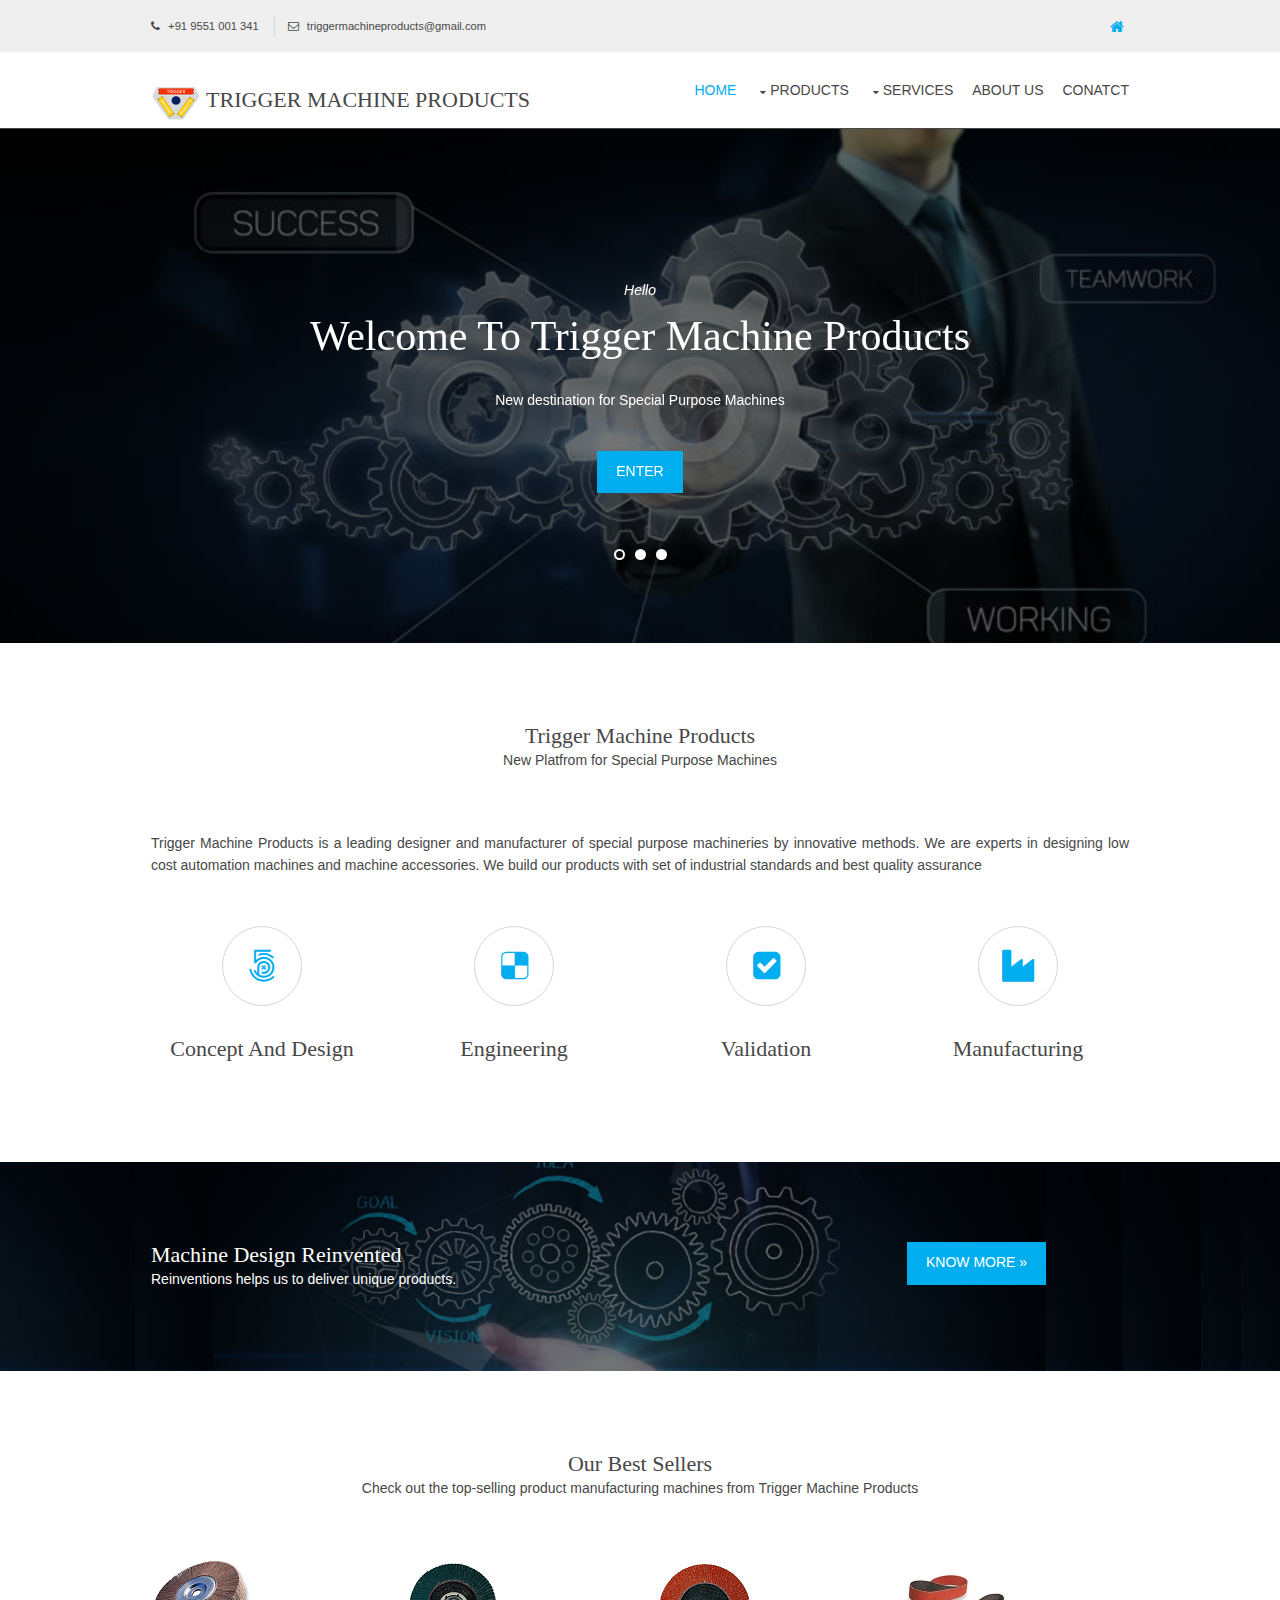
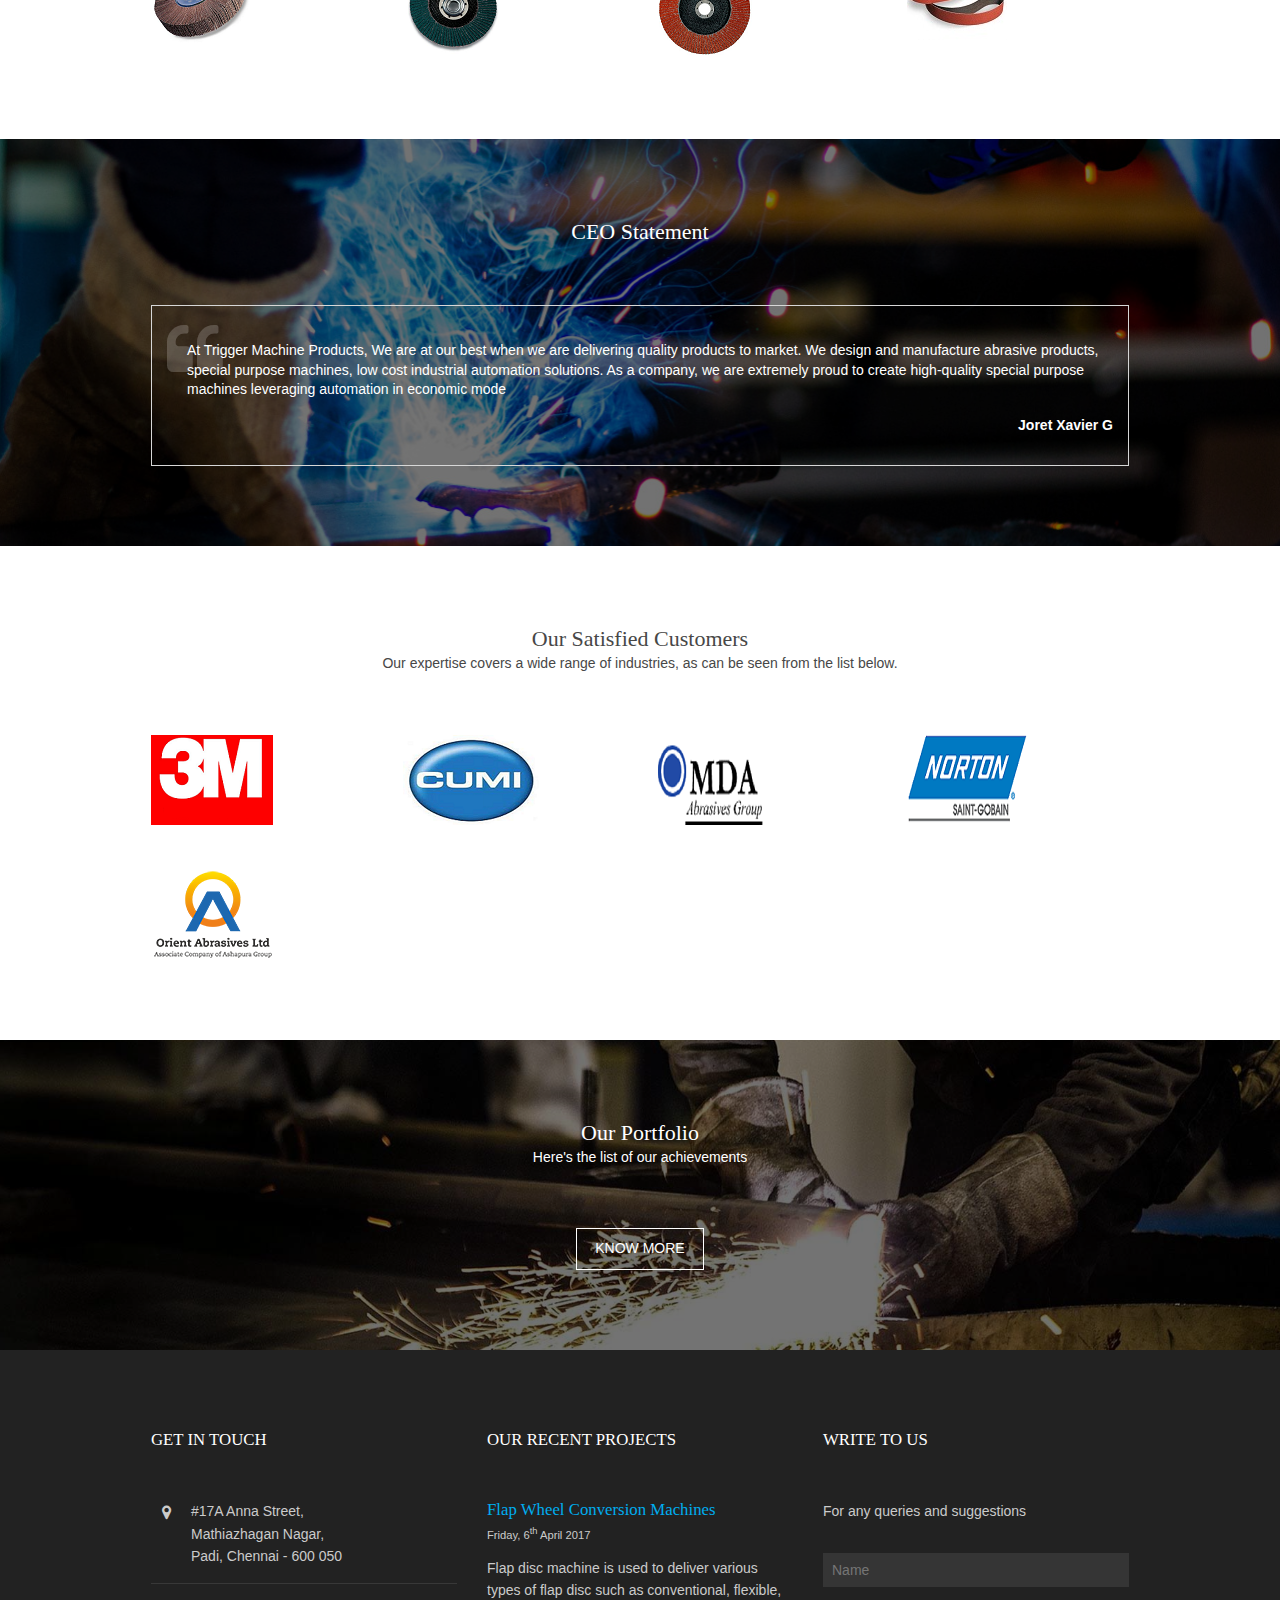
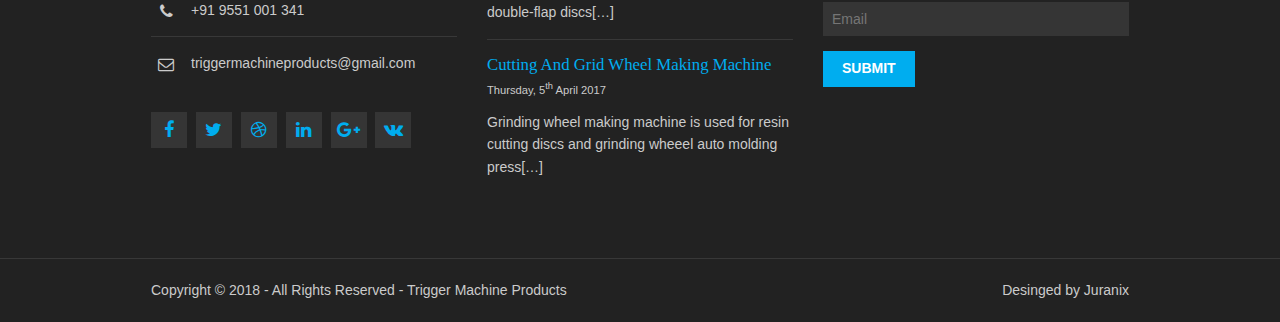
<file: index.html>
<!DOCTYPE html>
<!--
Template Name: Jeren
Author: <a href="http://www.os-templates.com/">OS Templates</a>
Author URI: http://www.os-templates.com/
Licence: Free to use under our free template licence terms
Licence URI: http://www.os-templates.com/template-terms
-->
<html lang="">
<!-- To declare your language - read more here: https://www.w3.org/International/questions/qa-html-language-declarations -->
<head>
<title>Trigger Machine Products</title>
<meta charset="utf-8">
<meta name="viewport" content="width=device-width, initial-scale=1.0, maximum-scale=1.0, user-scalable=no">
<link href="layout/styles/layout.css" rel="stylesheet" type="text/css" media="all">
<link rel="shortcut icon" href="images/favicon.png" type="image/x-icon">
<link rel="icon" href="images/favicon.png" type="image/x-icon">
</head>
<body id="top">
<!-- ################################################################################################ -->
<!-- ################################################################################################ -->
<!-- ################################################################################################ -->
<div class="wrapper row0">
  <div id="topbar" class="hoc clear"> 
    <!-- ################################################################################################ -->
    <div class="fl_left">
      <ul class="nospace">
        <li><i class="fa fa-phone"></i> +91 9551 001 341</li>
        <li><i class="fa fa-envelope-o"></i> triggermachineproducts@gmail.com</li>
      </ul>
    </div>
    <div class="fl_right">
      <ul class="nospace">
        <li><a href="#"><i class="fa fa-lg fa-home"></i></a></li>
        <!--<li><a href="#">About</a></li>
        <li><a href="#">Contact</a></li>
        <li><a href="#">Login</a></li>
        <li><a href="#">Register</a></li> -->
      </ul>
    </div>
    <!-- ################################################################################################ -->
  </div>
</div>
<!-- ################################################################################################ -->
<!-- ################################################################################################ -->
<!-- ################################################################################################ -->
<div class="wrapper row1">
  <header id="header" class="hoc clear"> 
    <!-- ################################################################################################ -->
    <div id="logo" class="fl_left">
      <h1><a><img src="images/logo.png" alt=""></a><a href="index.html"> Trigger Machine Products</a></h1>
    </div>
    <nav id="mainav" class="fl_right">
      <ul class="clear">
        <li class="active"><a href="index.html">Home</a></li>
        <li><a class="drop" href="#">Products</a>
          <ul>
            <li><a class="drop" href="#">Abrasive Belt Conversion</a>
				<ul>
					<li><a href="#">Jumbo Slitting Machine</a></li>
					<li><a class="drop" href="#">Length Cutting Machine</a>
						<ul>
							<li><a href="#">Wide Belt Cutting</a></li>
							<li><a href="pages/abrasivelengthcuttingmachine-narrowbeltcutting.html">Narrow Belt Cutting</a></li>
						</ul>
					</li>
					<li><a href="#">Skiving machine</a></li>
					<li><a href="#">Belt slitting machine</a></li>
					<li><a href="pages/abrasivebeltconversion-beltpress.html">Belt press</a></li>					
				</ul>
				
			</li>
            <li><a class="drop" href="#">Abrasive Flap Wheel Conversion</a>
				<ul>
					<li><a href="pages/abrasiveflapwheelconversion-slittingmachine.html">Slitting Machine</a></li>
					<li><a href="pages/abrasiveflapwheel-makingmachine.html">Flap Wheel Making Machine</a></li>
					<li><a href="#">Curing Machine</a></li>
					<li><a href="pages/abrasiveflapwheelconversion-gluemixingstirrer.html">Glue Mixing Stirrer</a></li>					
				</ul>
			</li>
            <li><a class="drop" href="#">Abrasive Disc Conversion</a>
				<ul>
					<li><a href="#">Abrasive Disc Punching Machine</a></li>
				</ul>
				
			</li>
            <li><a class="drop" href="#">Abrasive Testing Machines</a>
				<ul>	
					<li><a href="#">Belt Join Testing Machine</a>
					<li><a href="#">Flap Disc Testing Machine</a>
					<li><a href="#">Abrasive Sheet Rub Testing Machine</a>
				</ul>
			</li>
			<li><a class="drop" href="#">Non-woven Conversion Machinery</a>
				<ul>
					<li><a href="#">Non-woven Slitting Machine</a></li>
					<li><a href="#">Non-woven Cutting Machine</a></li>
				</ul>
			</li>
			<li><a class="drop" href="#">Industrial Material Handling Equipments</a>
				<ul>
					<li><a class="drop" href="#">Safety Chuck</a>
						<ul>
							<li><a href="pages/industrialequipmentshandling-drivenend-safteychuck.html">Driven End Safety Chuck</a></li>
							<li><a href="pages/industrialequipmentshandling-driveend-safteychuck.html">Drive End Safety Chuck</a></li>						
						</ul>
					</li>
					</li>
					</li>
					<li><a href="#">Air Shaft</a></li>
					<li><a href="#">Structural Framework</a></li>
					<li><a href="#">Belt Conveyor</a></li>
					<li><a href="#">Screw Conveyor</a></li>
					<li><a href="#">Material Feeding Equipment</a></li>
					<li><a href="#">Material Handling Tilting Tables</a></li>
					<li><a href="#">Bucket Elevators</a></li>
					
				</ul>
			</li>
			<li><a class="drop" href="#">Plastic Recycling Machinery</a>
				<ul>
					<li><a href="#">Plastic Shredder</a></li>
					<li><a href="#">Injection Moulding Machine</a></li>
				</ul>				
			</li>            
          </ul>
        </li>
        <li><a class="drop" href="#">Services</a>
          <ul>
            <li><a href="#">Industrial Application Products</a></li>
			<li><a href="#">Machine Maintenance</a></li>
            <!-- <li><a class="drop" href="#">Level 2 + Drop</a>
              <ul>
                <li><a href="#">Level 3</a></li>
                <li><a href="#">Level 3</a></li>
                <li><a href="#">Level 3</a></li>
              </ul>
            </li>
            <li><a href="#">About</a></li>-->
          </ul>
        </li>
        <li><a href="#">About US</a></li>
        <li><a href="#">Conatct</a></li>
      </ul>
    </nav>
    <!-- ################################################################################################ -->
  </header>
</div>
<!-- ################################################################################################ -->
<!-- ################################################################################################ -->
<!-- ################################################################################################ -->
<div class="bgded overlay" style="background-image:url('images/backgrounds/01.png');">
  <div id="pageintro" class="hoc clear"> 
    <!-- ################################################################################################ -->
    <div class="flexslider basicslider">
      <ul class="slides">
        <li>
          <article>
            <p>Hello</p>
            <h3 class="heading">Welcome to Trigger Machine Products</h3>
            <p>New destination for Special Purpose Machines</p>
            <footer><a class="btn" href="#">Enter</a></footer>
          </article>
        </li>
        <li>
          <article>
            <p>We lead</p>
            <h3 class="heading">Industrial Automation Solutions</h3>
            <p>New experience in automation for business needs</p>
            <footer><a class="btn inverse" href="#">Enter Here</a></footer>
          </article>
        </li>
        <li>
          <article>
            <p>We deliver</p>
            <h3 class="heading">Machine Accessories</h3>
            <p>We have world class materials to provide you the best industrial solutions and equipments</p>
            <footer><a class="btn" href="#">Visit</a></footer>
          </article>
        </li>
      </ul>
    </div>
    <!-- ################################################################################################ -->
  </div>
</div>
<!-- ################################################################################################ -->
<!-- ################################################################################################ -->
<!-- ################################################################################################ -->
<div class="wrapper row3">
  <main class="hoc container clear"> 
    <!-- main body -->
    <!-- ################################################################################################ -->
    <div class="sectiontitle">
      <h3 class="heading">Trigger Machine Products</h3>
      <p>New Platfrom for Special Purpose Machines</p>
    </div>
    <p class="btmspace-50 justified">Trigger Machine Products is a leading designer and manufacturer of special purpose machineries by innovative methods. We are experts in designing low cost automation machines and machine accessories. We build our products with set of industrial standards and best quality assurance</p>
    <ul class="nospace group center">
      <li class="one_quarter first">
        <article><a href="#"><i class="icon btmspace-30 fa fa-500px"></i></a>
          <h6 class="heading">Concept and Design</h6>
        </article>
      </li>
      <li class="one_quarter">
        <article><a href="#"><i class="icon btmspace-30 fa fa-delicious"></i></a>
          <h6 class="heading">Engineering</h6>
        </article>
      </li>
      <li class="one_quarter">
        <article><a href="#"><i class="icon btmspace-30 fa fa-check-square"></i></a>
          <h6 class="heading">Validation</h6>
        </article>
      </li>
      <li class="one_quarter">
        <article><a href="#"><i class="icon btmspace-30 fa fa-industry"></i></a>
          <h6 class="heading">Manufacturing</h6>
        </article>
      </li>
    </ul>
    <!-- ################################################################################################ -->
    <!-- / main body -->
    <div class="clear"></div>
  </main>
</div>
<!-- ################################################################################################ -->
<!-- ################################################################################################ -->
<!-- ################################################################################################ -->
<div class="wrapper bgded overlay" style="background-image:url('images/backgrounds/02.png');">
  <article class="hoc container clear"> 
    <!-- ################################################################################################ -->
    <div class="three_quarter first">
      <h6 class="nospace">Machine Design Reinvented</h6>
      <p class="nospace">Reinventions helps us to deliver unique products.</p>
    </div>
    <footer class="one_quarter"><a class="btn" href="#">Know More &raquo;</a></footer>
    <!-- ################################################################################################ -->
  </article>
</div>
<!-- ################################################################################################ -->
<!-- ################################################################################################ -->
<!-- ################################################################################################ -->

<div class="wrapper bgded overlay light" style="background-image:url('images/backgrounds/03.png');">
  <!--<section class="hoc container clear"> 
    <!-- ################################################################################################ -->
    <!-- <div class="sectiontitle">
      <h3 class="heading">Euismod interdum viverra</h3>
      <p>Id eros nec finibus convallis nulla curabitur enim est egestas.</p>
    </div>
    <ul class="nospace group services">
      <li class="one_third first">
        <article><a href="#"><i class="icon fa fa-camera"></i></a>
          <h6 class="heading">Hendrerit bibendum</h6>
          <p>Id erat etiam molestie mi et tincidunt facilisis nulla urna viverra nibh in ullamcorper&hellip;</p>
          <footer><a href="#">Read More &raquo;</a></footer>
        </article>
      </li>
      <li class="one_third">
        <article><a href="#"><i class="icon fa fa-bank"></i></a>
          <h6 class="heading">Vestibulum suscipit</h6>
          <p>Enim nullam tincidunt tortor eget amet dui duis sed vestibulum velit praesent blandit lorem viverra&hellip;</p>
          <footer><a href="#">Read More &raquo;</a></footer>
        </article>
      </li>
      <li class="one_third">
        <article><a href="#"><i class="icon fa fa-cny"></i></a>
          <h6 class="heading">Velit eu maximus massa</h6>
          <p>Turpis vel egestas ante etiam maximus placerat placerat aliquam in lectus ut lectus&hellip;</p>
          <footer><a href="#">Read More &raquo;</a></footer>
        </article>
      </li>
      <li class="one_third first">
        <article><a href="#"><i class="icon fa fa-coffee"></i></a>
          <h6 class="heading">Dignissim id maecenas</h6>
          <p>Scelerisque sollicitudin aenean efficitur magna non aliquet convallis phasellus ut rutrum&hellip;</p>
          <footer><a href="#">Read More &raquo;</a></footer>
        </article>
      </li>
      <li class="one_third">
        <article><a href="#"><i class="icon fa fa-flask"></i></a>
          <h6 class="heading">Tempus odio a ipsum</h6>
          <p>Neque vivamus eu arcu enim phasellus efficitur euismod augue sed bibendum ipsum sodales&hellip;</p>
          <footer><a href="#">Read More &raquo;</a></footer>
        </article>
      </li>
      <li class="one_third">
        <article><a href="#"><i class="icon fa fa-legal"></i></a>
          <h6 class="heading">Consequat scelerisque</h6>
          <p>Eget aenean tellus leo consequat sit amet quam ut interdum commodo nunc nunc ipsum lacus&hellip;</p>
          <footer><a href="#">Read More &raquo;</a></footer>
        </article>
      </li>
    </ul> -->
    <!-- ################################################################################################ -->
   <!-- <div class="clear"></div>
  </section> -->
</div>
<!-- ################################################################################################ -->
<!-- ################################################################################################ -->
<!-- ################################################################################################ -->
<div class="wrapper row3">
  <article class="hoc container clear"> 
    <!-- ################################################################################################ -->
    <div class="sectiontitle">
      <h3 class="heading">Our Best Sellers</h3>
      <p>Check out the top-selling product manufacturing machines from Trigger Machine Products</p>
    </div>
    <figure>
      <ul class="nospace group logos">
        <li class="one_quarter first"><a href="#"><img src="images/gallery/flap.png" alt=""></a></li>
        <li class="one_quarter"><a href="#"><img src="images/gallery/flapdisc.png" alt=""></a></li>
        <li class="one_quarter"><a href="#"><img src="images/gallery/flapdisc1.png" alt=""></a></li>      
        <li class="one_quarter"><a href="#"><img src="images/gallery/abrasive_belt.png" alt=""></a></li>			
      </ul>
    </figure>
    <!-- ################################################################################################ -->
  </article>
</div>
<!-- ################################################################################################ -->
<!-- ################################################################################################ -->
<!-- ################################################################################################ -->
<div class="wrapper bgded overlay" style="background-image:url('images/backgrounds/04.png');">
  <article class="hoc container"> 
    <!-- ################################################################################################ -->
    <div class="sectiontitle">
      <h3 class="heading">CEO statement</h3>
      <!-- <p>Message from our CEO.</p> -->
    </div>
    <ul class="nospace group">
      <li class="first borderedbox inspace-15">
        <blockquote>At Trigger Machine Products, We are at our best when we are delivering quality products to market. We design and manufacture abrasive products, special purpose machines, low cost industrial automation  solutions. As a company, we are extremely proud to create high-quality special purpose machines leveraging automation in economic mode</blockquote>
        <p class="right bold">Joret Xavier G</p>
      </li><!--
      <li class="one_half borderedbox inspace-15">
        <blockquote>In condimentum risus in faucibus metus nec mi porta congue interdum mauris commodo nulla sit amet convallis nunc a neque a metus ullamcorper bibendum nec sed nunc a metus facilisis volutpat faucibus</blockquote>
        <p class="right bold">John Doe / CEO</p>
      </li> -->
    </ul>
    <!-- ################################################################################################ -->
  </article>
</div>
<!-- ################################################################################################ -->
<!-- ################################################################################################ -->
<!-- ################################################################################################ -->
<div class="wrapper row3">
  <section class="hoc container clear"> 
    <!-- ################################################################################################ -->
    <div class="sectiontitle">
      <h3 class="heading">Our Satisfied Customers</h3>
      <p>Our expertise covers a wide range of industries, as can be seen from the list below.</p>
    </div>
	<figure>
      <ul class="nospace group logos">
        <li class="one_quarter first"><a href="#"><img src="images/3m.png" alt=""></a></li>
        <li class="one_quarter"><a href="#"><img src="images/cumi.png" alt=""></a></li>
        <li class="one_quarter"><a href="#"><img src="images/mda.png" alt=""></a></li>
        <li class="one_quarter"><a href="#"><img src="images/norton.png" alt=""></a></li>		
      </ul>
    </figure><br><br>
	<figure>
      <ul class="nospace group logos">
        <li class="one_quarter first"><a href="#"><img src="images/orientabrasive.png" alt=""></a></li>       
      </ul>
    </figure>
	<!--
    <ul class="nospace group">
      <li class="one_third first">
        <article class="excerpt"><a href="#"><img class="inspace-10 borderedbox" src="images/3m.png" alt=""></a>          
        </article>
      </li>
      <li class="one_third">
        <article class="excerpt"><a href="#"><img class="inspace-10 borderedbox" src="images/cumi.png" alt=""></a>          
        </article>
      </li>
      <li class="one_third">
        <article class="excerpt"><a href="#"><img class="inspace-10 borderedbox" src="images/mda.png" alt=""></a>          
        </article>
      </li>
	  <li class="one_third">
        <article class="excerpt"><a href="#"><img class="inspace-10 borderedbox" src="images/norton.png" alt=""></a>          
        </article>
      </li>
	  <li class="one_third">
        <article class="excerpt"><a href="#"><img class="inspace-10 borderedbox" src="images/orient.png" alt=""></a>          
        </article>
      </li>
    </ul>  -->
    <!-- ################################################################################################ -->
  </section>
</div>
<!-- ################################################################################################ -->
<!-- ################################################################################################ -->
<!-- ################################################################################################ -->
<div class="wrapper bgded overlay" style="background-image:url('images/backgrounds/05.png');">
  <article class="hoc container center"> 
    <!-- ################################################################################################ -->
    <div class="sectiontitle">
      <h3 class="heading">Our Portfolio</h3>
      <p>Here's the list of our achievements</p>
    </div>
    <footer><a class="btn inverse" href="#">Know More</a></footer>
    <!-- ################################################################################################ -->
  </article>
</div>
<!-- ################################################################################################ -->
<!-- ################################################################################################ -->
<!-- ################################################################################################ -->
<div class="wrapper row4">
  <footer id="footer" class="hoc clear"> 
    <!-- ################################################################################################ -->
    <div class="one_third first">
      <h6 class="heading">GET IN TOUCH</h6>
      <ul class="nospace btmspace-30 linklist contact">
        <li><i class="fa fa-map-marker"></i>
          <address>
          #17A Anna Street,<br>Mathiazhagan Nagar,<br>Padi, Chennai - 600 050
          </address>
        </li>
        <li><i class="fa fa-phone"></i> +91 9551 001 341</li>
        <li><i class="fa fa-envelope-o"></i> triggermachineproducts@gmail.com</li>
      </ul>
      <ul class="faico clear">
        <li><a class="faicon-facebook" href="#"><i class="fa fa-facebook"></i></a></li>
        <li><a class="faicon-twitter" href="#"><i class="fa fa-twitter"></i></a></li>
        <li><a class="faicon-dribble" href="#"><i class="fa fa-dribbble"></i></a></li>
        <li><a class="faicon-linkedin" href="#"><i class="fa fa-linkedin"></i></a></li>
        <li><a class="faicon-google-plus" href="#"><i class="fa fa-google-plus"></i></a></li>
        <li><a class="faicon-vk" href="#"><i class="fa fa-vk"></i></a></li>
      </ul>
    </div>
    <div class="one_third">
      <h6 class="heading">OUR RECENT PROJECTS</h6>
      <ul class="nospace linklist">
        <li>
          <article>
            <h2 class="nospace font-x1"><a href="#">Flap Wheel Conversion Machines</a></h2>
            <time class="font-xs block btmspace-10" datetime="2045-04-06">Friday, 6<sup>th</sup> April 2017</time>
            <p class="nospace">Flap disc machine is used to deliver various types of flap disc such as conventional, flexible, double-flap discs[&hellip;]</p>
          </article>
        </li>
        <li>
          <article>
            <h2 class="nospace font-x1"><a href="#">Cutting and Grid Wheel Making Machine</a></h2>
            <time class="font-xs block btmspace-10" datetime="2045-04-05">Thursday, 5<sup>th</sup> April 2017</time>
            <p class="nospace">Grinding wheel making machine is used for resin cutting discs and grinding wheeel auto molding press[&hellip;]</p>
          </article>
        </li>
      </ul>
    </div>
    <div class="one_third">
      <h6 class="heading">WRITE TO US</h6>
      <p class="nospace btmspace-30">For any queries and suggestions</p>
      <form method="post" action="#">
        <fieldset>
          <legend>Newsletter:</legend>
          <input class="btmspace-15" type="text" value="" placeholder="Name">
          <input class="btmspace-15" type="text" value="" placeholder="Email">
          <button type="submit" value="submit">Submit</button>
        </fieldset>
      </form>
    </div>
    <!-- ################################################################################################ -->
  </footer>
</div>
<!-- ################################################################################################ -->
<!-- ################################################################################################ -->
<!-- ################################################################################################ -->
<div class="wrapper row5">
  <div id="copyright" class="hoc clear"> 
    <!-- ################################################################################################ -->
    <p class="fl_left">Copyright &copy; 2018 - All Rights Reserved - <a href="#">Trigger Machine Products</a></p>
    <p class="fl_right">Desinged by <a target="_blank" href="https://sites.google.com/view/rajivece/" title="Juranix">Juranix</a></p>
    <!-- ################################################################################################ -->
  </div>
</div>
<!-- ################################################################################################ -->
<!-- ################################################################################################ -->
<!-- ################################################################################################ -->
<a id="backtotop" href="#top"><i class="fa fa-chevron-up"></i></a>
<!-- JAVASCRIPTS -->
<script src="layout/scripts/jquery.min.js"></script>
<script src="layout/scripts/jquery.backtotop.js"></script>
<script src="layout/scripts/jquery.mobilemenu.js"></script>
<script src="layout/scripts/jquery.flexslider-min.js"></script>
</body>
</html>
</file>
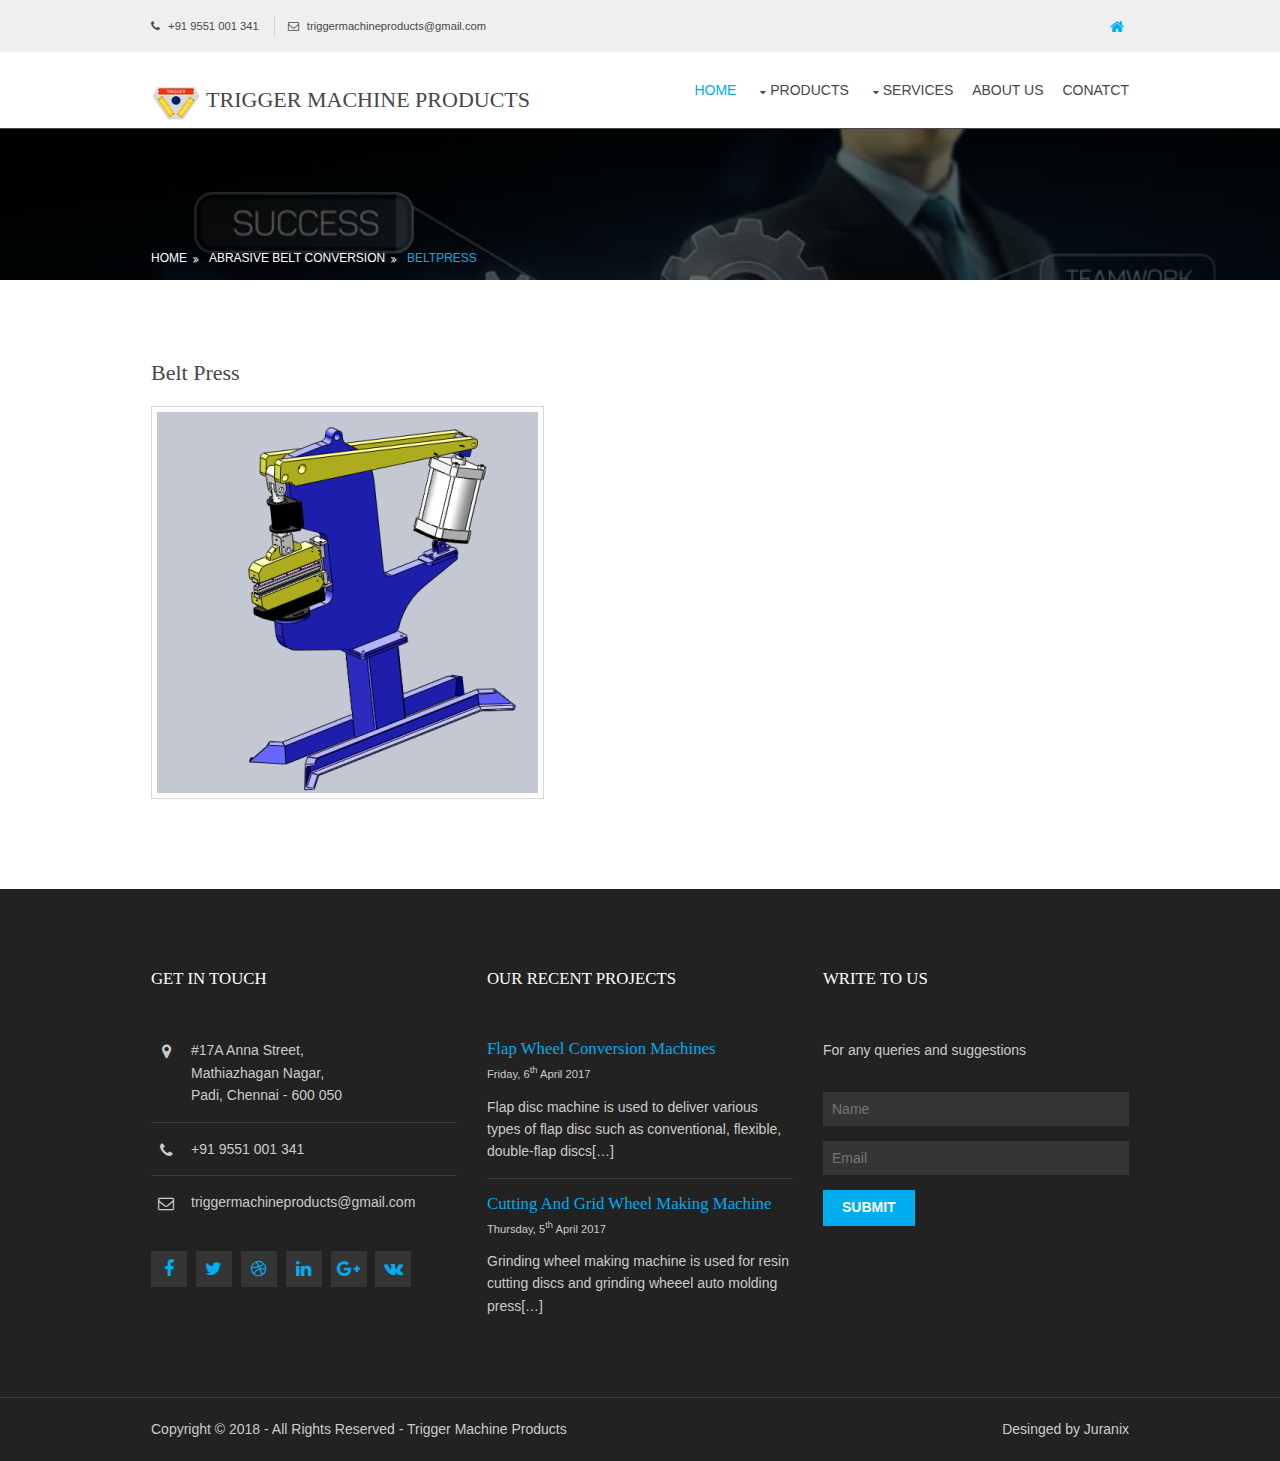
<file: pages/abrasivebeltconversion-beltpress.html>
<!DOCTYPE html>
<!--
Template Name: Jeren
Author: <a href="http://www.os-templates.com/">OS Templates</a>
Author URI: http://www.os-templates.com/
Licence: Free to use under our free template licence terms
Licence URI: http://www.os-templates.com/template-terms
-->
<html lang="">
<!-- To declare your language - read more here: https://www.w3.org/International/questions/qa-html-language-declarations -->
<head>
<title>Trigger Machine Products</title>
<meta charset="utf-8">
<meta name="viewport" content="width=device-width, initial-scale=1.0, maximum-scale=1.0, user-scalable=no">
<link href="../layout/styles/layout.css" rel="stylesheet" type="text/css" media="all">
<link rel="shortcut icon" href="../images/favicon.png" type="image/x-icon">
<link rel="icon" href="../images/favicon.png" type="image/x-icon">
</head>	
<body id="top">
<!-- ################################################################################################ -->
<!-- ################################################################################################ -->
<!-- ################################################################################################ -->
<div class="wrapper row0">
  <div id="topbar" class="hoc clear"> 
    <!-- ################################################################################################ -->
    <div class="fl_left">
      <ul class="nospace">
        <li><i class="fa fa-phone"></i> +91 9551 001 341</li>
        <li><i class="fa fa-envelope-o"></i> triggermachineproducts@gmail.com</li>
      </ul>
    </div>
    <div class="fl_right">
      <ul class="nospace">
        <li><a href="#"><i class="fa fa-lg fa-home"></i></a></li>
        <!--<li><a href="#">About</a></li>
        <li><a href="#">Contact</a></li>
        <li><a href="#">Login</a></li>
        <li><a href="#">Register</a></li> -->
      </ul>
    </div>
    <!-- ################################################################################################ -->
  </div>
</div>
<!-- ################################################################################################ -->
<!-- ################################################################################################ -->
<!-- ################################################################################################ -->
<div class="wrapper row1">
  <header id="header" class="hoc clear"> 
    <!-- ################################################################################################ -->
    <div id="logo" class="fl_left">
      <h1><a><img src="../images/logo.png" alt=""></a><a href="index.html"> Trigger Machine Products</a></h1>
    </div>
    <nav id="mainav" class="fl_right">
      <ul class="clear">
        <li class="active"><a href="../index.html">Home</a></li>
        <li><a class="drop" href="#">Products</a>
          <ul>
            <li><a class="drop" href="#">Abrasive Belt Conversion</a>
				<ul>
					<li><a href="#">Jumbo Slitting Machine</a></li>
					<li><a class="drop" href="#">Length Cutting Machine</a>
						<ul>
							<li><a href="#">Wide Belt Cutting</a></li>
							<li><a href="../pages/abrasivelengthcuttingmachine-narrowbeltcutting.html">Narrow Belt Cutting</a></li>
						</ul>
					</li>
					<li><a href="#">Skiving machine</a></li>
					<li><a href="#">Belt slitting machine</a></li>
					<li><a href="../pages/abrasivebeltconversion-beltpress.html">Belt press</a></li>					
				</ul>
				
			</li>
            <li><a class="drop" href="#">Abrasive Flap Wheel Conversion</a>
				<ul>
					<li><a href="../pages/abrasiveflapwheelconversion-slittingmachine.html">Slitting Machine</a></li>
					<li><a href="../pages/abrasiveflapwheel-makingmachine.html">Flap Wheel Making Machine</a></li>
					<li><a href="#">Curing Machine</a></li>
					<li><a href="../pages/abrasiveflapwheelconversion-gluemixingstirrer.html">Glue Mixing Stirrer</a></li>					
				</ul>
			</li>
            <li><a class="drop" href="#">Abrasive Disc Conversion</a>
				<ul>
					<li><a href="#">Abrasive Disc Punching Machine</a></li>
				</ul>
				
			</li>
            <li><a class="drop" href="#">Abrasive Testing Machines</a>
				<ul>	
					<li><a href="#">Belt Join Testing Machine</a>
					<li><a href="#">Flap Disc Testing Machine</a>
					<li><a href="#">Abrasive Sheet Rub Testing Machine</a>
				</ul>
			</li>
			<li><a class="drop" href="#">Non-woven Conversion Machinery</a>
				<ul>
					<li><a href="#">Non-woven Slitting Machine</a></li>
					<li><a href="#">Non-woven Cutting Machine</a></li>
				</ul>
			</li>
			<li><a class="drop" href="#">Industrial Material Handling Equipments</a>
				<ul>
					<li><a class="drop" href="#">Safety Chuck</a>
						<ul>
							<li><a href="../pages/industrialequipmentshandling-drivenend-safteychuck.html">Driven End Safety Chuck</a></li>
							<li><a href="../pages/industrialequipmentshandling-driveend-safteychuck.html">Drive End Safety Chuck</a></li>						
						</ul>
					</li>
					<li><a href="#">Air Shaft</a></li>
					<li><a href="#">Structural Framework</a></li>
					<li><a href="#">Belt Conveyor</a></li>
					<li><a href="#">Screw Conveyor</a></li>
					<li><a href="#">Material Feeding Equipment</a></li>
					<li><a href="#">Material Handling Tilting Tables</a></li>
					<li><a href="#">Bucket Elevators</a></li>
					
				</ul>
			</li>
			<li><a class="drop" href="#">Plastic Recycling Machinery</a>
				<ul>
					<li><a href="#">Plastic Shredder</a></li>
					<li><a href="#">Injection Moulding Machine</a></li>
				</ul>				
			</li>            
          </ul>
        </li>
        <li><a class="drop" href="#">Services</a>
          <ul>
            <li><a href="#">Industrial Application Products</a></li>
			<li><a href="#">Machine Maintenance</a></li>
            <!-- <li><a class="drop" href="#">Level 2 + Drop</a>
              <ul>
                <li><a href="#">Level 3</a></li>
                <li><a href="#">Level 3</a></li>
                <li><a href="#">Level 3</a></li>
              </ul>
            </li>
            <li><a href="#">About</a></li>-->
          </ul>
        </li>
        <li><a href="#">About US</a></li>
        <li><a href="#">Conatct</a></li>
      </ul>
    </nav>
    <!-- ################################################################################################ -->
  </header>
</div>
<!-- ################################################################################################ -->
<!-- ################################################################################################ -->
<!-- ################################################################################################ -->
<div class="bgded overlay" style="background-image:url('../images/demo/backgrounds/01.png');">
  <div id="breadcrumb" class="hoc clear"> 
    <!-- ################################################################################################ -->
    <ul>
      <li><a href="../index.html">Home</a></li>
      <li><a href="#">Abrasive Belt Conversion</a></li>      
      <li><a href="#">BeltPress</a></li>
    </ul>
    <!-- ################################################################################################ -->
  </div>
</div>
<!-- ################################################################################################ -->
<!-- ################################################################################################ -->
<!-- ################################################################################################ -->
<div class="wrapper row3">
  <main class="hoc container clear"> 
    <!-- main body -->
    <!-- ################################################################################################ -->
    <div class="content"> 
      <!-- ################################################################################################ -->
      <h1>Belt Press</h1>
      <!-- <img class="imgr borderedbox inspace-5" src="../images/demo/imgr.gif" alt="">
      <p>Aliquatjusto quisque nam consequat doloreet vest orna partur scetur portortis nam. Metadipiscing eget facilis elit sagittis felisi eger id justo maurisus convallicitur.</p>
      <p>Dapiensociis <a href="#">temper donec auctortortis cumsan</a> et curabitur condis lorem loborttis leo. Ipsumcommodo libero nunc at in velis tincidunt pellentum tincidunt vel lorem.</p> -->
      <img class="imgl borderedbox inspace-5" src="../images/gallery/beltpress.PNG" alt="">
      <!--<p>This is a Abrasive Belt Conversion Belt Press.</p>
      <p>You can use and modify the template for both personal and commercial use. You must keep all copyright information and credit links in the template and associated files. For more website templates visit our <a href="http://www.os-templates.com/">free website templates</a> section.</p>
      <p>Portortornec condimenterdum eget consectetuer condis consequam pretium pellus sed mauris enim. Puruselit mauris nulla hendimentesque elit semper nam a sapien urna sempus.</p>
      <h1>Table(s)</h1>
      <div class="scrollable">
        <table>
          <thead>
            <tr>
              <th>Header 1</th>
              <th>Header 2</th>
              <th>Header 3</th>
              <th>Header 4</th>
            </tr>
          </thead>
          <tbody>
            <tr>
              <td><a href="#">Value 1</a></td>
              <td>Value 2</td>
              <td>Value 3</td>
              <td>Value 4</td>
            </tr>
            <tr>
              <td>Value 5</td>
              <td>Value 6</td>
              <td>Value 7</td>
              <td><a href="#">Value 8</a></td>
            </tr>
            <tr>
              <td>Value 9</td>
              <td>Value 10</td>
              <td>Value 11</td>
              <td>Value 12</td>
            </tr>
            <tr>
              <td>Value 13</td>
              <td><a href="#">Value 14</a></td>
              <td>Value 15</td>
              <td>Value 16</td>
            </tr>
          </tbody>
        </table>
      </div>
      <div id="comments">
        <h2>Comments</h2>
        <ul>
          <li>
            <article>
              <header>
                <figure class="avatar"><img src="../images/demo/avatar.png" alt=""></figure>
                <address>
                By <a href="#">A Name</a>
                </address>
                <time datetime="2045-04-06T08:15+00:00">Friday, 6<sup>th</sup> April 2045 @08:15:00</time>
              </header>
              <div class="comcont">
                <p>This is an example of a comment made on a post. You can either edit the comment, delete the comment or reply to the comment. Use this as a place to respond to the post or to share what you are thinking.</p>
              </div>
            </article>
          </li>
          <li>
            <article>
              <header>
                <figure class="avatar"><img src="../images/demo/avatar.png" alt=""></figure>
                <address>
                By <a href="#">A Name</a>
                </address>
                <time datetime="2045-04-06T08:15+00:00">Friday, 6<sup>th</sup> April 2045 @08:15:00</time>
              </header>
              <div class="comcont">
                <p>This is an example of a comment made on a post. You can either edit the comment, delete the comment or reply to the comment. Use this as a place to respond to the post or to share what you are thinking.</p>
              </div>
            </article>
          </li>
          <li>
            <article>
              <header>
                <figure class="avatar"><img src="../images/demo/avatar.png" alt=""></figure>
                <address>
                By <a href="#">A Name</a>
                </address>
                <time datetime="2045-04-06T08:15+00:00">Friday, 6<sup>th</sup> April 2045 @08:15:00</time>
              </header>
              <div class="comcont">
                <p>This is an example of a comment made on a post. You can either edit the comment, delete the comment or reply to the comment. Use this as a place to respond to the post or to share what you are thinking.</p>
              </div>
            </article>
          </li>
        </ul>
        <h2>Write A Comment</h2>
        <form action="#" method="post">
          <div class="one_third first">
            <label for="name">Name <span>*</span></label>
            <input type="text" name="name" id="name" value="" size="22" required>
          </div>
          <div class="one_third">
            <label for="email">Mail <span>*</span></label>
            <input type="email" name="email" id="email" value="" size="22" required>
          </div>
          <div class="one_third">
            <label for="url">Website</label>
            <input type="url" name="url" id="url" value="" size="22">
          </div>
          <div class="block clear">
            <label for="comment">Your Comment</label>
            <textarea name="comment" id="comment" cols="25" rows="10"></textarea>
          </div>
          <div>
            <input type="submit" name="submit" value="Submit Form">
            &nbsp;
            <input type="reset" name="reset" value="Reset Form">
          </div>
        </form>
      </div> -->
      <!-- ################################################################################################ -->
    </div>
    <!-- ################################################################################################ -->
    <!-- / main body -->
    <div class="clear"></div>
  </main>
</div>
<!-- ################################################################################################ -->
<!-- ################################################################################################ -->
<!-- ################################################################################################ -->
<div class="wrapper row4">
  <footer id="footer" class="hoc clear"> 
    <!-- ################################################################################################ -->
    <div class="one_third first">
      <h6 class="heading">GET IN TOUCH</h6>
      <ul class="nospace btmspace-30 linklist contact">
        <li><i class="fa fa-map-marker"></i>
          <address>
          #17A Anna Street,<br>Mathiazhagan Nagar,<br>Padi, Chennai - 600 050
          </address>
        </li>
        <li><i class="fa fa-phone"></i> +91 9551 001 341</li>
        <li><i class="fa fa-envelope-o"></i> triggermachineproducts@gmail.com</li>
      </ul>
      <ul class="faico clear">
        <li><a class="faicon-facebook" href="#"><i class="fa fa-facebook"></i></a></li>
        <li><a class="faicon-twitter" href="#"><i class="fa fa-twitter"></i></a></li>
        <li><a class="faicon-dribble" href="#"><i class="fa fa-dribbble"></i></a></li>
        <li><a class="faicon-linkedin" href="#"><i class="fa fa-linkedin"></i></a></li>
        <li><a class="faicon-google-plus" href="#"><i class="fa fa-google-plus"></i></a></li>
        <li><a class="faicon-vk" href="#"><i class="fa fa-vk"></i></a></li>
      </ul>
    </div>
    <div class="one_third">
      <h6 class="heading">OUR RECENT PROJECTS</h6>
      <ul class="nospace linklist">
        <li>
          <article>
            <h2 class="nospace font-x1"><a href="#">Flap Wheel Conversion Machines</a></h2>
            <time class="font-xs block btmspace-10" datetime="2045-04-06">Friday, 6<sup>th</sup> April 2017</time>
            <p class="nospace">Flap disc machine is used to deliver various types of flap disc such as conventional, flexible, double-flap discs[&hellip;]</p>
          </article>
        </li>
        <li>
          <article>
            <h2 class="nospace font-x1"><a href="#">Cutting and Grid Wheel Making Machine</a></h2>
            <time class="font-xs block btmspace-10" datetime="2045-04-05">Thursday, 5<sup>th</sup> April 2017</time>
            <p class="nospace">Grinding wheel making machine is used for resin cutting discs and grinding wheeel auto molding press[&hellip;]</p>
          </article>
        </li>
      </ul>
    </div>
    <div class="one_third">
      <h6 class="heading">WRITE TO US</h6>
      <p class="nospace btmspace-30">For any queries and suggestions</p>
      <form method="post" action="#">
        <fieldset>
          <legend>Newsletter:</legend>
          <input class="btmspace-15" type="text" value="" placeholder="Name">
          <input class="btmspace-15" type="text" value="" placeholder="Email">
          <button type="submit" value="submit">Submit</button>
        </fieldset>
      </form>
    </div>
    <!-- ################################################################################################ -->
  </footer>
</div>
<!-- ################################################################################################ -->
<!-- ################################################################################################ -->
<!-- ################################################################################################ -->
<div class="wrapper row5">
  <div id="copyright" class="hoc clear"> 
    <!-- ################################################################################################ -->
    <p class="fl_left">Copyright &copy; 2018 - All Rights Reserved - <a href="#">Trigger Machine Products</a></p>
    <p class="fl_right">Desinged by <a target="_blank" href="https://sites.google.com/view/rajivece/" title="Juranix">Juranix</a></p>
    <!-- ################################################################################################ -->
  </div>
</div>
<!-- ################################################################################################ -->
<!-- ################################################################################################ -->
<!-- ################################################################################################ -->
<a id="backtotop" href="#top"><i class="fa fa-chevron-up"></i></a>
<!-- JAVASCRIPTS -->
<script src="../layout/scripts/jquery.min.js"></script>
<script src="../layout/scripts/jquery.backtotop.js"></script>
<script src="../layout/scripts/jquery.mobilemenu.js"></script>
</body>
</html>
</file>
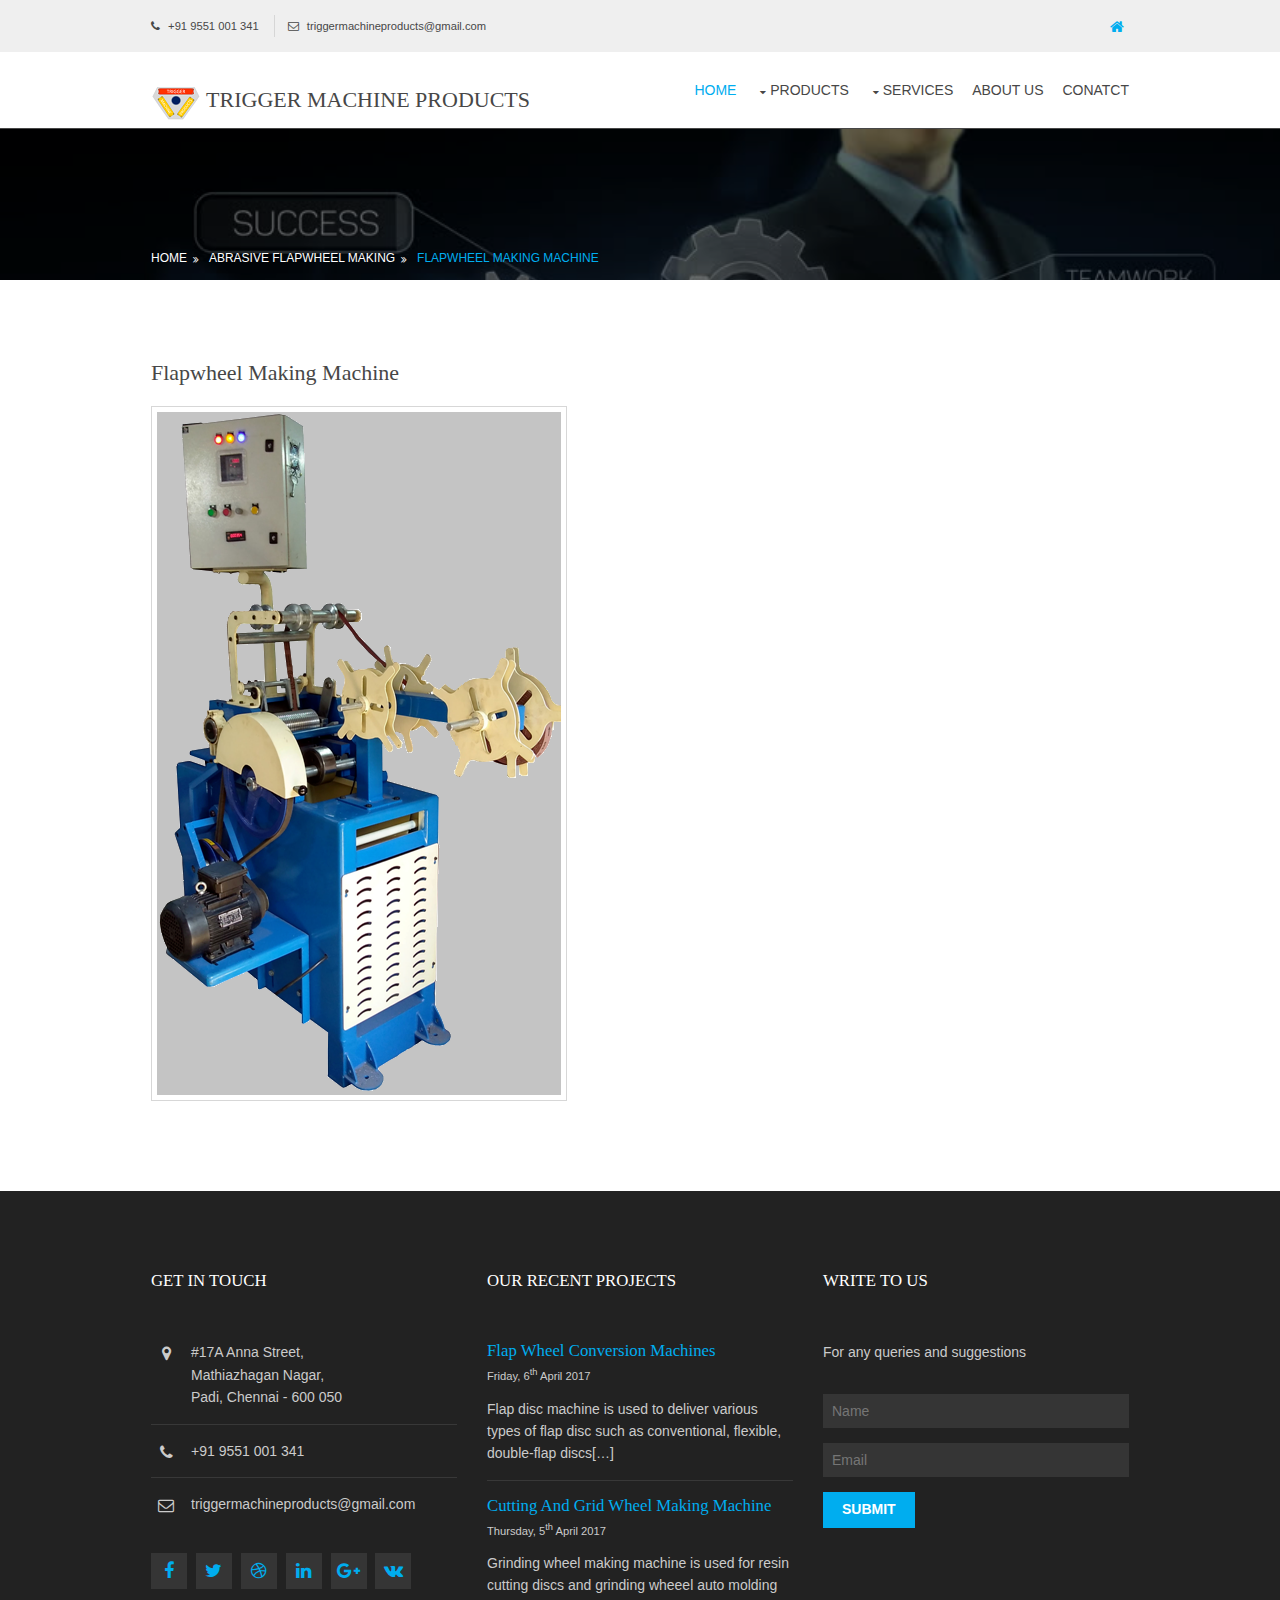
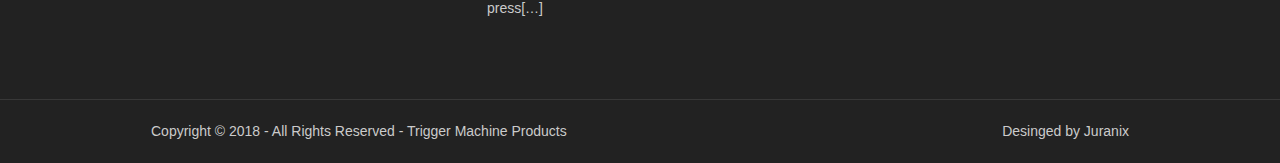
<file: pages/abrasiveflapwheel-makingmachine.html>
<!DOCTYPE html>
<!--
Template Name: Jeren
Author: <a href="http://www.os-templates.com/">OS Templates</a>
Author URI: http://www.os-templates.com/
Licence: Free to use under our free template licence terms
Licence URI: http://www.os-templates.com/template-terms
-->
<html lang="">
<!-- To declare your language - read more here: https://www.w3.org/International/questions/qa-html-language-declarations -->
<head>
<title>Trigger Machine Products</title>
<meta charset="utf-8">
<meta name="viewport" content="width=device-width, initial-scale=1.0, maximum-scale=1.0, user-scalable=no">
<link href="../layout/styles/layout.css" rel="stylesheet" type="text/css" media="all">
<link rel="shortcut icon" href="../images/favicon.png" type="image/x-icon">
<link rel="icon" href="../images/favicon.png" type="image/x-icon">
</head>	
<body id="top">
<!-- ################################################################################################ -->
<!-- ################################################################################################ -->
<!-- ################################################################################################ -->
<div class="wrapper row0">
  <div id="topbar" class="hoc clear"> 
    <!-- ################################################################################################ -->
    <div class="fl_left">
      <ul class="nospace">
        <li><i class="fa fa-phone"></i> +91 9551 001 341</li>
        <li><i class="fa fa-envelope-o"></i> triggermachineproducts@gmail.com</li>
      </ul>
    </div>
    <div class="fl_right">
      <ul class="nospace">
        <li><a href="#"><i class="fa fa-lg fa-home"></i></a></li>
        <!--<li><a href="#">About</a></li>
        <li><a href="#">Contact</a></li>
        <li><a href="#">Login</a></li>
        <li><a href="#">Register</a></li> -->
      </ul>
    </div>
    <!-- ################################################################################################ -->
  </div>
</div>
<!-- ################################################################################################ -->
<!-- ################################################################################################ -->
<!-- ################################################################################################ -->
<div class="wrapper row1">
  <header id="header" class="hoc clear"> 
    <!-- ################################################################################################ -->
    <div id="logo" class="fl_left">
      <h1><a><img src="../images/logo.png" alt=""></a><a href="index.html"> Trigger Machine Products</a></h1>
    </div>
    <nav id="mainav" class="fl_right">
      <ul class="clear">
        <li class="active"><a href="../index.html">Home</a></li>
        <li><a class="drop" href="#">Products</a>
          <ul>
            <li><a class="drop" href="#">Abrasive Belt Conversion</a>
				<ul>
					<li><a href="#">Jumbo Slitting Machine</a></li>
					<li><a class="drop" href="#">Length Cutting Machine</a>
						<ul>
							<li><a href="#">Wide Belt Cutting</a></li>
							<li><a href="../pages/abrasivelengthcuttingmachine-narrowbeltcutting.html">Narrow Belt Cutting</a></li>
						</ul>
					</li>
					<li><a href="#">Skiving machine</a></li>
					<li><a href="#">Belt slitting machine</a></li>
					<li><a href="../pages/abrasivebeltconversion-beltpress.html">Belt press</a></li>					
				</ul>
				
			</li>
            <li><a class="drop" href="#">Abrasive Flap Wheel Conversion</a>
				<ul>
					<li><a href="../pages/abrasiveflapwheelconversion-slittingmachine.html">Slitting Machine</a></li>
					<li><a href="../pages/abrasiveflapwheel-makingmachine.html">Flap Wheel Making Machine</a></li>
					<li><a href="#">Curing Machine</a></li>
					<li><a href="../pages/abrasiveflapwheelconversion-gluemixingstirrer.html">Glue Mixing Stirrer</a></li>					
				</ul>
			</li>
            <li><a class="drop" href="#">Abrasive Disc Conversion</a>
				<ul>
					<li><a href="#">Abrasive Disc Punching Machine</a></li>
				</ul>
				
			</li>
            <li><a class="drop" href="#">Abrasive Testing Machines</a>
				<ul>	
					<li><a href="#">Belt Join Testing Machine</a>
					<li><a href="#">Flap Disc Testing Machine</a>
					<li><a href="#">Abrasive Sheet Rub Testing Machine</a>
				</ul>
			</li>
			<li><a class="drop" href="#">Non-woven Conversion Machinery</a>
				<ul>
					<li><a href="#">Non-woven Slitting Machine</a></li>
					<li><a href="#">Non-woven Cutting Machine</a></li>
				</ul>
			</li>
			<li><a class="drop" href="#">Industrial Material Handling Equipments</a>
				<ul>
					<li><a class="drop" href="#">Safety Chuck</a>
						<ul>
							<li><a href="../pages/industrialequipmentshandling-drivenend-safteychuck.html">Driven End Safety Chuck</a></li>
							<li><a href="../pages/industrialequipmentshandling-driveend-safteychuck.html">Drive End Safety Chuck</a></li>						
						</ul>
					</li>
					<li><a href="#">Air Shaft</a></li>
					<li><a href="#">Structural Framework</a></li>
					<li><a href="#">Belt Conveyor</a></li>
					<li><a href="#">Screw Conveyor</a></li>
					<li><a href="#">Material Feeding Equipment</a></li>
					<li><a href="#">Material Handling Tilting Tables</a></li>
					<li><a href="#">Bucket Elevators</a></li>
					
				</ul>
			</li>
			<li><a class="drop" href="#">Plastic Recycling Machinery</a>
				<ul>
					<li><a href="#">Plastic Shredder</a></li>
					<li><a href="#">Injection Moulding Machine</a></li>
				</ul>				
			</li>            
          </ul>
        </li>
        <li><a class="drop" href="#">Services</a>
          <ul>
            <li><a href="#">Industrial Application Products</a></li>
			<li><a href="#">Machine Maintenance</a></li>
            <!-- <li><a class="drop" href="#">Level 2 + Drop</a>
              <ul>
                <li><a href="#">Level 3</a></li>
                <li><a href="#">Level 3</a></li>
                <li><a href="#">Level 3</a></li>
              </ul>
            </li>
            <li><a href="#">About</a></li>-->
          </ul>
        </li>
        <li><a href="#">About US</a></li>
        <li><a href="#">Conatct</a></li>
      </ul>
    </nav>
    <!-- ################################################################################################ -->
  </header>
</div>
<!-- ################################################################################################ -->
<!-- ################################################################################################ -->
<!-- ################################################################################################ -->
<div class="bgded overlay" style="background-image:url('../images/demo/backgrounds/01.png');">
  <div id="breadcrumb" class="hoc clear"> 
    <!-- ################################################################################################ -->
    <ul>
      <li><a href="../index.html">Home</a></li>
      <li><a href="#">Abrasive Flapwheel Making</a></li>      
      <li><a href="#">Flapwheel Making Machine</a></li>
    </ul>
    <!-- ################################################################################################ -->
  </div>
</div>
<!-- ################################################################################################ -->
<!-- ################################################################################################ -->
<!-- ################################################################################################ -->
<div class="wrapper row3">
  <main class="hoc container clear"> 
    <!-- main body -->
    <!-- ################################################################################################ -->
    <div class="content"> 
      <!-- ################################################################################################ -->
      <h1>Flapwheel Making Machine</h1>
      <!-- <img class="imgr borderedbox inspace-5" src="../images/demo/imgr.gif" alt="">
      <p>Aliquatjusto quisque nam consequat doloreet vest orna partur scetur portortis nam. Metadipiscing eget facilis elit sagittis felisi eger id justo maurisus convallicitur.</p>
      <p>Dapiensociis <a href="#">temper donec auctortortis cumsan</a> et curabitur condis lorem loborttis leo. Ipsumcommodo libero nunc at in velis tincidunt pellentum tincidunt vel lorem.</p> -->
      <img class="imgl borderedbox inspace-5" src="../images/gallery/AbrasiveFlapwheelMakingMachine.png" alt="">
      <!--<p>This is a Abrasive Belt Conversion Belt Press.</p>
      <p>You can use and modify the template for both personal and commercial use. You must keep all copyright information and credit links in the template and associated files. For more website templates visit our <a href="http://www.os-templates.com/">free website templates</a> section.</p>
      <p>Portortornec condimenterdum eget consectetuer condis consequam pretium pellus sed mauris enim. Puruselit mauris nulla hendimentesque elit semper nam a sapien urna sempus.</p>
      <h1>Table(s)</h1>
      <div class="scrollable">
        <table>
          <thead>
            <tr>
              <th>Header 1</th>
              <th>Header 2</th>
              <th>Header 3</th>
              <th>Header 4</th>
            </tr>
          </thead>
          <tbody>
            <tr>
              <td><a href="#">Value 1</a></td>
              <td>Value 2</td>
              <td>Value 3</td>
              <td>Value 4</td>
            </tr>
            <tr>
              <td>Value 5</td>
              <td>Value 6</td>
              <td>Value 7</td>
              <td><a href="#">Value 8</a></td>
            </tr>
            <tr>
              <td>Value 9</td>
              <td>Value 10</td>
              <td>Value 11</td>
              <td>Value 12</td>
            </tr>
            <tr>
              <td>Value 13</td>
              <td><a href="#">Value 14</a></td>
              <td>Value 15</td>
              <td>Value 16</td>
            </tr>
          </tbody>
        </table>
      </div>
      <div id="comments">
        <h2>Comments</h2>
        <ul>
          <li>
            <article>
              <header>
                <figure class="avatar"><img src="../images/demo/avatar.png" alt=""></figure>
                <address>
                By <a href="#">A Name</a>
                </address>
                <time datetime="2045-04-06T08:15+00:00">Friday, 6<sup>th</sup> April 2045 @08:15:00</time>
              </header>
              <div class="comcont">
                <p>This is an example of a comment made on a post. You can either edit the comment, delete the comment or reply to the comment. Use this as a place to respond to the post or to share what you are thinking.</p>
              </div>
            </article>
          </li>
          <li>
            <article>
              <header>
                <figure class="avatar"><img src="../images/demo/avatar.png" alt=""></figure>
                <address>
                By <a href="#">A Name</a>
                </address>
                <time datetime="2045-04-06T08:15+00:00">Friday, 6<sup>th</sup> April 2045 @08:15:00</time>
              </header>
              <div class="comcont">
                <p>This is an example of a comment made on a post. You can either edit the comment, delete the comment or reply to the comment. Use this as a place to respond to the post or to share what you are thinking.</p>
              </div>
            </article>
          </li>
          <li>
            <article>
              <header>
                <figure class="avatar"><img src="../images/demo/avatar.png" alt=""></figure>
                <address>
                By <a href="#">A Name</a>
                </address>
                <time datetime="2045-04-06T08:15+00:00">Friday, 6<sup>th</sup> April 2045 @08:15:00</time>
              </header>
              <div class="comcont">
                <p>This is an example of a comment made on a post. You can either edit the comment, delete the comment or reply to the comment. Use this as a place to respond to the post or to share what you are thinking.</p>
              </div>
            </article>
          </li>
        </ul>
        <h2>Write A Comment</h2>
        <form action="#" method="post">
          <div class="one_third first">
            <label for="name">Name <span>*</span></label>
            <input type="text" name="name" id="name" value="" size="22" required>
          </div>
          <div class="one_third">
            <label for="email">Mail <span>*</span></label>
            <input type="email" name="email" id="email" value="" size="22" required>
          </div>
          <div class="one_third">
            <label for="url">Website</label>
            <input type="url" name="url" id="url" value="" size="22">
          </div>
          <div class="block clear">
            <label for="comment">Your Comment</label>
            <textarea name="comment" id="comment" cols="25" rows="10"></textarea>
          </div>
          <div>
            <input type="submit" name="submit" value="Submit Form">
            &nbsp;
            <input type="reset" name="reset" value="Reset Form">
          </div>
        </form>
      </div> -->
      <!-- ################################################################################################ -->
    </div>
    <!-- ################################################################################################ -->
    <!-- / main body -->
    <div class="clear"></div>
  </main>
</div>
<!-- ################################################################################################ -->
<!-- ################################################################################################ -->
<!-- ################################################################################################ -->
<div class="wrapper row4">
  <footer id="footer" class="hoc clear"> 
    <!-- ################################################################################################ -->
    <div class="one_third first">
      <h6 class="heading">GET IN TOUCH</h6>
      <ul class="nospace btmspace-30 linklist contact">
        <li><i class="fa fa-map-marker"></i>
          <address>
          #17A Anna Street,<br>Mathiazhagan Nagar,<br>Padi, Chennai - 600 050
          </address>
        </li>
        <li><i class="fa fa-phone"></i> +91 9551 001 341</li>
        <li><i class="fa fa-envelope-o"></i> triggermachineproducts@gmail.com</li>
      </ul>
      <ul class="faico clear">
        <li><a class="faicon-facebook" href="#"><i class="fa fa-facebook"></i></a></li>
        <li><a class="faicon-twitter" href="#"><i class="fa fa-twitter"></i></a></li>
        <li><a class="faicon-dribble" href="#"><i class="fa fa-dribbble"></i></a></li>
        <li><a class="faicon-linkedin" href="#"><i class="fa fa-linkedin"></i></a></li>
        <li><a class="faicon-google-plus" href="#"><i class="fa fa-google-plus"></i></a></li>
        <li><a class="faicon-vk" href="#"><i class="fa fa-vk"></i></a></li>
      </ul>
    </div>
    <div class="one_third">
      <h6 class="heading">OUR RECENT PROJECTS</h6>
      <ul class="nospace linklist">
        <li>
          <article>
            <h2 class="nospace font-x1"><a href="#">Flap Wheel Conversion Machines</a></h2>
            <time class="font-xs block btmspace-10" datetime="2045-04-06">Friday, 6<sup>th</sup> April 2017</time>
            <p class="nospace">Flap disc machine is used to deliver various types of flap disc such as conventional, flexible, double-flap discs[&hellip;]</p>
          </article>
        </li>
        <li>
          <article>
            <h2 class="nospace font-x1"><a href="#">Cutting and Grid Wheel Making Machine</a></h2>
            <time class="font-xs block btmspace-10" datetime="2045-04-05">Thursday, 5<sup>th</sup> April 2017</time>
            <p class="nospace">Grinding wheel making machine is used for resin cutting discs and grinding wheeel auto molding press[&hellip;]</p>
          </article>
        </li>
      </ul>
    </div>
    <div class="one_third">
      <h6 class="heading">WRITE TO US</h6>
      <p class="nospace btmspace-30">For any queries and suggestions</p>
      <form method="post" action="#">
        <fieldset>
          <legend>Newsletter:</legend>
          <input class="btmspace-15" type="text" value="" placeholder="Name">
          <input class="btmspace-15" type="text" value="" placeholder="Email">
          <button type="submit" value="submit">Submit</button>
        </fieldset>
      </form>
    </div>
    <!-- ################################################################################################ -->
  </footer>
</div>
<!-- ################################################################################################ -->
<!-- ################################################################################################ -->
<!-- ################################################################################################ -->
<div class="wrapper row5">
  <div id="copyright" class="hoc clear"> 
    <!-- ################################################################################################ -->
    <p class="fl_left">Copyright &copy; 2018 - All Rights Reserved - <a href="#">Trigger Machine Products</a></p>
    <p class="fl_right">Desinged by <a target="_blank" href="https://sites.google.com/view/rajivece/" title="Juranix">Juranix</a></p>
    <!-- ################################################################################################ -->
  </div>
</div>
<!-- ################################################################################################ -->
<!-- ################################################################################################ -->
<!-- ################################################################################################ -->
<a id="backtotop" href="#top"><i class="fa fa-chevron-up"></i></a>
<!-- JAVASCRIPTS -->
<script src="../layout/scripts/jquery.min.js"></script>
<script src="../layout/scripts/jquery.backtotop.js"></script>
<script src="../layout/scripts/jquery.mobilemenu.js"></script>
</body>
</html>
</file>
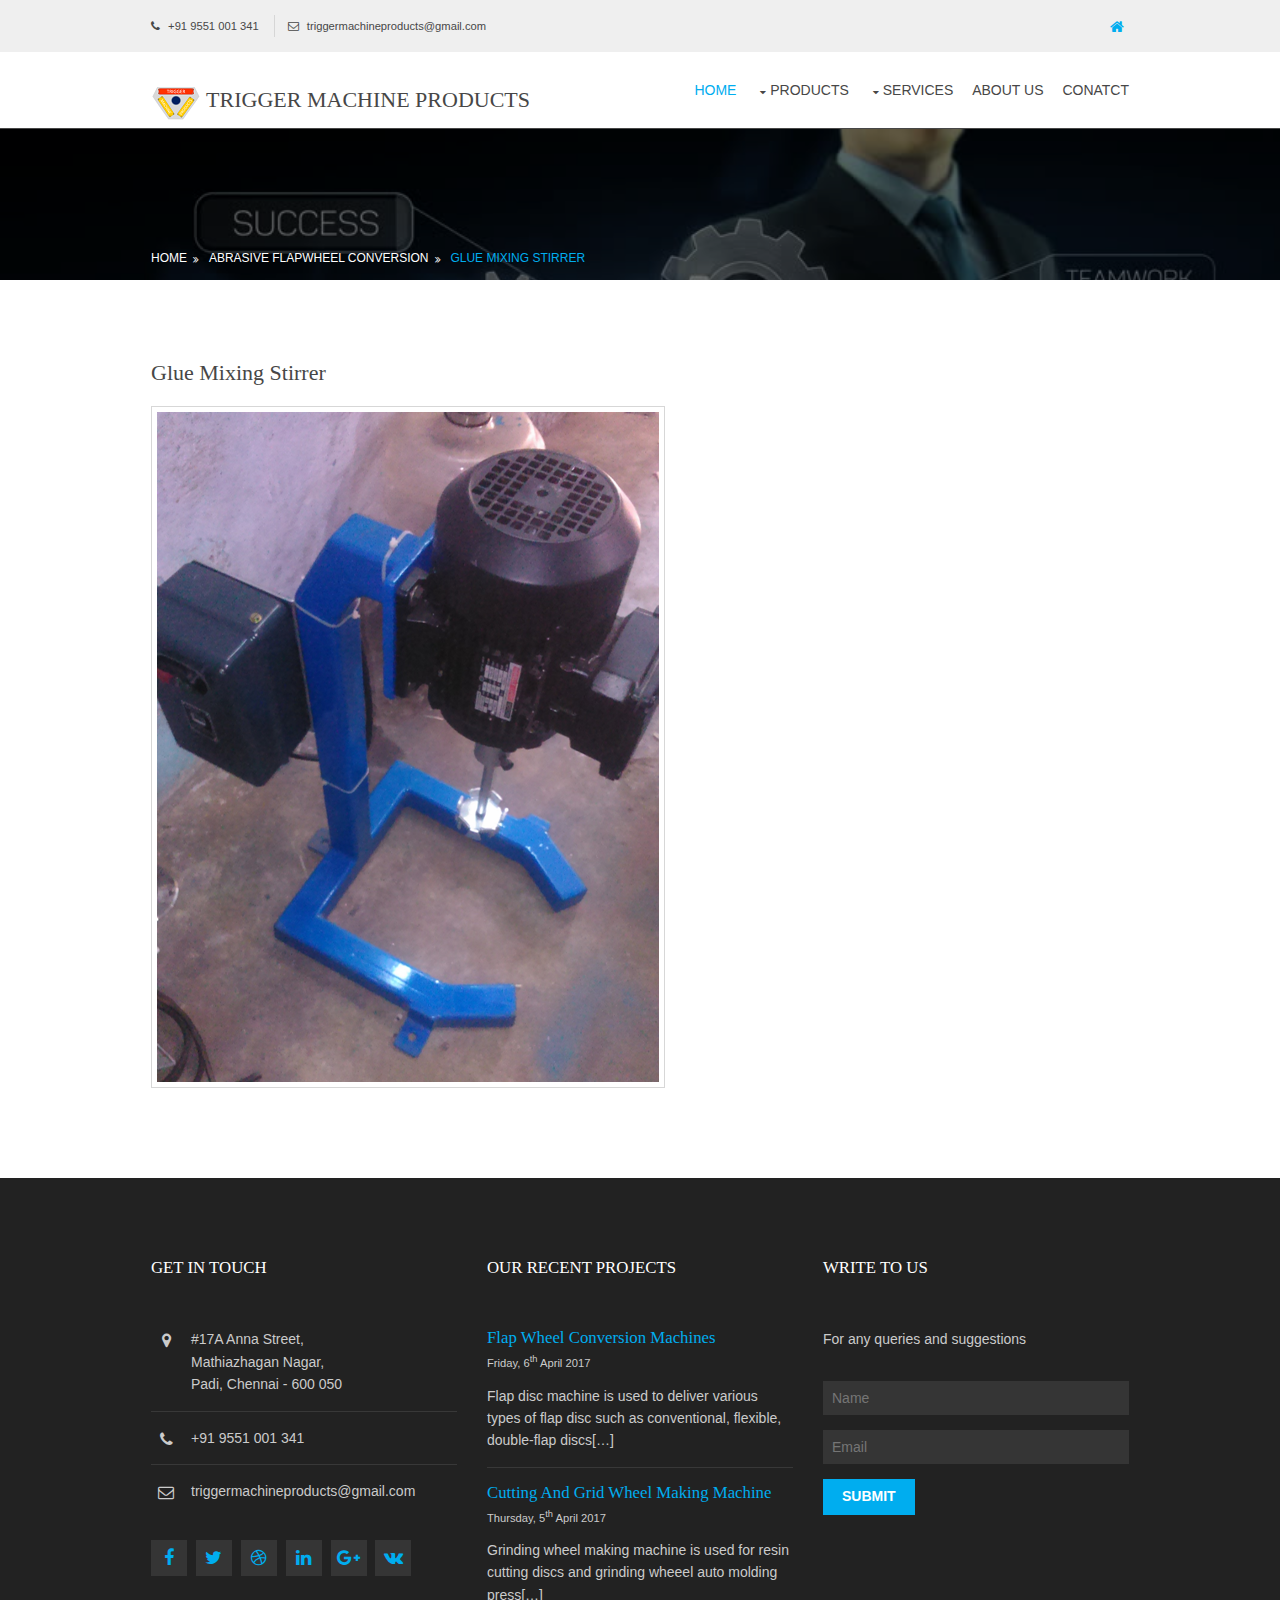
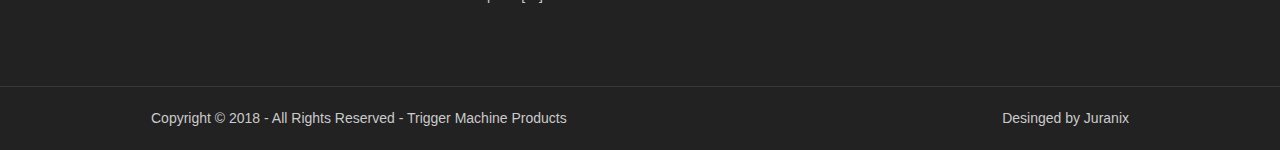
<file: pages/abrasiveflapwheelconversion-gluemixingstirrer.html>
<!DOCTYPE html>
<!--
Template Name: Jeren
Author: <a href="http://www.os-templates.com/">OS Templates</a>
Author URI: http://www.os-templates.com/
Licence: Free to use under our free template licence terms
Licence URI: http://www.os-templates.com/template-terms
-->
<html lang="">
<!-- To declare your language - read more here: https://www.w3.org/International/questions/qa-html-language-declarations -->
<head>
<title>Trigger Machine Products</title>
<meta charset="utf-8">
<meta name="viewport" content="width=device-width, initial-scale=1.0, maximum-scale=1.0, user-scalable=no">
<link href="../layout/styles/layout.css" rel="stylesheet" type="text/css" media="all">
<link rel="shortcut icon" href="../images/favicon.png" type="image/x-icon">
<link rel="icon" href="../images/favicon.png" type="image/x-icon">
</head>	
<body id="top">
<!-- ################################################################################################ -->
<!-- ################################################################################################ -->
<!-- ################################################################################################ -->
<div class="wrapper row0">
  <div id="topbar" class="hoc clear"> 
    <!-- ################################################################################################ -->
    <div class="fl_left">
      <ul class="nospace">
        <li><i class="fa fa-phone"></i> +91 9551 001 341</li>
        <li><i class="fa fa-envelope-o"></i> triggermachineproducts@gmail.com</li>
      </ul>
    </div>
    <div class="fl_right">
      <ul class="nospace">
        <li><a href="#"><i class="fa fa-lg fa-home"></i></a></li>
        <!--<li><a href="#">About</a></li>
        <li><a href="#">Contact</a></li>
        <li><a href="#">Login</a></li>
        <li><a href="#">Register</a></li> -->
      </ul>
    </div>
    <!-- ################################################################################################ -->
  </div>
</div>
<!-- ################################################################################################ -->
<!-- ################################################################################################ -->
<!-- ################################################################################################ -->
<div class="wrapper row1">
  <header id="header" class="hoc clear"> 
    <!-- ################################################################################################ -->
    <div id="logo" class="fl_left">
      <h1><a><img src="../images/logo.png" alt=""></a><a href="index.html"> Trigger Machine Products</a></h1>
    </div>
    <nav id="mainav" class="fl_right">
      <ul class="clear">
        <li class="active"><a href="../index.html">Home</a></li>
        <li><a class="drop" href="#">Products</a>
          <ul>
            <li><a class="drop" href="#">Abrasive Belt Conversion</a>
				<ul>
					<li><a href="#">Jumbo Slitting Machine</a></li>
					<li><a class="drop" href="#">Length Cutting Machine</a>
						<ul>
							<li><a href="#">Wide Belt Cutting</a></li>
							<li><a href="../pages/abrasivelengthcuttingmachine-narrowbeltcutting.html">Narrow Belt Cutting</a></li>
						</ul>
					</li>
					<li><a href="#">Skiving machine</a></li>
					<li><a href="#">Belt slitting machine</a></li>
					<li><a href="../pages/abrasivebeltconversion-beltpress.html">Belt press</a></li>					
				</ul>
				
			</li>
            <li><a class="drop" href="#">Abrasive Flap Wheel Conversion</a>
				<ul>
					<li><a href="../pages/abrasiveflapwheelconversion-slittingmachine.html">Slitting Machine</a></li>
					<li><a href="../pages/abrasiveflapwheel-makingmachine.html">Flap Wheel Making Machine</a></li>
					<li><a href="#">Curing Machine</a></li>
					<li><a href="../pages/abrasiveflapwheelconversion-gluemixingstirrer.html">Glue Mixing Stirrer</a></li>					
				</ul>
			</li>
            <li><a class="drop" href="#">Abrasive Disc Conversion</a>
				<ul>
					<li><a href="#">Abrasive Disc Punching Machine</a></li>
				</ul>
				
			</li>
            <li><a class="drop" href="#">Abrasive Testing Machines</a>
				<ul>	
					<li><a href="#">Belt Join Testing Machine</a>
					<li><a href="#">Flap Disc Testing Machine</a>
					<li><a href="#">Abrasive Sheet Rub Testing Machine</a>
				</ul>
			</li>
			<li><a class="drop" href="#">Non-woven Conversion Machinery</a>
				<ul>
					<li><a href="#">Non-woven Slitting Machine</a></li>
					<li><a href="#">Non-woven Cutting Machine</a></li>
				</ul>
			</li>
			<li><a class="drop" href="#">Industrial Material Handling Equipments</a>
				<ul>
					<li><a class="drop" href="#">Safety Chuck</a>
						<ul>
							<li><a href="../pages/industrialequipmentshandling-drivenend-safteychuck.html">Driven End Safety Chuck</a></li>
							<li><a href="../pages/industrialequipmentshandling-driveend-safteychuck.html">Drive End Safety Chuck</a></li>						
						</ul>
					</li>
					<li><a href="#">Air Shaft</a></li>
					<li><a href="#">Structural Framework</a></li>
					<li><a href="#">Belt Conveyor</a></li>
					<li><a href="#">Screw Conveyor</a></li>
					<li><a href="#">Material Feeding Equipment</a></li>
					<li><a href="#">Material Handling Tilting Tables</a></li>
					<li><a href="#">Bucket Elevators</a></li>
					
				</ul>
			</li>
			<li><a class="drop" href="#">Plastic Recycling Machinery</a>
				<ul>
					<li><a href="#">Plastic Shredder</a></li>
					<li><a href="#">Injection Moulding Machine</a></li>
				</ul>				
			</li>            
          </ul>
        </li>
        <li><a class="drop" href="#">Services</a>
          <ul>
            <li><a href="#">Industrial Application Products</a></li>
			<li><a href="#">Machine Maintenance</a></li>
            <!-- <li><a class="drop" href="#">Level 2 + Drop</a>
              <ul>
                <li><a href="#">Level 3</a></li>
                <li><a href="#">Level 3</a></li>
                <li><a href="#">Level 3</a></li>
              </ul>
            </li>
            <li><a href="#">About</a></li>-->
          </ul>
        </li>
        <li><a href="#">About US</a></li>
        <li><a href="#">Conatct</a></li>
      </ul>
    </nav>
    <!-- ################################################################################################ -->
  </header>
</div>
<!-- ################################################################################################ -->
<!-- ################################################################################################ -->
<!-- ################################################################################################ -->
<div class="bgded overlay" style="background-image:url('../images/demo/backgrounds/01.png');">
  <div id="breadcrumb" class="hoc clear"> 
    <!-- ################################################################################################ -->
    <ul>
      <li><a href="../index.html">Home</a></li>
      <li><a href="#">Abrasive Flapwheel Conversion</a></li>      
      <li><a href="#">Glue Mixing Stirrer</a></li>	  
    </ul>
    <!-- ################################################################################################ -->
  </div>
</div>
<!-- ################################################################################################ -->
<!-- ################################################################################################ -->
<!-- ################################################################################################ -->
<div class="wrapper row3">
  <main class="hoc container clear"> 
    <!-- main body -->
    <!-- ################################################################################################ -->
    <div class="content"> 
      <!-- ################################################################################################ -->
      <h1>Glue Mixing Stirrer</h1>
      <!-- <img class="imgr borderedbox inspace-5" src="../images/demo/imgr.gif" alt="">
      <p>Aliquatjusto quisque nam consequat doloreet vest orna partur scetur portortis nam. Metadipiscing eget facilis elit sagittis felisi eger id justo maurisus convallicitur.</p>
      <p>Dapiensociis <a href="#">temper donec auctortortis cumsan</a> et curabitur condis lorem loborttis leo. Ipsumcommodo libero nunc at in velis tincidunt pellentum tincidunt vel lorem.</p> -->
      <img class="imgl borderedbox inspace-5" src="../images/gallery/abrasiveflapwheelconversion-gluemixingstirrer.png" alt="">
      <!--<p>This is a Abrasive Belt Conversion Belt Press.</p>
      <p>You can use and modify the template for both personal and commercial use. You must keep all copyright information and credit links in the template and associated files. For more website templates visit our <a href="http://www.os-templates.com/">free website templates</a> section.</p>
      <p>Portortornec condimenterdum eget consectetuer condis consequam pretium pellus sed mauris enim. Puruselit mauris nulla hendimentesque elit semper nam a sapien urna sempus.</p>
      <h1>Table(s)</h1>
      <div class="scrollable">
        <table>
          <thead>
            <tr>
              <th>Header 1</th>
              <th>Header 2</th>
              <th>Header 3</th>
              <th>Header 4</th>
            </tr>
          </thead>
          <tbody>
            <tr>
              <td><a href="#">Value 1</a></td>
              <td>Value 2</td>
              <td>Value 3</td>
              <td>Value 4</td>
            </tr>
            <tr>
              <td>Value 5</td>
              <td>Value 6</td>
              <td>Value 7</td>
              <td><a href="#">Value 8</a></td>
            </tr>
            <tr>
              <td>Value 9</td>
              <td>Value 10</td>
              <td>Value 11</td>
              <td>Value 12</td>
            </tr>
            <tr>
              <td>Value 13</td>
              <td><a href="#">Value 14</a></td>
              <td>Value 15</td>
              <td>Value 16</td>
            </tr>
          </tbody>
        </table>
      </div>
      <div id="comments">
        <h2>Comments</h2>
        <ul>
          <li>
            <article>
              <header>
                <figure class="avatar"><img src="../images/demo/avatar.png" alt=""></figure>
                <address>
                By <a href="#">A Name</a>
                </address>
                <time datetime="2045-04-06T08:15+00:00">Friday, 6<sup>th</sup> April 2045 @08:15:00</time>
              </header>
              <div class="comcont">
                <p>This is an example of a comment made on a post. You can either edit the comment, delete the comment or reply to the comment. Use this as a place to respond to the post or to share what you are thinking.</p>
              </div>
            </article>
          </li>
          <li>
            <article>
              <header>
                <figure class="avatar"><img src="../images/demo/avatar.png" alt=""></figure>
                <address>
                By <a href="#">A Name</a>
                </address>
                <time datetime="2045-04-06T08:15+00:00">Friday, 6<sup>th</sup> April 2045 @08:15:00</time>
              </header>
              <div class="comcont">
                <p>This is an example of a comment made on a post. You can either edit the comment, delete the comment or reply to the comment. Use this as a place to respond to the post or to share what you are thinking.</p>
              </div>
            </article>
          </li>
          <li>
            <article>
              <header>
                <figure class="avatar"><img src="../images/demo/avatar.png" alt=""></figure>
                <address>
                By <a href="#">A Name</a>
                </address>
                <time datetime="2045-04-06T08:15+00:00">Friday, 6<sup>th</sup> April 2045 @08:15:00</time>
              </header>
              <div class="comcont">
                <p>This is an example of a comment made on a post. You can either edit the comment, delete the comment or reply to the comment. Use this as a place to respond to the post or to share what you are thinking.</p>
              </div>
            </article>
          </li>
        </ul>
        <h2>Write A Comment</h2>
        <form action="#" method="post">
          <div class="one_third first">
            <label for="name">Name <span>*</span></label>
            <input type="text" name="name" id="name" value="" size="22" required>
          </div>
          <div class="one_third">
            <label for="email">Mail <span>*</span></label>
            <input type="email" name="email" id="email" value="" size="22" required>
          </div>
          <div class="one_third">
            <label for="url">Website</label>
            <input type="url" name="url" id="url" value="" size="22">
          </div>
          <div class="block clear">
            <label for="comment">Your Comment</label>
            <textarea name="comment" id="comment" cols="25" rows="10"></textarea>
          </div>
          <div>
            <input type="submit" name="submit" value="Submit Form">
            &nbsp;
            <input type="reset" name="reset" value="Reset Form">
          </div>
        </form>
      </div> -->
      <!-- ################################################################################################ -->
    </div>
    <!-- ################################################################################################ -->
    <!-- / main body -->
    <div class="clear"></div>
  </main>
</div>
<!-- ################################################################################################ -->
<!-- ################################################################################################ -->
<!-- ################################################################################################ -->
<div class="wrapper row4">
  <footer id="footer" class="hoc clear"> 
    <!-- ################################################################################################ -->
    <div class="one_third first">
      <h6 class="heading">GET IN TOUCH</h6>
      <ul class="nospace btmspace-30 linklist contact">
        <li><i class="fa fa-map-marker"></i>
          <address>
          #17A Anna Street,<br>Mathiazhagan Nagar,<br>Padi, Chennai - 600 050
          </address>
        </li>
        <li><i class="fa fa-phone"></i> +91 9551 001 341</li>
        <li><i class="fa fa-envelope-o"></i> triggermachineproducts@gmail.com</li>
      </ul>
      <ul class="faico clear">
        <li><a class="faicon-facebook" href="#"><i class="fa fa-facebook"></i></a></li>
        <li><a class="faicon-twitter" href="#"><i class="fa fa-twitter"></i></a></li>
        <li><a class="faicon-dribble" href="#"><i class="fa fa-dribbble"></i></a></li>
        <li><a class="faicon-linkedin" href="#"><i class="fa fa-linkedin"></i></a></li>
        <li><a class="faicon-google-plus" href="#"><i class="fa fa-google-plus"></i></a></li>
        <li><a class="faicon-vk" href="#"><i class="fa fa-vk"></i></a></li>
      </ul>
    </div>
    <div class="one_third">
      <h6 class="heading">OUR RECENT PROJECTS</h6>
      <ul class="nospace linklist">
        <li>
          <article>
            <h2 class="nospace font-x1"><a href="#">Flap Wheel Conversion Machines</a></h2>
            <time class="font-xs block btmspace-10" datetime="2045-04-06">Friday, 6<sup>th</sup> April 2017</time>
            <p class="nospace">Flap disc machine is used to deliver various types of flap disc such as conventional, flexible, double-flap discs[&hellip;]</p>
          </article>
        </li>
        <li>
          <article>
            <h2 class="nospace font-x1"><a href="#">Cutting and Grid Wheel Making Machine</a></h2>
            <time class="font-xs block btmspace-10" datetime="2045-04-05">Thursday, 5<sup>th</sup> April 2017</time>
            <p class="nospace">Grinding wheel making machine is used for resin cutting discs and grinding wheeel auto molding press[&hellip;]</p>
          </article>
        </li>
      </ul>
    </div>
    <div class="one_third">
      <h6 class="heading">WRITE TO US</h6>
      <p class="nospace btmspace-30">For any queries and suggestions</p>
      <form method="post" action="#">
        <fieldset>
          <legend>Newsletter:</legend>
          <input class="btmspace-15" type="text" value="" placeholder="Name">
          <input class="btmspace-15" type="text" value="" placeholder="Email">
          <button type="submit" value="submit">Submit</button>
        </fieldset>
      </form>
    </div>
    <!-- ################################################################################################ -->
  </footer>
</div>
<!-- ################################################################################################ -->
<!-- ################################################################################################ -->
<!-- ################################################################################################ -->
<div class="wrapper row5">
  <div id="copyright" class="hoc clear"> 
    <!-- ################################################################################################ -->
    <p class="fl_left">Copyright &copy; 2018 - All Rights Reserved - <a href="#">Trigger Machine Products</a></p>
    <p class="fl_right">Desinged by <a target="_blank" href="https://sites.google.com/view/rajivece/" title="Juranix">Juranix</a></p>
    <!-- ################################################################################################ -->
  </div>
</div>
<!-- ################################################################################################ -->
<!-- ################################################################################################ -->
<!-- ################################################################################################ -->
<a id="backtotop" href="#top"><i class="fa fa-chevron-up"></i></a>
<!-- JAVASCRIPTS -->
<script src="../layout/scripts/jquery.min.js"></script>
<script src="../layout/scripts/jquery.backtotop.js"></script>
<script src="../layout/scripts/jquery.mobilemenu.js"></script>
</body>
</html>
</file>
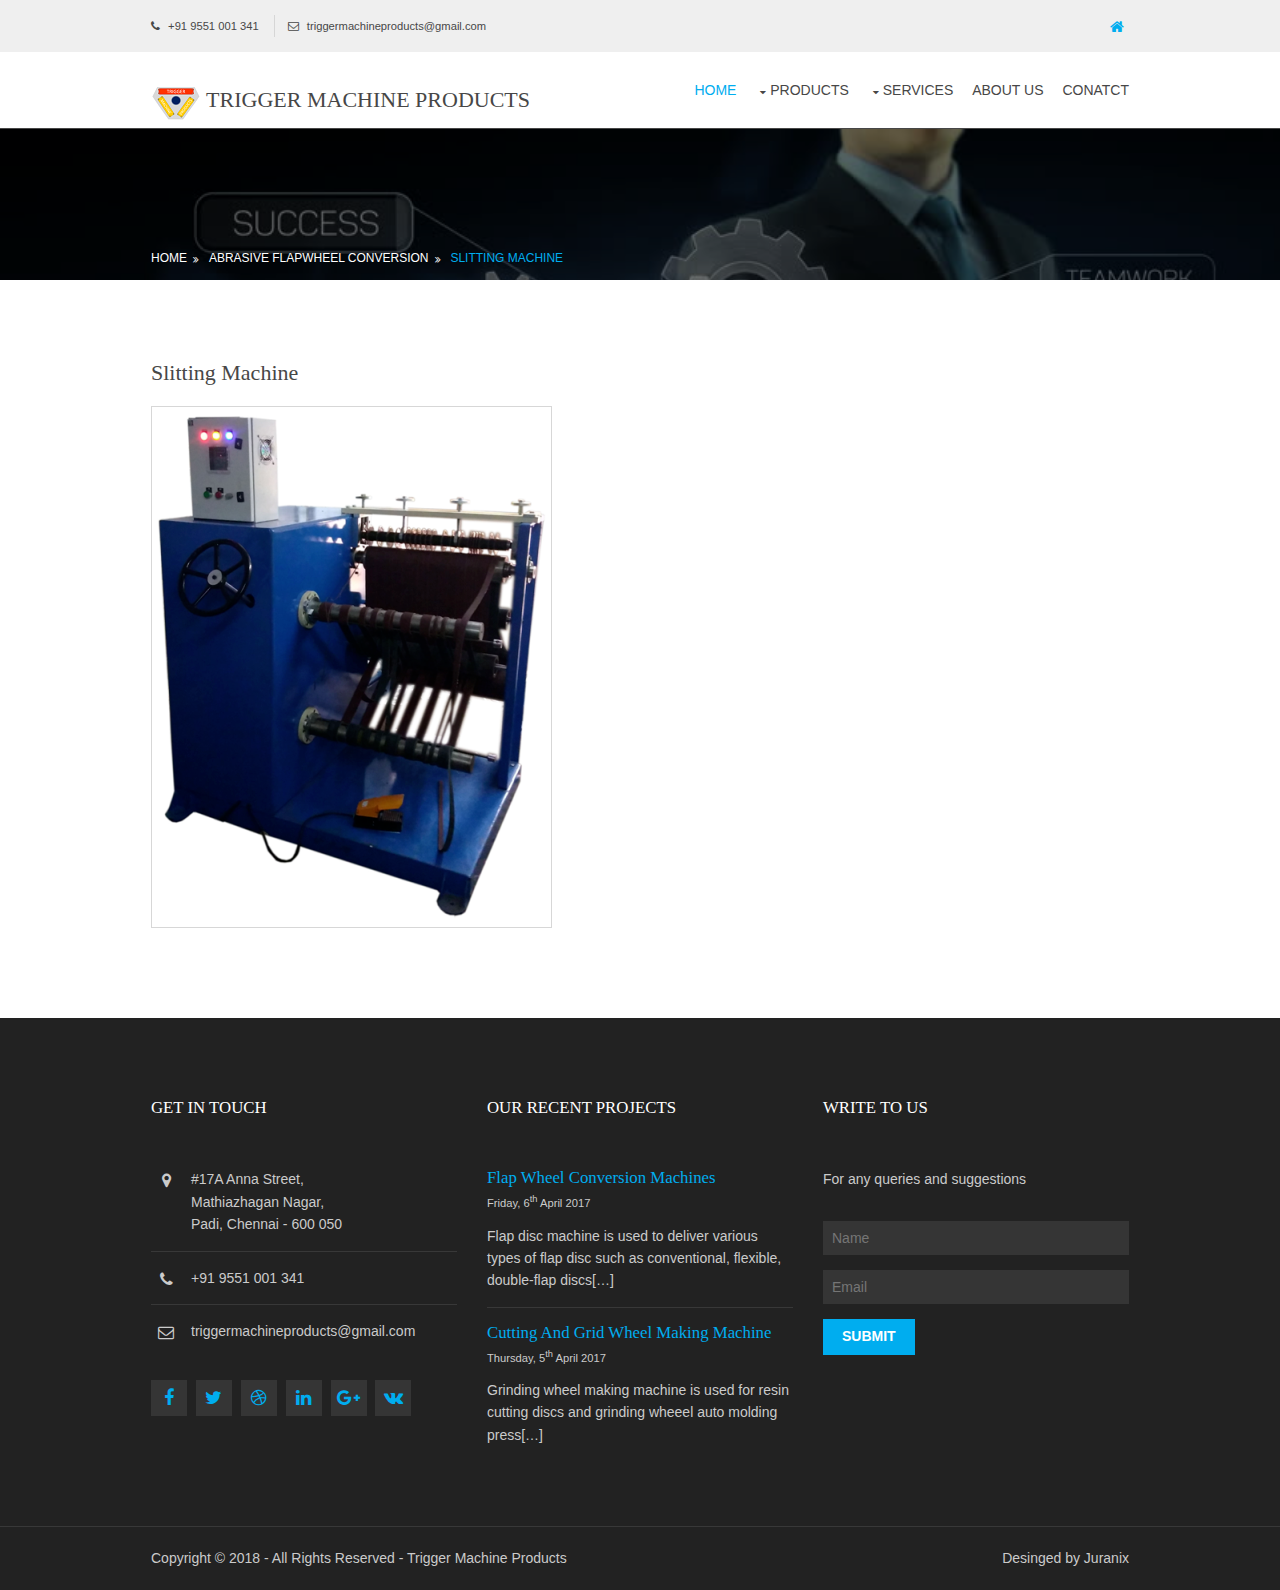
<file: pages/abrasiveflapwheelconversion-slittingmachine.html>
<!DOCTYPE html>
<!--
Template Name: Jeren
Author: <a href="http://www.os-templates.com/">OS Templates</a>
Author URI: http://www.os-templates.com/
Licence: Free to use under our free template licence terms
Licence URI: http://www.os-templates.com/template-terms
-->
<html lang="">
<!-- To declare your language - read more here: https://www.w3.org/International/questions/qa-html-language-declarations -->
<head>
<title>Trigger Machine Products</title>
<meta charset="utf-8">
<meta name="viewport" content="width=device-width, initial-scale=1.0, maximum-scale=1.0, user-scalable=no">
<link href="../layout/styles/layout.css" rel="stylesheet" type="text/css" media="all">
<link rel="shortcut icon" href="../images/favicon.png" type="image/x-icon">
<link rel="icon" href="../images/favicon.png" type="image/x-icon">
</head>	
<body id="top">
<!-- ################################################################################################ -->
<!-- ################################################################################################ -->
<!-- ################################################################################################ -->
<div class="wrapper row0">
  <div id="topbar" class="hoc clear"> 
    <!-- ################################################################################################ -->
    <div class="fl_left">
      <ul class="nospace">
        <li><i class="fa fa-phone"></i> +91 9551 001 341</li>
        <li><i class="fa fa-envelope-o"></i> triggermachineproducts@gmail.com</li>
      </ul>
    </div>
    <div class="fl_right">
      <ul class="nospace">
        <li><a href="#"><i class="fa fa-lg fa-home"></i></a></li>
        <!--<li><a href="#">About</a></li>
        <li><a href="#">Contact</a></li>
        <li><a href="#">Login</a></li>
        <li><a href="#">Register</a></li> -->
      </ul>
    </div>
    <!-- ################################################################################################ -->
  </div>
</div>
<!-- ################################################################################################ -->
<!-- ################################################################################################ -->
<!-- ################################################################################################ -->
<div class="wrapper row1">
  <header id="header" class="hoc clear"> 
    <!-- ################################################################################################ -->
    <div id="logo" class="fl_left">
      <h1><a><img src="../images/logo.png" alt=""></a><a href="index.html"> Trigger Machine Products</a></h1>
    </div>
    <nav id="mainav" class="fl_right">
      <ul class="clear">
        <li class="active"><a href="../index.html">Home</a></li>
        <li><a class="drop" href="#">Products</a>
          <ul>
            <li><a class="drop" href="#">Abrasive Belt Conversion</a>
				<ul>
					<li><a href="#">Jumbo Slitting Machine</a></li>
					<li><a class="drop" href="#">Length Cutting Machine</a>
						<ul>
							<li><a href="#">Wide Belt Cutting</a></li>
							<li><a href="../pages/abrasivelengthcuttingmachine-narrowbeltcutting.html">Narrow Belt Cutting</a></li>
						</ul>
					</li>
					<li><a href="#">Skiving machine</a></li>
					<li><a href="#">Belt slitting machine</a></li>
					<li><a href="../pages/abrasivebeltconversion-beltpress.html">Belt press</a></li>					
				</ul>
				
			</li>
            <li><a class="drop" href="#">Abrasive Flap Wheel Conversion</a>
				<ul>
					<li><a href="#">Slitting Machine</a></li>
					<li><a href="../pages/abrasiveflapwheel-makingmachine.html">Flap Wheel Making Machine</a></li>
					<li><a href="#">Curing Machine</a></li>
					<li><a href="../pages/abrasiveflapwheelconversion-gluemixingstirrer.html">Glue Mixing Stirrer</a></li>					
				</ul>
			</li>
            <li><a class="drop" href="#">Abrasive Disc Conversion</a>
				<ul>
					<li><a href="#">Abrasive Disc Punching Machine</a></li>
				</ul>
				
			</li>
            <li><a class="drop" href="#">Abrasive Testing Machines</a>
				<ul>	
					<li><a href="#">Belt Join Testing Machine</a>
					<li><a href="#">Flap Disc Testing Machine</a>
					<li><a href="#">Abrasive Sheet Rub Testing Machine</a>
				</ul>
			</li>
			<li><a class="drop" href="#">Non-woven Conversion Machinery</a>
				<ul>
					<li><a href="#">Non-woven Slitting Machine</a></li>
					<li><a href="#">Non-woven Cutting Machine</a></li>
				</ul>
			</li>
			<li><a class="drop" href="#">Industrial Material Handling Equipments</a>
				<ul>
					<li><a class="drop" href="#">Safety Chuck</a>
						<ul>
							<li><a href="../pages/industrialequipmentshandling-drivenend-safteychuck.html">Driven End Safety Chuck</a></li>
							<li><a href="../pages/industrialequipmentshandling-driveend-safteychuck.html">Drive End Safety Chuck</a></li>						
						</ul>
					</li>
					<li><a href="#">Air Shaft</a></li>
					<li><a href="#">Structural Framework</a></li>
					<li><a href="#">Belt Conveyor</a></li>
					<li><a href="#">Screw Conveyor</a></li>
					<li><a href="#">Material Feeding Equipment</a></li>
					<li><a href="#">Material Handling Tilting Tables</a></li>
					<li><a href="#">Bucket Elevators</a></li>
					
				</ul>
			</li>
			<li><a class="drop" href="#">Plastic Recycling Machinery</a>
				<ul>
					<li><a href="#">Plastic Shredder</a></li>
					<li><a href="#">Injection Moulding Machine</a></li>
				</ul>				
			</li>            
          </ul>
        </li>
        <li><a class="drop" href="#">Services</a>
          <ul>
            <li><a href="#">Industrial Application Products</a></li>
			<li><a href="#">Machine Maintenance</a></li>
            <!-- <li><a class="drop" href="#">Level 2 + Drop</a>
              <ul>
                <li><a href="#">Level 3</a></li>
                <li><a href="#">Level 3</a></li>
                <li><a href="#">Level 3</a></li>
              </ul>
            </li>
            <li><a href="#">About</a></li>-->
          </ul>
        </li>
        <li><a href="#">About US</a></li>
        <li><a href="#">Conatct</a></li>
      </ul>
    </nav>
    <!-- ################################################################################################ -->
  </header>
</div>
<!-- ################################################################################################ -->
<!-- ################################################################################################ -->
<!-- ################################################################################################ -->
<div class="bgded overlay" style="background-image:url('../images/demo/backgrounds/01.png');">
  <div id="breadcrumb" class="hoc clear"> 
    <!-- ################################################################################################ -->
    <ul>
      <li><a href="../index.html">Home</a></li>
      <li><a href="#">Abrasive Flapwheel Conversion</a></li>      
      <li><a href="#">Slitting Machine</a></li>
    </ul>
    <!-- ################################################################################################ -->
  </div>
</div>
<!-- ################################################################################################ -->
<!-- ################################################################################################ -->
<!-- ################################################################################################ -->
<div class="wrapper row3">
  <main class="hoc container clear"> 
    <!-- main body -->
    <!-- ################################################################################################ -->
    <div class="content"> 
      <!-- ################################################################################################ -->
      <h1>Slitting Machine</h1>
      <!-- <img class="imgr borderedbox inspace-5" src="../images/demo/imgr.gif" alt="">
      <p>Aliquatjusto quisque nam consequat doloreet vest orna partur scetur portortis nam. Metadipiscing eget facilis elit sagittis felisi eger id justo maurisus convallicitur.</p>
      <p>Dapiensociis <a href="#">temper donec auctortortis cumsan</a> et curabitur condis lorem loborttis leo. Ipsumcommodo libero nunc at in velis tincidunt pellentum tincidunt vel lorem.</p> -->
      <img class="imgl borderedbox inspace-5" src="../images/gallery/AbrasiveFlapwheelConversionSlittingmachine.png" alt="">
      <!-- <p>This is a Abrasive Belt Conversion Belt Press.</p>
      <p>You can use and modify the template for both personal and commercial use. You must keep all copyright information and credit links in the template and associated files. For more website templates visit our <a href="http://www.os-templates.com/">free website templates</a> section.</p>
      <p>Portortornec condimenterdum eget consectetuer condis consequam pretium pellus sed mauris enim. Puruselit mauris nulla hendimentesque elit semper nam a sapien urna sempus.</p>
      <h1>Table(s)</h1>
      <div class="scrollable">
        <table>
          <thead>
            <tr>
              <th>Header 1</th>
              <th>Header 2</th>
              <th>Header 3</th>
              <th>Header 4</th>
            </tr>
          </thead>
          <tbody>
            <tr>
              <td><a href="#">Value 1</a></td>
              <td>Value 2</td>
              <td>Value 3</td>
              <td>Value 4</td>
            </tr>
            <tr>
              <td>Value 5</td>
              <td>Value 6</td>
              <td>Value 7</td>
              <td><a href="#">Value 8</a></td>
            </tr>
            <tr>
              <td>Value 9</td>
              <td>Value 10</td>
              <td>Value 11</td>
              <td>Value 12</td>
            </tr>
            <tr>
              <td>Value 13</td>
              <td><a href="#">Value 14</a></td>
              <td>Value 15</td>
              <td>Value 16</td>
            </tr>
          </tbody>
        </table>
      </div>
      <div id="comments">
        <h2>Comments</h2>
        <ul>
          <li>
            <article>
              <header>
                <figure class="avatar"><img src="../images/demo/avatar.png" alt=""></figure>
                <address>
                By <a href="#">A Name</a>
                </address>
                <time datetime="2045-04-06T08:15+00:00">Friday, 6<sup>th</sup> April 2045 @08:15:00</time>
              </header>
              <div class="comcont">
                <p>This is an example of a comment made on a post. You can either edit the comment, delete the comment or reply to the comment. Use this as a place to respond to the post or to share what you are thinking.</p>
              </div>
            </article>
          </li>
          <li>
            <article>
              <header>
                <figure class="avatar"><img src="../images/demo/avatar.png" alt=""></figure>
                <address>
                By <a href="#">A Name</a>
                </address>
                <time datetime="2045-04-06T08:15+00:00">Friday, 6<sup>th</sup> April 2045 @08:15:00</time>
              </header>
              <div class="comcont">
                <p>This is an example of a comment made on a post. You can either edit the comment, delete the comment or reply to the comment. Use this as a place to respond to the post or to share what you are thinking.</p>
              </div>
            </article>
          </li>
          <li>
            <article>
              <header>
                <figure class="avatar"><img src="../images/demo/avatar.png" alt=""></figure>
                <address>
                By <a href="#">A Name</a>
                </address>
                <time datetime="2045-04-06T08:15+00:00">Friday, 6<sup>th</sup> April 2045 @08:15:00</time>
              </header>
              <div class="comcont">
                <p>This is an example of a comment made on a post. You can either edit the comment, delete the comment or reply to the comment. Use this as a place to respond to the post or to share what you are thinking.</p>
              </div>
            </article>
          </li>
        </ul>
        <h2>Write A Comment</h2>
        <form action="#" method="post">
          <div class="one_third first">
            <label for="name">Name <span>*</span></label>
            <input type="text" name="name" id="name" value="" size="22" required>
          </div>
          <div class="one_third">
            <label for="email">Mail <span>*</span></label>
            <input type="email" name="email" id="email" value="" size="22" required>
          </div>
          <div class="one_third">
            <label for="url">Website</label>
            <input type="url" name="url" id="url" value="" size="22">
          </div>
          <div class="block clear">
            <label for="comment">Your Comment</label>
            <textarea name="comment" id="comment" cols="25" rows="10"></textarea>
          </div>
          <div>
            <input type="submit" name="submit" value="Submit Form">
            &nbsp;
            <input type="reset" name="reset" value="Reset Form">
          </div>
        </form>
      </div> -->
      <!-- ################################################################################################ -->
    </div>
    <!-- ################################################################################################ -->
    <!-- / main body -->
    <div class="clear"></div>
  </main>
</div>
<!-- ################################################################################################ -->
<!-- ################################################################################################ -->
<!-- ################################################################################################ -->
<div class="wrapper row4">
  <footer id="footer" class="hoc clear"> 
    <!-- ################################################################################################ -->
    <div class="one_third first">
      <h6 class="heading">GET IN TOUCH</h6>
      <ul class="nospace btmspace-30 linklist contact">
        <li><i class="fa fa-map-marker"></i>
          <address>
          #17A Anna Street,<br>Mathiazhagan Nagar,<br>Padi, Chennai - 600 050
          </address>
        </li>
        <li><i class="fa fa-phone"></i> +91 9551 001 341</li>
        <li><i class="fa fa-envelope-o"></i> triggermachineproducts@gmail.com</li>
      </ul>
      <ul class="faico clear">
        <li><a class="faicon-facebook" href="#"><i class="fa fa-facebook"></i></a></li>
        <li><a class="faicon-twitter" href="#"><i class="fa fa-twitter"></i></a></li>
        <li><a class="faicon-dribble" href="#"><i class="fa fa-dribbble"></i></a></li>
        <li><a class="faicon-linkedin" href="#"><i class="fa fa-linkedin"></i></a></li>
        <li><a class="faicon-google-plus" href="#"><i class="fa fa-google-plus"></i></a></li>
        <li><a class="faicon-vk" href="#"><i class="fa fa-vk"></i></a></li>
      </ul>
    </div>
    <div class="one_third">
      <h6 class="heading">OUR RECENT PROJECTS</h6>
      <ul class="nospace linklist">
        <li>
          <article>
            <h2 class="nospace font-x1"><a href="#">Flap Wheel Conversion Machines</a></h2>
            <time class="font-xs block btmspace-10" datetime="2045-04-06">Friday, 6<sup>th</sup> April 2017</time>
            <p class="nospace">Flap disc machine is used to deliver various types of flap disc such as conventional, flexible, double-flap discs[&hellip;]</p>
          </article>
        </li>
        <li>
          <article>
            <h2 class="nospace font-x1"><a href="#">Cutting and Grid Wheel Making Machine</a></h2>
            <time class="font-xs block btmspace-10" datetime="2045-04-05">Thursday, 5<sup>th</sup> April 2017</time>
            <p class="nospace">Grinding wheel making machine is used for resin cutting discs and grinding wheeel auto molding press[&hellip;]</p>
          </article>
        </li>
      </ul>
    </div>
    <div class="one_third">
      <h6 class="heading">WRITE TO US</h6>
      <p class="nospace btmspace-30">For any queries and suggestions</p>
      <form method="post" action="#">
        <fieldset>
          <legend>Newsletter:</legend>
          <input class="btmspace-15" type="text" value="" placeholder="Name">
          <input class="btmspace-15" type="text" value="" placeholder="Email">
          <button type="submit" value="submit">Submit</button>
        </fieldset>
      </form>
    </div>
    <!-- ################################################################################################ -->
  </footer>
</div>
<!-- ################################################################################################ -->
<!-- ################################################################################################ -->
<!-- ################################################################################################ -->
<div class="wrapper row5">
  <div id="copyright" class="hoc clear"> 
    <!-- ################################################################################################ -->
    <p class="fl_left">Copyright &copy; 2018 - All Rights Reserved - <a href="#">Trigger Machine Products</a></p>
    <p class="fl_right">Desinged by <a target="_blank" href="https://sites.google.com/view/rajivece/" title="Juranix">Juranix</a></p>
    <!-- ################################################################################################ -->
  </div>
</div>
<!-- ################################################################################################ -->
<!-- ################################################################################################ -->
<!-- ################################################################################################ -->
<a id="backtotop" href="#top"><i class="fa fa-chevron-up"></i></a>
<!-- JAVASCRIPTS -->
<script src="../layout/scripts/jquery.min.js"></script>
<script src="../layout/scripts/jquery.backtotop.js"></script>
<script src="../layout/scripts/jquery.mobilemenu.js"></script>
</body>
</html>
</file>
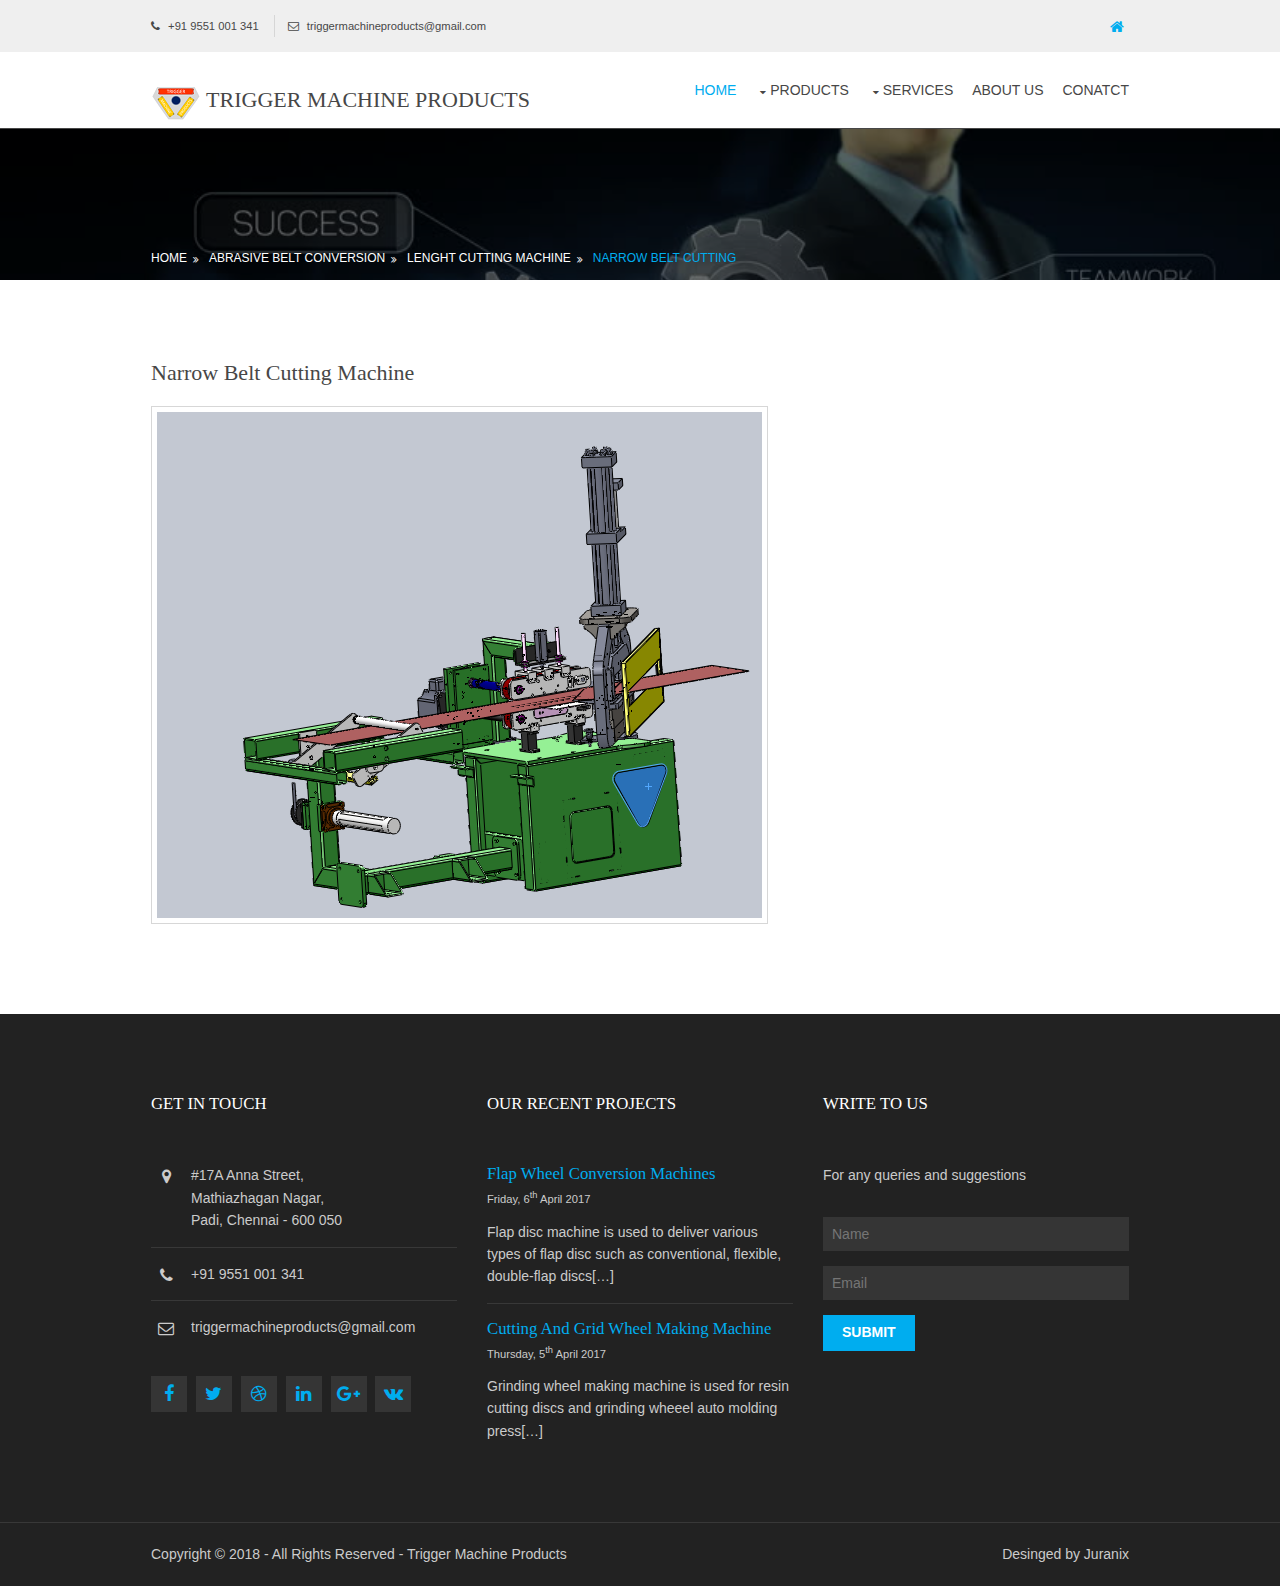
<file: pages/abrasivelengthcuttingmachine-narrowbeltcutting.html>
<!DOCTYPE html>
<!--
Template Name: Jeren
Author: <a href="http://www.os-templates.com/">OS Templates</a>
Author URI: http://www.os-templates.com/
Licence: Free to use under our free template licence terms
Licence URI: http://www.os-templates.com/template-terms
-->
<html lang="">
<!-- To declare your language - read more here: https://www.w3.org/International/questions/qa-html-language-declarations -->
<head>
<title>Trigger Machine Products</title>
<meta charset="utf-8">
<meta name="viewport" content="width=device-width, initial-scale=1.0, maximum-scale=1.0, user-scalable=no">
<link href="../layout/styles/layout.css" rel="stylesheet" type="text/css" media="all">
<link rel="shortcut icon" href="../images/favicon.png" type="image/x-icon">
<link rel="icon" href="../images/favicon.png" type="image/x-icon">
</head>	
<body id="top">
<!-- ################################################################################################ -->
<!-- ################################################################################################ -->
<!-- ################################################################################################ -->
<div class="wrapper row0">
  <div id="topbar" class="hoc clear"> 
    <!-- ################################################################################################ -->
    <div class="fl_left">
      <ul class="nospace">
        <li><i class="fa fa-phone"></i> +91 9551 001 341</li>
        <li><i class="fa fa-envelope-o"></i> triggermachineproducts@gmail.com</li>
      </ul>
    </div>
    <div class="fl_right">
      <ul class="nospace">
        <li><a href="#"><i class="fa fa-lg fa-home"></i></a></li>
        <!--<li><a href="#">About</a></li>
        <li><a href="#">Contact</a></li>
        <li><a href="#">Login</a></li>
        <li><a href="#">Register</a></li> -->
      </ul>
    </div>
    <!-- ################################################################################################ -->
  </div>
</div>
<!-- ################################################################################################ -->
<!-- ################################################################################################ -->
<!-- ################################################################################################ -->
<div class="wrapper row1">
  <header id="header" class="hoc clear"> 
    <!-- ################################################################################################ -->
    <div id="logo" class="fl_left">
      <h1><a><img src="../images/logo.png" alt=""></a><a href="index.html"> Trigger Machine Products</a></h1>
    </div>
    <nav id="mainav" class="fl_right">
      <ul class="clear">
        <li class="active"><a href="../index.html">Home</a></li>
        <li><a class="drop" href="#">Products</a>
          <ul>
            <li><a class="drop" href="#">Abrasive Belt Conversion</a>
				<ul>
					<li><a href="#">Jumbo Slitting Machine</a></li>
					<li><a class="drop" href="#">Length Cutting Machine</a>
						<ul>
							<li><a href="#">Wide Belt Cutting</a></li>
							<li><a href="./pages/abrasivelengthcuttingmachine-narrowbeltcutting.html">Narrow Belt Cutting</a></li>
						</ul>
					</li>
					<li><a href="#">Skiving machine</a></li>
					<li><a href="#">Belt slitting machine</a></li>
					<li><a href="../pages/abrasivebeltconversion-beltpress.html">Belt press</a></li>					
				</ul>
				
			</li>
            <li><a class="drop" href="#">Abrasive Flap Wheel Conversion</a>
				<ul>
					<li><a href="../pages/abrasiveflapwheelconversion-slittingmachine.html">Slitting Machine</a></li>
					<li><a href="../pages/abrasiveflapwheel-makingmachine.html">Flap Wheel Making Machine</a></li>
					<li><a href="#">Curing Machine</a></li>
					<li><a href="../pages/abrasiveflapwheelconversion-gluemixingstirrer.html">Glue Mixing Stirrer</a></li>					
				</ul>
			</li>
            <li><a class="drop" href="#">Abrasive Disc Conversion</a>
				<ul>
					<li><a href="#">Abrasive Disc Punching Machine</a></li>
				</ul>
				
			</li>
            <li><a class="drop" href="#">Abrasive Testing Machines</a>
				<ul>	
					<li><a href="#">Belt Join Testing Machine</a>
					<li><a href="#">Flap Disc Testing Machine</a>
					<li><a href="#">Abrasive Sheet Rub Testing Machine</a>
				</ul>
			</li>
			<li><a class="drop" href="#">Non-woven Conversion Machinery</a>
				<ul>
					<li><a href="#">Non-woven Slitting Machine</a></li>
					<li><a href="#">Non-woven Cutting Machine</a></li>
				</ul>
			</li>
			<li><a class="drop" href="#">Industrial Material Handling Equipments</a>
				<ul>
					<li><a class="drop" href="#">Safety Chuck</a>
						<ul>
							<li><a href="../pages/industrialequipmentshandling-drivenend-safteychuck.html">Driven End Safety Chuck</a></li>
							<li><a href="../pages/industrialequipmentshandling-driveend-safteychuck.html">Drive End Safety Chuck</a></li>						
						</ul>
					</li>
					<li><a href="#">Air Shaft</a></li>
					<li><a href="#">Structural Framework</a></li>
					<li><a href="#">Belt Conveyor</a></li>
					<li><a href="#">Screw Conveyor</a></li>
					<li><a href="#">Material Feeding Equipment</a></li>
					<li><a href="#">Material Handling Tilting Tables</a></li>
					<li><a href="#">Bucket Elevators</a></li>
					
				</ul>
			</li>
			<li><a class="drop" href="#">Plastic Recycling Machinery</a>
				<ul>
					<li><a href="#">Plastic Shredder</a></li>
					<li><a href="#">Injection Moulding Machine</a></li>
				</ul>				
			</li>            
          </ul>
        </li>
        <li><a class="drop" href="#">Services</a>
          <ul>
            <li><a href="#">Industrial Application Products</a></li>
			<li><a href="#">Machine Maintenance</a></li>
            <!-- <li><a class="drop" href="#">Level 2 + Drop</a>
              <ul>
                <li><a href="#">Level 3</a></li>
                <li><a href="#">Level 3</a></li>
                <li><a href="#">Level 3</a></li>
              </ul>
            </li>
            <li><a href="#">About</a></li>-->
          </ul>
        </li>
        <li><a href="#">About US</a></li>
        <li><a href="#">Conatct</a></li>
      </ul>
    </nav>
    <!-- ################################################################################################ -->
  </header>
</div>
<!-- ################################################################################################ -->
<!-- ################################################################################################ -->
<!-- ################################################################################################ -->
<div class="bgded overlay" style="background-image:url('../images/demo/backgrounds/01.png');">
  <div id="breadcrumb" class="hoc clear"> 
    <!-- ################################################################################################ -->
    <ul>
      <li><a href="../index.html">Home</a></li>
      <li><a href="#">Abrasive Belt Conversion</a></li>      
      <li><a href="#">Lenght Cutting Machine</a></li>
	  <li><a href="#">Narrow Belt Cutting</a></li>
    </ul>
    <!-- ################################################################################################ -->
  </div>
</div>
<!-- ################################################################################################ -->
<!-- ################################################################################################ -->
<!-- ################################################################################################ -->
<div class="wrapper row3">
  <main class="hoc container clear"> 
    <!-- main body -->
    <!-- ################################################################################################ -->
    <div class="content"> 
      <!-- ################################################################################################ -->
      <h1>Narrow Belt Cutting Machine</h1>
      <!-- <img class="imgr borderedbox inspace-5" src="../images/demo/imgr.gif" alt="">
      <p>Aliquatjusto quisque nam consequat doloreet vest orna partur scetur portortis nam. Metadipiscing eget facilis elit sagittis felisi eger id justo maurisus convallicitur.</p>
      <p>Dapiensociis <a href="#">temper donec auctortortis cumsan</a> et curabitur condis lorem loborttis leo. Ipsumcommodo libero nunc at in velis tincidunt pellentum tincidunt vel lorem.</p> -->
      <img class="imgl borderedbox inspace-5" src="../images/gallery/narrowbeltcutting.PNG" alt="">
      <!--<p>This is a Abrasive Belt Conversion Belt Press.</p>
      <p>You can use and modify the template for both personal and commercial use. You must keep all copyright information and credit links in the template and associated files. For more website templates visit our <a href="http://www.os-templates.com/">free website templates</a> section.</p>
      <p>Portortornec condimenterdum eget consectetuer condis consequam pretium pellus sed mauris enim. Puruselit mauris nulla hendimentesque elit semper nam a sapien urna sempus.</p>
      <h1>Table(s)</h1>
      <div class="scrollable">
        <table>
          <thead>
            <tr>
              <th>Header 1</th>
              <th>Header 2</th>
              <th>Header 3</th>
              <th>Header 4</th>
            </tr>
          </thead>
          <tbody>
            <tr>
              <td><a href="#">Value 1</a></td>
              <td>Value 2</td>
              <td>Value 3</td>
              <td>Value 4</td>
            </tr>
            <tr>
              <td>Value 5</td>
              <td>Value 6</td>
              <td>Value 7</td>
              <td><a href="#">Value 8</a></td>
            </tr>
            <tr>
              <td>Value 9</td>
              <td>Value 10</td>
              <td>Value 11</td>
              <td>Value 12</td>
            </tr>
            <tr>
              <td>Value 13</td>
              <td><a href="#">Value 14</a></td>
              <td>Value 15</td>
              <td>Value 16</td>
            </tr>
          </tbody>
        </table>
      </div>
      <div id="comments">
        <h2>Comments</h2>
        <ul>
          <li>
            <article>
              <header>
                <figure class="avatar"><img src="../images/demo/avatar.png" alt=""></figure>
                <address>
                By <a href="#">A Name</a>
                </address>
                <time datetime="2045-04-06T08:15+00:00">Friday, 6<sup>th</sup> April 2045 @08:15:00</time>
              </header>
              <div class="comcont">
                <p>This is an example of a comment made on a post. You can either edit the comment, delete the comment or reply to the comment. Use this as a place to respond to the post or to share what you are thinking.</p>
              </div>
            </article>
          </li>
          <li>
            <article>
              <header>
                <figure class="avatar"><img src="../images/demo/avatar.png" alt=""></figure>
                <address>
                By <a href="#">A Name</a>
                </address>
                <time datetime="2045-04-06T08:15+00:00">Friday, 6<sup>th</sup> April 2045 @08:15:00</time>
              </header>
              <div class="comcont">
                <p>This is an example of a comment made on a post. You can either edit the comment, delete the comment or reply to the comment. Use this as a place to respond to the post or to share what you are thinking.</p>
              </div>
            </article>
          </li>
          <li>
            <article>
              <header>
                <figure class="avatar"><img src="../images/demo/avatar.png" alt=""></figure>
                <address>
                By <a href="#">A Name</a>
                </address>
                <time datetime="2045-04-06T08:15+00:00">Friday, 6<sup>th</sup> April 2045 @08:15:00</time>
              </header>
              <div class="comcont">
                <p>This is an example of a comment made on a post. You can either edit the comment, delete the comment or reply to the comment. Use this as a place to respond to the post or to share what you are thinking.</p>
              </div>
            </article>
          </li>
        </ul>
        <h2>Write A Comment</h2>
        <form action="#" method="post">
          <div class="one_third first">
            <label for="name">Name <span>*</span></label>
            <input type="text" name="name" id="name" value="" size="22" required>
          </div>
          <div class="one_third">
            <label for="email">Mail <span>*</span></label>
            <input type="email" name="email" id="email" value="" size="22" required>
          </div>
          <div class="one_third">
            <label for="url">Website</label>
            <input type="url" name="url" id="url" value="" size="22">
          </div>
          <div class="block clear">
            <label for="comment">Your Comment</label>
            <textarea name="comment" id="comment" cols="25" rows="10"></textarea>
          </div>
          <div>
            <input type="submit" name="submit" value="Submit Form">
            &nbsp;
            <input type="reset" name="reset" value="Reset Form">
          </div>
        </form>
      </div> -->
      <!-- ################################################################################################ -->
    </div>
    <!-- ################################################################################################ -->
    <!-- / main body -->
    <div class="clear"></div>
  </main>
</div>
<!-- ################################################################################################ -->
<!-- ################################################################################################ -->
<!-- ################################################################################################ -->
<div class="wrapper row4">
  <footer id="footer" class="hoc clear"> 
    <!-- ################################################################################################ -->
    <div class="one_third first">
      <h6 class="heading">GET IN TOUCH</h6>
      <ul class="nospace btmspace-30 linklist contact">
        <li><i class="fa fa-map-marker"></i>
          <address>
          #17A Anna Street,<br>Mathiazhagan Nagar,<br>Padi, Chennai - 600 050
          </address>
        </li>
        <li><i class="fa fa-phone"></i> +91 9551 001 341</li>
        <li><i class="fa fa-envelope-o"></i> triggermachineproducts@gmail.com</li>
      </ul>
      <ul class="faico clear">
        <li><a class="faicon-facebook" href="#"><i class="fa fa-facebook"></i></a></li>
        <li><a class="faicon-twitter" href="#"><i class="fa fa-twitter"></i></a></li>
        <li><a class="faicon-dribble" href="#"><i class="fa fa-dribbble"></i></a></li>
        <li><a class="faicon-linkedin" href="#"><i class="fa fa-linkedin"></i></a></li>
        <li><a class="faicon-google-plus" href="#"><i class="fa fa-google-plus"></i></a></li>
        <li><a class="faicon-vk" href="#"><i class="fa fa-vk"></i></a></li>
      </ul>
    </div>
    <div class="one_third">
      <h6 class="heading">OUR RECENT PROJECTS</h6>
      <ul class="nospace linklist">
        <li>
          <article>
            <h2 class="nospace font-x1"><a href="#">Flap Wheel Conversion Machines</a></h2>
            <time class="font-xs block btmspace-10" datetime="2045-04-06">Friday, 6<sup>th</sup> April 2017</time>
            <p class="nospace">Flap disc machine is used to deliver various types of flap disc such as conventional, flexible, double-flap discs[&hellip;]</p>
          </article>
        </li>
        <li>
          <article>
            <h2 class="nospace font-x1"><a href="#">Cutting and Grid Wheel Making Machine</a></h2>
            <time class="font-xs block btmspace-10" datetime="2045-04-05">Thursday, 5<sup>th</sup> April 2017</time>
            <p class="nospace">Grinding wheel making machine is used for resin cutting discs and grinding wheeel auto molding press[&hellip;]</p>
          </article>
        </li>
      </ul>
    </div>
    <div class="one_third">
      <h6 class="heading">WRITE TO US</h6>
      <p class="nospace btmspace-30">For any queries and suggestions</p>
      <form method="post" action="#">
        <fieldset>
          <legend>Newsletter:</legend>
          <input class="btmspace-15" type="text" value="" placeholder="Name">
          <input class="btmspace-15" type="text" value="" placeholder="Email">
          <button type="submit" value="submit">Submit</button>
        </fieldset>
      </form>
    </div>
    <!-- ################################################################################################ -->
  </footer>
</div>
<!-- ################################################################################################ -->
<!-- ################################################################################################ -->
<!-- ################################################################################################ -->
<div class="wrapper row5">
  <div id="copyright" class="hoc clear"> 
    <!-- ################################################################################################ -->
    <p class="fl_left">Copyright &copy; 2018 - All Rights Reserved - <a href="#">Trigger Machine Products</a></p>
    <p class="fl_right">Desinged by <a target="_blank" href="https://sites.google.com/view/rajivece/" title="Juranix">Juranix</a></p>
    <!-- ################################################################################################ -->
  </div>
</div>
<!-- ################################################################################################ -->
<!-- ################################################################################################ -->
<!-- ################################################################################################ -->
<a id="backtotop" href="#top"><i class="fa fa-chevron-up"></i></a>
<!-- JAVASCRIPTS -->
<script src="../layout/scripts/jquery.min.js"></script>
<script src="../layout/scripts/jquery.backtotop.js"></script>
<script src="../layout/scripts/jquery.mobilemenu.js"></script>
</body>
</html>
</file>
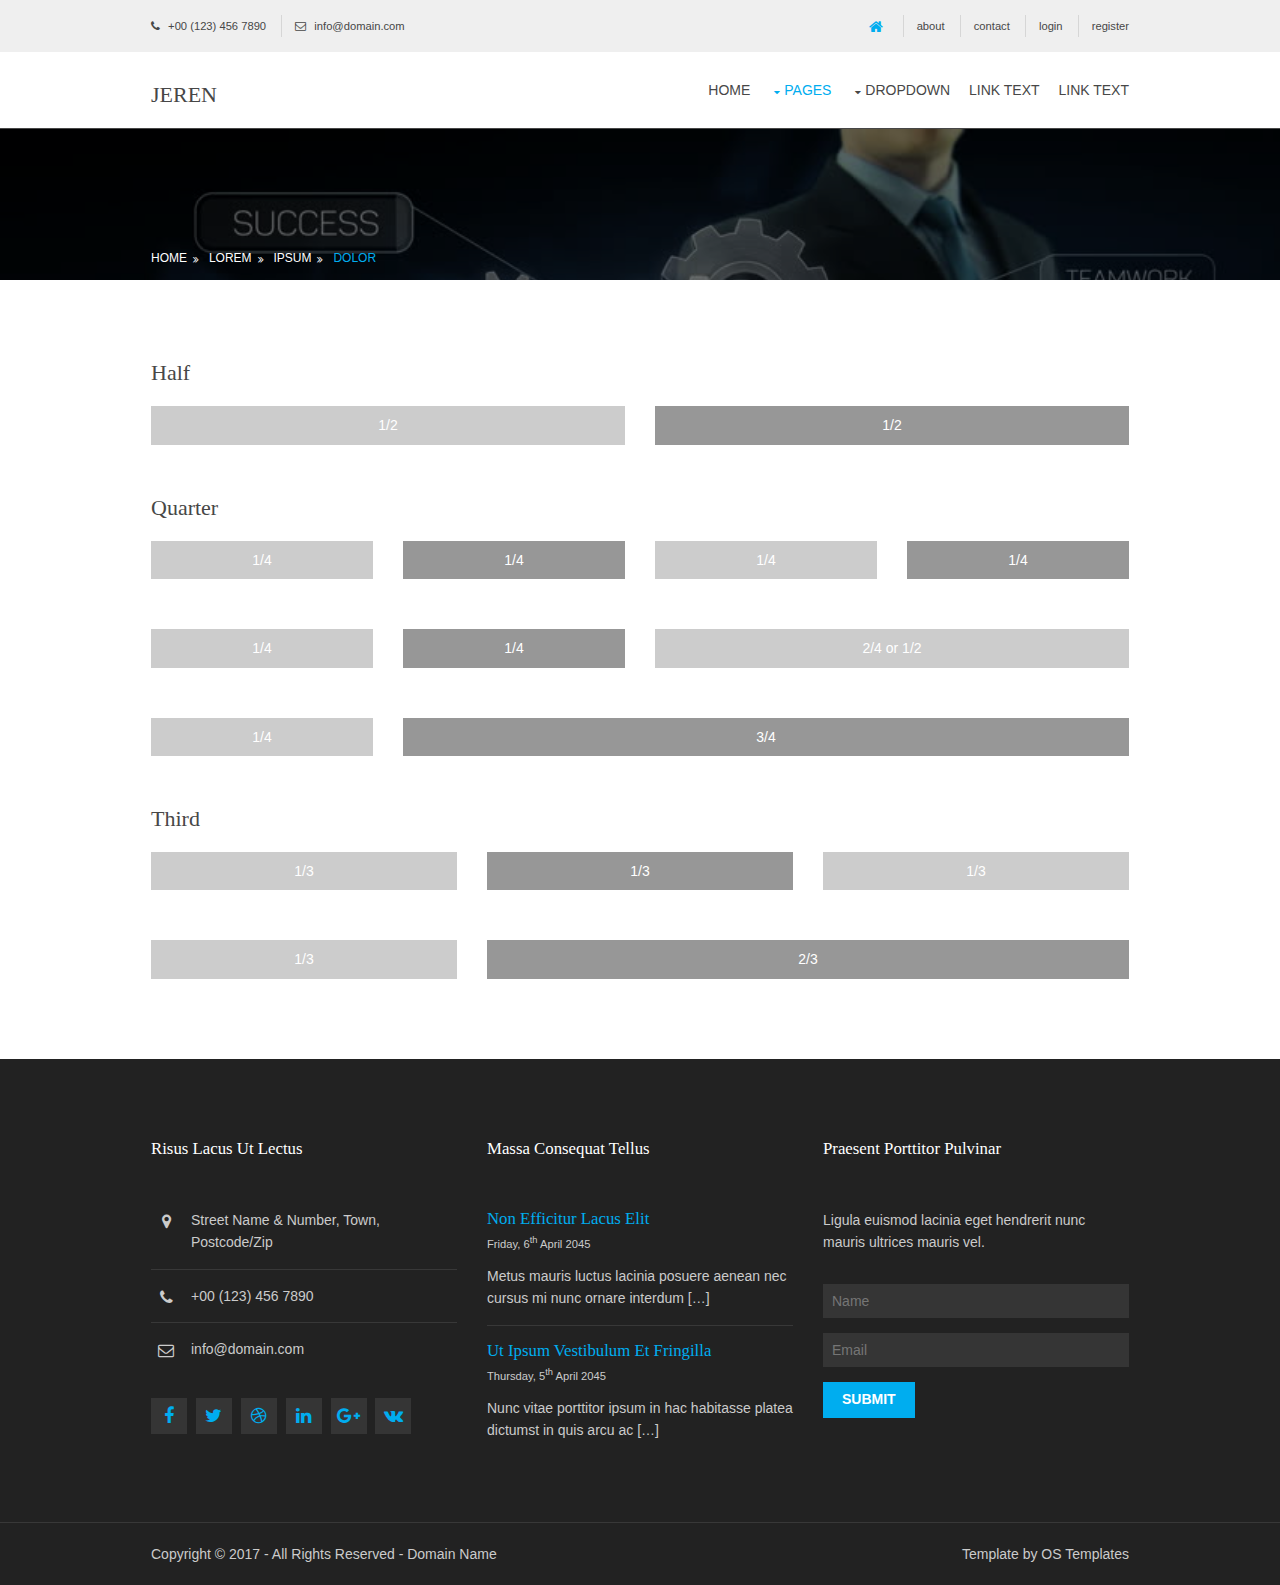
<file: pages/basic-grid.html>
<!DOCTYPE html>
<!--
Template Name: Jeren
Author: <a href="http://www.os-templates.com/">OS Templates</a>
Author URI: http://www.os-templates.com/
Licence: Free to use under our free template licence terms
Licence URI: http://www.os-templates.com/template-terms
-->
<html lang="">
<!-- To declare your language - read more here: https://www.w3.org/International/questions/qa-html-language-declarations -->
<head>
<title>Jeren | Pages | Basic Grid</title>
<meta charset="utf-8">
<meta name="viewport" content="width=device-width, initial-scale=1.0, maximum-scale=1.0, user-scalable=no">
<link href="../layout/styles/layout.css" rel="stylesheet" type="text/css" media="all">
<style type="text/css">
/* DEMO ONLY */
.container .demo{text-align:center;}
.container .demo div{padding:8px 0;}
.container .demo div:nth-child(odd){color:#FFFFFF; background:#CCCCCC;}
.container .demo div:nth-child(even){color:#FFFFFF; background:#979797;}
@media screen and (max-width:900px){.container .demo div{margin-bottom:0;}}
/* DEMO ONLY */
</style>
</head>
<body id="top">
<!-- ################################################################################################ -->
<!-- ################################################################################################ -->
<!-- ################################################################################################ -->
<div class="wrapper row0">
  <div id="topbar" class="hoc clear"> 
    <!-- ################################################################################################ -->
    <div class="fl_left">
      <ul class="nospace">
        <li><i class="fa fa-phone"></i> +00 (123) 456 7890</li>
        <li><i class="fa fa-envelope-o"></i> info@domain.com</li>
      </ul>
    </div>
    <div class="fl_right">
      <ul class="nospace">
        <li><a href="#"><i class="fa fa-lg fa-home"></i></a></li>
        <li><a href="#">About</a></li>
        <li><a href="#">Contact</a></li>
        <li><a href="#">Login</a></li>
        <li><a href="#">Register</a></li>
      </ul>
    </div>
    <!-- ################################################################################################ -->
  </div>
</div>
<!-- ################################################################################################ -->
<!-- ################################################################################################ -->
<!-- ################################################################################################ -->
<div class="wrapper row1">
  <header id="header" class="hoc clear"> 
    <!-- ################################################################################################ -->
    <div id="logo" class="fl_left">
      <h1><a href="../index.html">Jeren</a></h1>
    </div>
    <nav id="mainav" class="fl_right">
      <ul class="clear">
        <li><a href="../index.html">Home</a></li>
        <li class="active"><a class="drop" href="#">Pages</a>
          <ul>
            <li><a href="gallery.html">Gallery</a></li>
            <li><a href="full-width.html">Full Width</a></li>
            <li><a href="sidebar-left.html">Sidebar Left</a></li>
            <li><a href="sidebar-right.html">Sidebar Right</a></li>
            <li class="active"><a href="basic-grid.html">Basic Grid</a></li>
          </ul>
        </li>
        <li><a class="drop" href="#">Dropdown</a>
          <ul>
            <li><a href="#">Level 2</a></li>
            <li><a class="drop" href="#">Level 2 + Drop</a>
              <ul>
                <li><a href="#">Level 3</a></li>
                <li><a href="#">Level 3</a></li>
                <li><a href="#">Level 3</a></li>
              </ul>
            </li>
            <li><a href="#">Level 2</a></li>
          </ul>
        </li>
        <li><a href="#">Link Text</a></li>
        <li><a href="#">Link Text</a></li>
      </ul>
    </nav>
    <!-- ################################################################################################ -->
  </header>
</div>
<!-- ################################################################################################ -->
<!-- ################################################################################################ -->
<!-- ################################################################################################ -->
<div class="bgded overlay" style="background-image:url('../images/demo/backgrounds/01.png');">
  <div id="breadcrumb" class="hoc clear"> 
    <!-- ################################################################################################ -->
    <ul>
      <li><a href="#">Home</a></li>
      <li><a href="#">Lorem</a></li>
      <li><a href="#">Ipsum</a></li>
      <li><a href="#">Dolor</a></li>
    </ul>
    <!-- ################################################################################################ -->
  </div>
</div>
<!-- ################################################################################################ -->
<!-- ################################################################################################ -->
<!-- ################################################################################################ -->
<div class="wrapper row3">
  <main class="hoc container clear"> 
    <!-- main body -->
    <!-- ################################################################################################ -->
    <div class="content"> 
      <!-- ################################################################################################ -->
      <h2>Half</h2>
      <!-- ################################################################################################ -->
      <div class="group btmspace-50 demo">
        <div class="one_half first">1/2</div>
        <div class="one_half">1/2</div>
      </div>
      <!-- ################################################################################################ -->
      <h2>Quarter</h2>
      <!-- ################################################################################################ -->
      <div class="group btmspace-50 demo">
        <div class="one_quarter first">1/4</div>
        <div class="one_quarter">1/4</div>
        <div class="one_quarter">1/4</div>
        <div class="one_quarter">1/4</div>
      </div>
      <div class="group btmspace-50 demo">
        <div class="one_quarter first">1/4</div>
        <div class="one_quarter">1/4</div>
        <div class="two_quarter">2/4 or 1/2</div>
      </div>
      <div class="group btmspace-50 demo">
        <div class="one_quarter first">1/4</div>
        <div class="three_quarter">3/4</div>
      </div>
      <!-- ################################################################################################ -->
      <h2>Third</h2>
      <!-- ################################################################################################ -->
      <div class="group btmspace-50 demo">
        <div class="one_third first">1/3</div>
        <div class="one_third">1/3</div>
        <div class="one_third">1/3</div>
      </div>
      <div class="group demo">
        <div class="one_third first">1/3</div>
        <div class="two_third">2/3</div>
      </div>
      <!-- ################################################################################################ -->
    </div>
    <!-- ################################################################################################ -->
    <!-- / main body -->
    <div class="clear"></div>
  </main>
</div>
<!-- ################################################################################################ -->
<!-- ################################################################################################ -->
<!-- ################################################################################################ -->
<div class="wrapper row4">
  <footer id="footer" class="hoc clear"> 
    <!-- ################################################################################################ -->
    <div class="one_third first">
      <h6 class="heading">Risus lacus ut lectus</h6>
      <ul class="nospace btmspace-30 linklist contact">
        <li><i class="fa fa-map-marker"></i>
          <address>
          Street Name &amp; Number, Town, Postcode/Zip
          </address>
        </li>
        <li><i class="fa fa-phone"></i> +00 (123) 456 7890</li>
        <li><i class="fa fa-envelope-o"></i> info@domain.com</li>
      </ul>
      <ul class="faico clear">
        <li><a class="faicon-facebook" href="#"><i class="fa fa-facebook"></i></a></li>
        <li><a class="faicon-twitter" href="#"><i class="fa fa-twitter"></i></a></li>
        <li><a class="faicon-dribble" href="#"><i class="fa fa-dribbble"></i></a></li>
        <li><a class="faicon-linkedin" href="#"><i class="fa fa-linkedin"></i></a></li>
        <li><a class="faicon-google-plus" href="#"><i class="fa fa-google-plus"></i></a></li>
        <li><a class="faicon-vk" href="#"><i class="fa fa-vk"></i></a></li>
      </ul>
    </div>
    <div class="one_third">
      <h6 class="heading">Massa consequat tellus</h6>
      <ul class="nospace linklist">
        <li>
          <article>
            <h2 class="nospace font-x1"><a href="#">Non efficitur lacus elit</a></h2>
            <time class="font-xs block btmspace-10" datetime="2045-04-06">Friday, 6<sup>th</sup> April 2045</time>
            <p class="nospace">Metus mauris luctus lacinia posuere aenean nec cursus mi nunc ornare interdum [&hellip;]</p>
          </article>
        </li>
        <li>
          <article>
            <h2 class="nospace font-x1"><a href="#">Ut ipsum vestibulum et fringilla</a></h2>
            <time class="font-xs block btmspace-10" datetime="2045-04-05">Thursday, 5<sup>th</sup> April 2045</time>
            <p class="nospace">Nunc vitae porttitor ipsum in hac habitasse platea dictumst in quis arcu ac [&hellip;]</p>
          </article>
        </li>
      </ul>
    </div>
    <div class="one_third">
      <h6 class="heading">Praesent porttitor pulvinar</h6>
      <p class="nospace btmspace-30">Ligula euismod lacinia eget hendrerit nunc mauris ultrices mauris vel.</p>
      <form method="post" action="#">
        <fieldset>
          <legend>Newsletter:</legend>
          <input class="btmspace-15" type="text" value="" placeholder="Name">
          <input class="btmspace-15" type="text" value="" placeholder="Email">
          <button type="submit" value="submit">Submit</button>
        </fieldset>
      </form>
    </div>
    <!-- ################################################################################################ -->
  </footer>
</div>
<!-- ################################################################################################ -->
<!-- ################################################################################################ -->
<!-- ################################################################################################ -->
<div class="wrapper row5">
  <div id="copyright" class="hoc clear"> 
    <!-- ################################################################################################ -->
    <p class="fl_left">Copyright &copy; 2017 - All Rights Reserved - <a href="#">Domain Name</a></p>
    <p class="fl_right">Template by <a target="_blank" href="http://www.os-templates.com/" title="Free Website Templates">OS Templates</a></p>
    <!-- ################################################################################################ -->
  </div>
</div>
<!-- ################################################################################################ -->
<!-- ################################################################################################ -->
<!-- ################################################################################################ -->
<a id="backtotop" href="#top"><i class="fa fa-chevron-up"></i></a>
<!-- JAVASCRIPTS -->
<script src="../layout/scripts/jquery.min.js"></script>
<script src="../layout/scripts/jquery.backtotop.js"></script>
<script src="../layout/scripts/jquery.mobilemenu.js"></script>
</body>
</html>
</file>
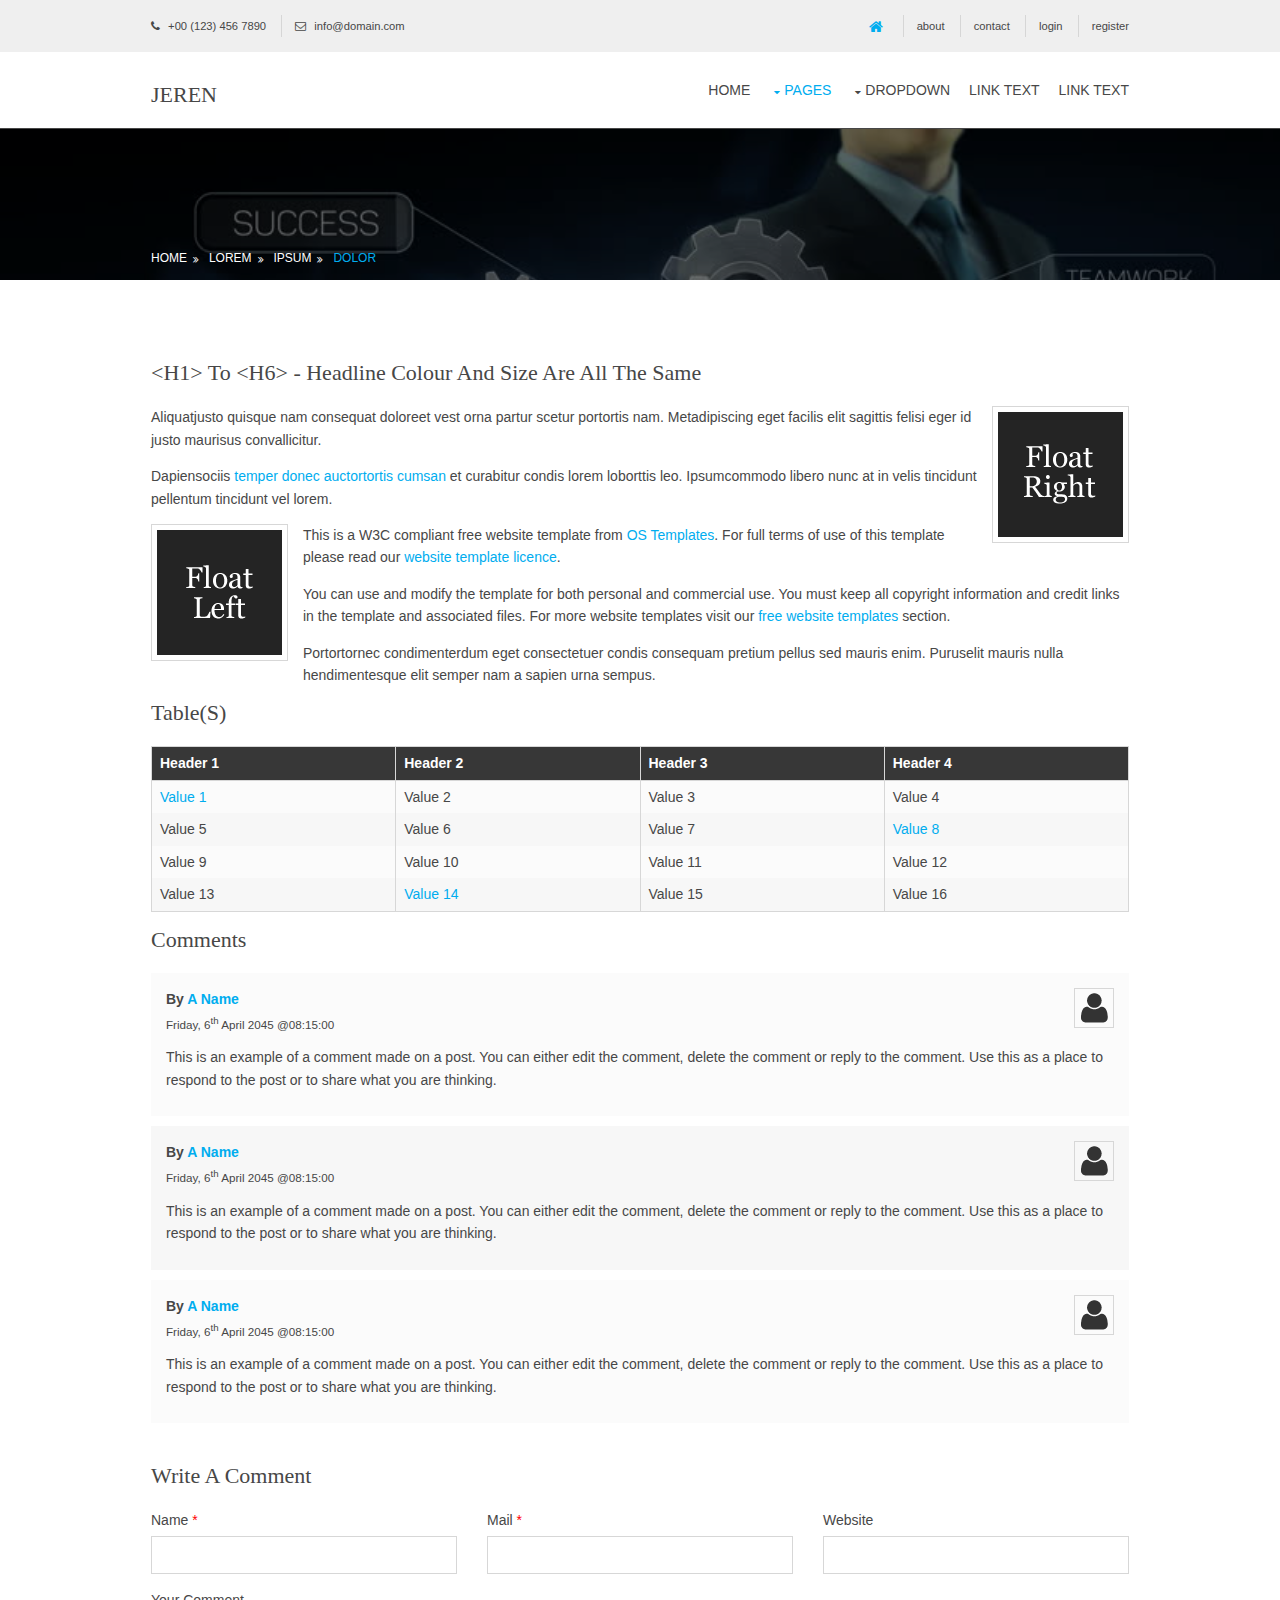
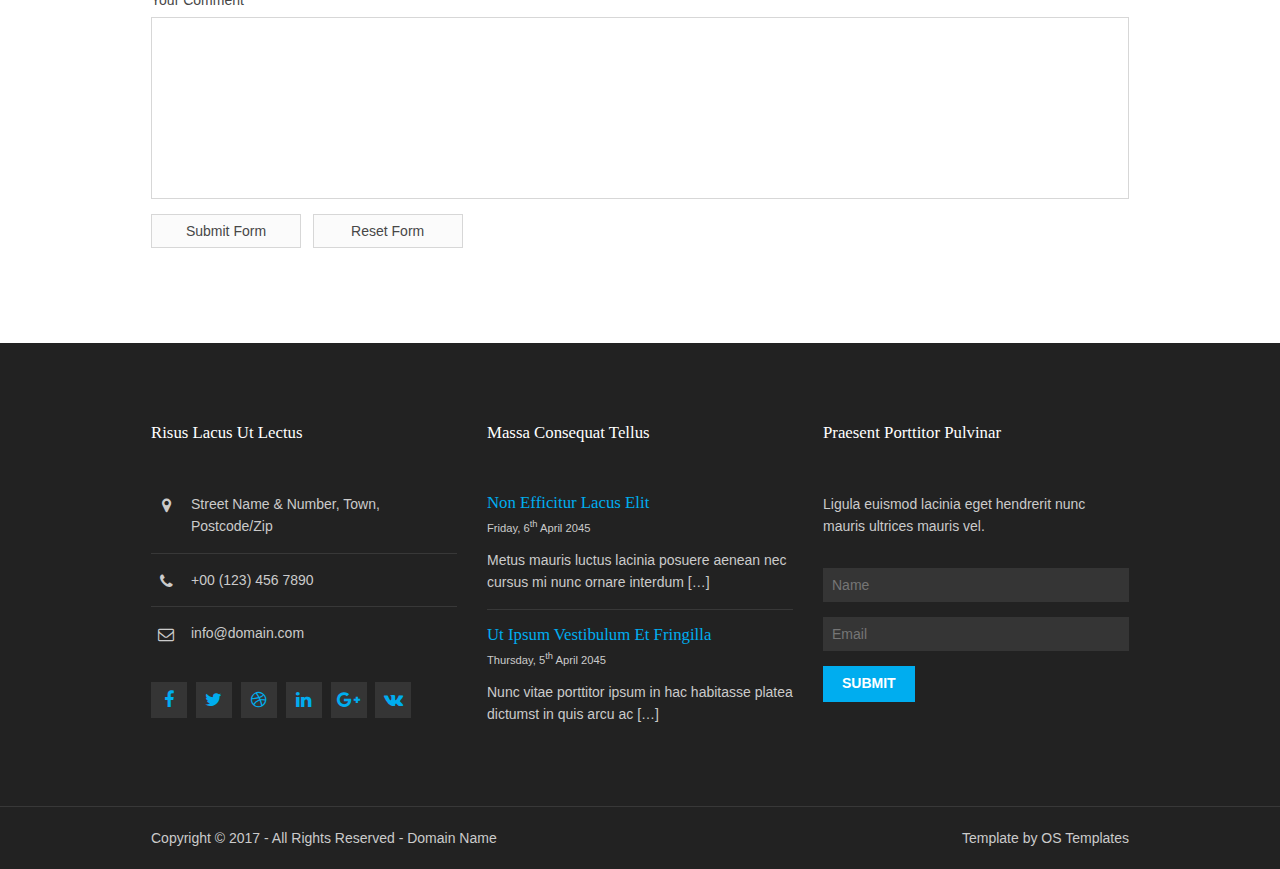
<file: pages/full-width.html>
<!DOCTYPE html>
<!--
Template Name: Jeren
Author: <a href="http://www.os-templates.com/">OS Templates</a>
Author URI: http://www.os-templates.com/
Licence: Free to use under our free template licence terms
Licence URI: http://www.os-templates.com/template-terms
-->
<html lang="">
<!-- To declare your language - read more here: https://www.w3.org/International/questions/qa-html-language-declarations -->
<head>
<title>Jeren | Pages | Full Width</title>
<meta charset="utf-8">
<meta name="viewport" content="width=device-width, initial-scale=1.0, maximum-scale=1.0, user-scalable=no">
<link href="../layout/styles/layout.css" rel="stylesheet" type="text/css" media="all">
</head>
<body id="top">
<!-- ################################################################################################ -->
<!-- ################################################################################################ -->
<!-- ################################################################################################ -->
<div class="wrapper row0">
  <div id="topbar" class="hoc clear"> 
    <!-- ################################################################################################ -->
    <div class="fl_left">
      <ul class="nospace">
        <li><i class="fa fa-phone"></i> +00 (123) 456 7890</li>
        <li><i class="fa fa-envelope-o"></i> info@domain.com</li>
      </ul>
    </div>
    <div class="fl_right">
      <ul class="nospace">
        <li><a href="#"><i class="fa fa-lg fa-home"></i></a></li>
        <li><a href="#">About</a></li>
        <li><a href="#">Contact</a></li>
        <li><a href="#">Login</a></li>
        <li><a href="#">Register</a></li>
      </ul>
    </div>
    <!-- ################################################################################################ -->
  </div>
</div>
<!-- ################################################################################################ -->
<!-- ################################################################################################ -->
<!-- ################################################################################################ -->
<div class="wrapper row1">
  <header id="header" class="hoc clear"> 
    <!-- ################################################################################################ -->
    <div id="logo" class="fl_left">
      <h1><a href="../index.html">Jeren</a></h1>
    </div>
    <nav id="mainav" class="fl_right">
      <ul class="clear">
        <li><a href="../index.html">Home</a></li>
        <li class="active"><a class="drop" href="#">Pages</a>
          <ul>
            <li><a href="gallery.html">Gallery</a></li>
            <li class="active"><a href="full-width.html">Full Width</a></li>
            <li><a href="sidebar-left.html">Sidebar Left</a></li>
            <li><a href="sidebar-right.html">Sidebar Right</a></li>
            <li><a href="basic-grid.html">Basic Grid</a></li>
          </ul>
        </li>
        <li><a class="drop" href="#">Dropdown</a>
          <ul>
            <li><a href="#">Level 2</a></li>
            <li><a class="drop" href="#">Level 2 + Drop</a>
              <ul>
                <li><a href="#">Level 3</a></li>
                <li><a href="#">Level 3</a></li>
                <li><a href="#">Level 3</a></li>
              </ul>
            </li>
            <li><a href="#">Level 2</a></li>
          </ul>
        </li>
        <li><a href="#">Link Text</a></li>
        <li><a href="#">Link Text</a></li>
      </ul>
    </nav>
    <!-- ################################################################################################ -->
  </header>
</div>
<!-- ################################################################################################ -->
<!-- ################################################################################################ -->
<!-- ################################################################################################ -->
<div class="bgded overlay" style="background-image:url('../images/demo/backgrounds/01.png');">
  <div id="breadcrumb" class="hoc clear"> 
    <!-- ################################################################################################ -->
    <ul>
      <li><a href="#">Home</a></li>
      <li><a href="#">Lorem</a></li>
      <li><a href="#">Ipsum</a></li>
      <li><a href="#">Dolor</a></li>
    </ul>
    <!-- ################################################################################################ -->
  </div>
</div>
<!-- ################################################################################################ -->
<!-- ################################################################################################ -->
<!-- ################################################################################################ -->
<div class="wrapper row3">
  <main class="hoc container clear"> 
    <!-- main body -->
    <!-- ################################################################################################ -->
    <div class="content"> 
      <!-- ################################################################################################ -->
      <h1>&lt;h1&gt; to &lt;h6&gt; - Headline Colour and Size Are All The Same</h1>
      <img class="imgr borderedbox inspace-5" src="../images/demo/imgr.gif" alt="">
      <p>Aliquatjusto quisque nam consequat doloreet vest orna partur scetur portortis nam. Metadipiscing eget facilis elit sagittis felisi eger id justo maurisus convallicitur.</p>
      <p>Dapiensociis <a href="#">temper donec auctortortis cumsan</a> et curabitur condis lorem loborttis leo. Ipsumcommodo libero nunc at in velis tincidunt pellentum tincidunt vel lorem.</p>
      <img class="imgl borderedbox inspace-5" src="../images/demo/imgl.gif" alt="">
      <p>This is a W3C compliant free website template from <a href="http://www.os-templates.com/" title="Free Website Templates">OS Templates</a>. For full terms of use of this template please read our <a href="http://www.os-templates.com/template-terms">website template licence</a>.</p>
      <p>You can use and modify the template for both personal and commercial use. You must keep all copyright information and credit links in the template and associated files. For more website templates visit our <a href="http://www.os-templates.com/">free website templates</a> section.</p>
      <p>Portortornec condimenterdum eget consectetuer condis consequam pretium pellus sed mauris enim. Puruselit mauris nulla hendimentesque elit semper nam a sapien urna sempus.</p>
      <h1>Table(s)</h1>
      <div class="scrollable">
        <table>
          <thead>
            <tr>
              <th>Header 1</th>
              <th>Header 2</th>
              <th>Header 3</th>
              <th>Header 4</th>
            </tr>
          </thead>
          <tbody>
            <tr>
              <td><a href="#">Value 1</a></td>
              <td>Value 2</td>
              <td>Value 3</td>
              <td>Value 4</td>
            </tr>
            <tr>
              <td>Value 5</td>
              <td>Value 6</td>
              <td>Value 7</td>
              <td><a href="#">Value 8</a></td>
            </tr>
            <tr>
              <td>Value 9</td>
              <td>Value 10</td>
              <td>Value 11</td>
              <td>Value 12</td>
            </tr>
            <tr>
              <td>Value 13</td>
              <td><a href="#">Value 14</a></td>
              <td>Value 15</td>
              <td>Value 16</td>
            </tr>
          </tbody>
        </table>
      </div>
      <div id="comments">
        <h2>Comments</h2>
        <ul>
          <li>
            <article>
              <header>
                <figure class="avatar"><img src="../images/demo/avatar.png" alt=""></figure>
                <address>
                By <a href="#">A Name</a>
                </address>
                <time datetime="2045-04-06T08:15+00:00">Friday, 6<sup>th</sup> April 2045 @08:15:00</time>
              </header>
              <div class="comcont">
                <p>This is an example of a comment made on a post. You can either edit the comment, delete the comment or reply to the comment. Use this as a place to respond to the post or to share what you are thinking.</p>
              </div>
            </article>
          </li>
          <li>
            <article>
              <header>
                <figure class="avatar"><img src="../images/demo/avatar.png" alt=""></figure>
                <address>
                By <a href="#">A Name</a>
                </address>
                <time datetime="2045-04-06T08:15+00:00">Friday, 6<sup>th</sup> April 2045 @08:15:00</time>
              </header>
              <div class="comcont">
                <p>This is an example of a comment made on a post. You can either edit the comment, delete the comment or reply to the comment. Use this as a place to respond to the post or to share what you are thinking.</p>
              </div>
            </article>
          </li>
          <li>
            <article>
              <header>
                <figure class="avatar"><img src="../images/demo/avatar.png" alt=""></figure>
                <address>
                By <a href="#">A Name</a>
                </address>
                <time datetime="2045-04-06T08:15+00:00">Friday, 6<sup>th</sup> April 2045 @08:15:00</time>
              </header>
              <div class="comcont">
                <p>This is an example of a comment made on a post. You can either edit the comment, delete the comment or reply to the comment. Use this as a place to respond to the post or to share what you are thinking.</p>
              </div>
            </article>
          </li>
        </ul>
        <h2>Write A Comment</h2>
        <form action="#" method="post">
          <div class="one_third first">
            <label for="name">Name <span>*</span></label>
            <input type="text" name="name" id="name" value="" size="22" required>
          </div>
          <div class="one_third">
            <label for="email">Mail <span>*</span></label>
            <input type="email" name="email" id="email" value="" size="22" required>
          </div>
          <div class="one_third">
            <label for="url">Website</label>
            <input type="url" name="url" id="url" value="" size="22">
          </div>
          <div class="block clear">
            <label for="comment">Your Comment</label>
            <textarea name="comment" id="comment" cols="25" rows="10"></textarea>
          </div>
          <div>
            <input type="submit" name="submit" value="Submit Form">
            &nbsp;
            <input type="reset" name="reset" value="Reset Form">
          </div>
        </form>
      </div>
      <!-- ################################################################################################ -->
    </div>
    <!-- ################################################################################################ -->
    <!-- / main body -->
    <div class="clear"></div>
  </main>
</div>
<!-- ################################################################################################ -->
<!-- ################################################################################################ -->
<!-- ################################################################################################ -->
<div class="wrapper row4">
  <footer id="footer" class="hoc clear"> 
    <!-- ################################################################################################ -->
    <div class="one_third first">
      <h6 class="heading">Risus lacus ut lectus</h6>
      <ul class="nospace btmspace-30 linklist contact">
        <li><i class="fa fa-map-marker"></i>
          <address>
          Street Name &amp; Number, Town, Postcode/Zip
          </address>
        </li>
        <li><i class="fa fa-phone"></i> +00 (123) 456 7890</li>
        <li><i class="fa fa-envelope-o"></i> info@domain.com</li>
      </ul>
      <ul class="faico clear">
        <li><a class="faicon-facebook" href="#"><i class="fa fa-facebook"></i></a></li>
        <li><a class="faicon-twitter" href="#"><i class="fa fa-twitter"></i></a></li>
        <li><a class="faicon-dribble" href="#"><i class="fa fa-dribbble"></i></a></li>
        <li><a class="faicon-linkedin" href="#"><i class="fa fa-linkedin"></i></a></li>
        <li><a class="faicon-google-plus" href="#"><i class="fa fa-google-plus"></i></a></li>
        <li><a class="faicon-vk" href="#"><i class="fa fa-vk"></i></a></li>
      </ul>
    </div>
    <div class="one_third">
      <h6 class="heading">Massa consequat tellus</h6>
      <ul class="nospace linklist">
        <li>
          <article>
            <h2 class="nospace font-x1"><a href="#">Non efficitur lacus elit</a></h2>
            <time class="font-xs block btmspace-10" datetime="2045-04-06">Friday, 6<sup>th</sup> April 2045</time>
            <p class="nospace">Metus mauris luctus lacinia posuere aenean nec cursus mi nunc ornare interdum [&hellip;]</p>
          </article>
        </li>
        <li>
          <article>
            <h2 class="nospace font-x1"><a href="#">Ut ipsum vestibulum et fringilla</a></h2>
            <time class="font-xs block btmspace-10" datetime="2045-04-05">Thursday, 5<sup>th</sup> April 2045</time>
            <p class="nospace">Nunc vitae porttitor ipsum in hac habitasse platea dictumst in quis arcu ac [&hellip;]</p>
          </article>
        </li>
      </ul>
    </div>
    <div class="one_third">
      <h6 class="heading">Praesent porttitor pulvinar</h6>
      <p class="nospace btmspace-30">Ligula euismod lacinia eget hendrerit nunc mauris ultrices mauris vel.</p>
      <form method="post" action="#">
        <fieldset>
          <legend>Newsletter:</legend>
          <input class="btmspace-15" type="text" value="" placeholder="Name">
          <input class="btmspace-15" type="text" value="" placeholder="Email">
          <button type="submit" value="submit">Submit</button>
        </fieldset>
      </form>
    </div>
    <!-- ################################################################################################ -->
  </footer>
</div>
<!-- ################################################################################################ -->
<!-- ################################################################################################ -->
<!-- ################################################################################################ -->
<div class="wrapper row5">
  <div id="copyright" class="hoc clear"> 
    <!-- ################################################################################################ -->
    <p class="fl_left">Copyright &copy; 2017 - All Rights Reserved - <a href="#">Domain Name</a></p>
    <p class="fl_right">Template by <a target="_blank" href="http://www.os-templates.com/" title="Free Website Templates">OS Templates</a></p>
    <!-- ################################################################################################ -->
  </div>
</div>
<!-- ################################################################################################ -->
<!-- ################################################################################################ -->
<!-- ################################################################################################ -->
<a id="backtotop" href="#top"><i class="fa fa-chevron-up"></i></a>
<!-- JAVASCRIPTS -->
<script src="../layout/scripts/jquery.min.js"></script>
<script src="../layout/scripts/jquery.backtotop.js"></script>
<script src="../layout/scripts/jquery.mobilemenu.js"></script>
</body>
</html>
</file>
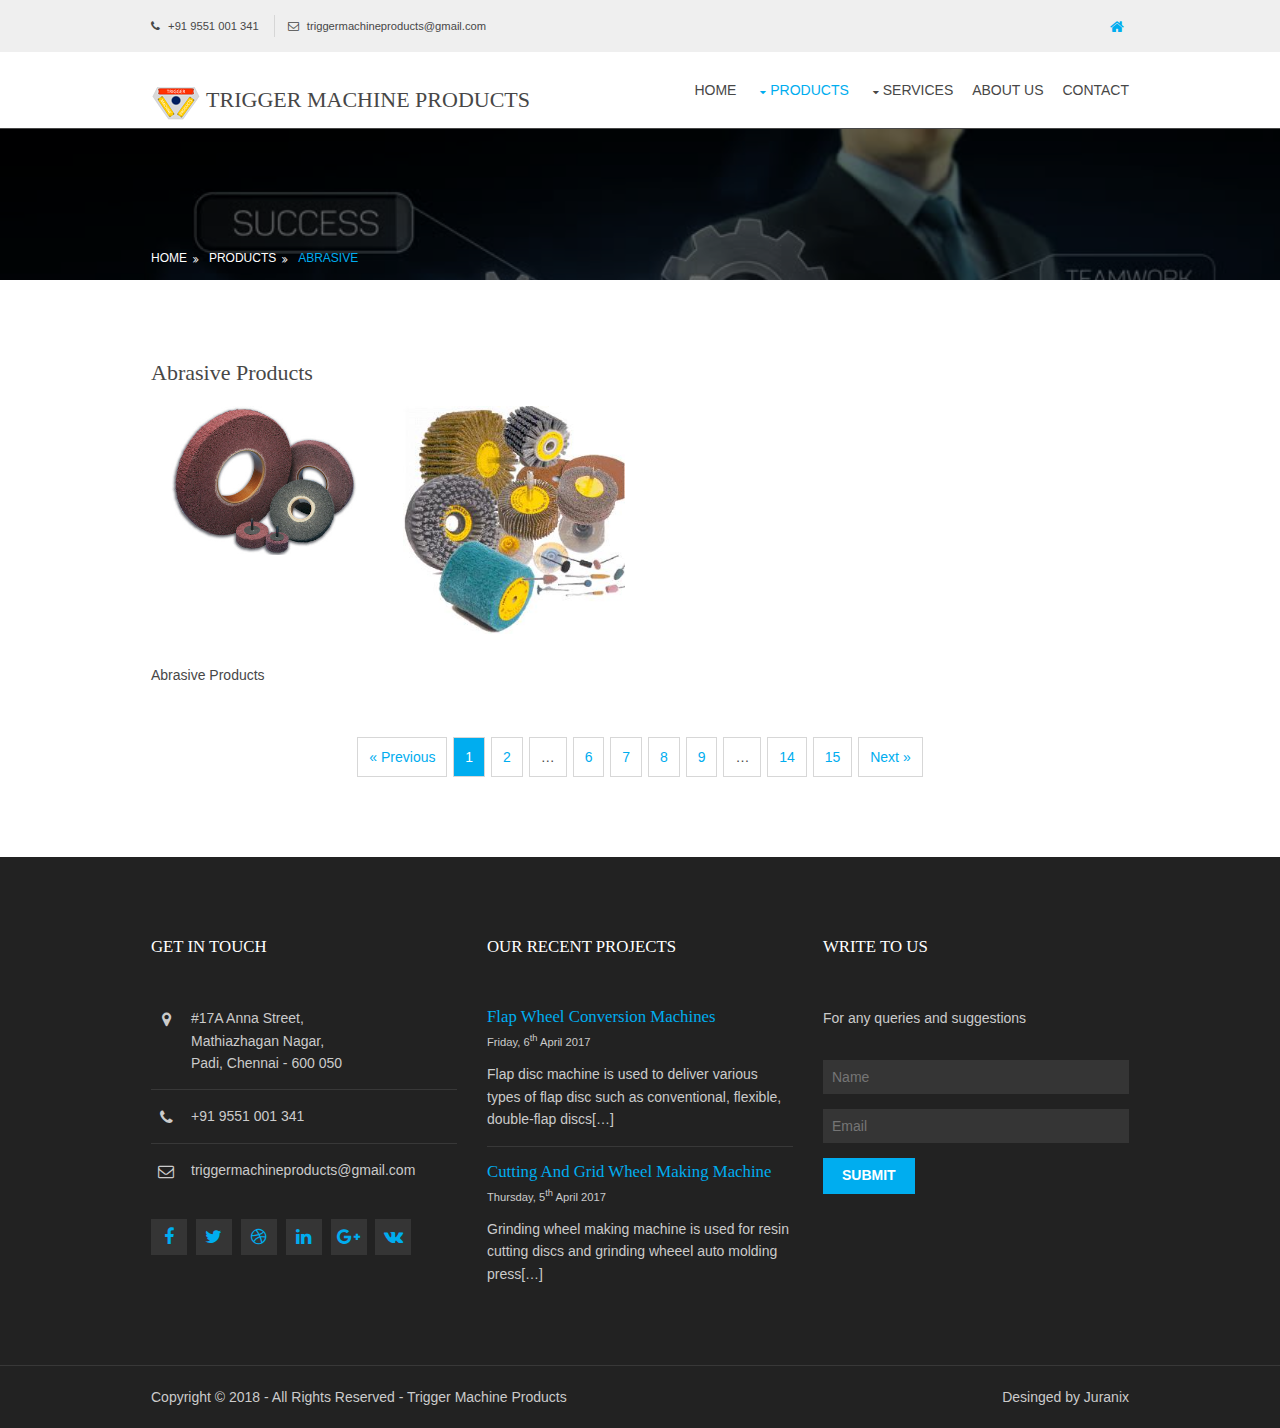
<file: pages/gallery.html>
<!DOCTYPE html>
<!--
Template Name: Jeren
Author: <a href="http://www.os-templates.com/">OS Templates</a>
Author URI: http://www.os-templates.com/
Licence: Free to use under our free template licence terms
Licence URI: http://www.os-templates.com/template-terms
-->
<html lang="">
<!-- To declare your language - read more here: https://www.w3.org/International/questions/qa-html-language-declarations -->
<head>
<title>Trigger Machine Products | Pages | Gallery</title>
<meta charset="utf-8">
<meta name="viewport" content="width=device-width, initial-scale=1.0, maximum-scale=1.0, user-scalable=no">
<link href="../layout/styles/layout.css" rel="stylesheet" type="text/css" media="all">
</head>
<body id="top">
<!-- ################################################################################################ -->
<!-- ################################################################################################ -->
<!-- ################################################################################################ -->
<div class="wrapper row0">
  <div id="topbar" class="hoc clear"> 
    <!-- ################################################################################################ -->
    <div class="fl_left">
      <ul class="nospace">
        <li><i class="fa fa-phone"></i> +91 9551 001 341</li>
        <li><i class="fa fa-envelope-o"></i> triggermachineproducts@gmail.com</li>
      </ul>
    </div>
    <div class="fl_right">
      <ul class="nospace">
        <li><a href="../index.html"><i class="fa fa-lg fa-home"></i></a></li>
        <!--<li><a href="#">About</a></li>
        <li><a href="#">Contact</a></li>
        <li><a href="#">Login</a></li>
        <li><a href="#">Register</a></li> -->
      </ul>
    </div>
    <!-- ################################################################################################ -->
  </div>
</div>
<!-- ################################################################################################ -->
<!-- ################################################################################################ -->
<!-- ################################################################################################ -->
<div class="wrapper row1">
  <header id="header" class="hoc clear"> 
    <!-- ################################################################################################ -->
    <div id="logo" class="fl_left">
      <h1><a><img src="../images/demo/logo.png" alt=""></a><a href="../index.html">  Trigger Machine Products</a></h1>
    </div>
    <nav id="mainav" class="fl_right">
      <ul class="clear">
        <li><a href="../index.html">Home</a></li>
        <li class="active"><a class="drop" href="#">Products</a>
          <ul>
            <li class="active"><a href="gallery.html">Abrasive</a></li>
            <li><a href="full-width.html">Belt Conversion</a></li>
            <li><a href="sidebar-left.html">Belt Grinding</a></li>
            <li><a href="sidebar-right.html">Disc Conversion</a></li>
            <li><a href="basic-grid.html">Flap Wheel Conversion</a></li>
          </ul>
        </li>
        <li><a class="drop" href="#">Services</a>
          <ul>
            <li><a href="#">Level 2</a></li>
            <li><a class="drop" href="#">Level 2 + Drop</a>
              <ul>
                <li><a href="#">Level 3</a></li>
                <li><a href="#">Level 3</a></li>
                <li><a href="#">Level 3</a></li>
              </ul>
            </li>
            <li><a href="#">Level 2</a></li>
          </ul>
        </li>
        <li><a href="#">About us</a></li>
        <li><a href="#">Contact</a></li>
      </ul>
    </nav>
    <!-- ################################################################################################ -->
  </header>
</div>
<!-- ################################################################################################ -->
<!-- ################################################################################################ -->
<!-- ################################################################################################ -->
<div class="bgded overlay" style="background-image:url('../images/demo/backgrounds/01.png');">
  <div id="breadcrumb" class="hoc clear"> 
    <!-- ################################################################################################ -->
    <ul>
      <li><a href="#">Home</a></li>
      <li><a href="#">Products</a></li>
      <li><a href="#">Abrasive</a></li>
	    
    </ul>
    <!-- ################################################################################################ -->
  </div>
</div>
<!-- ################################################################################################ -->
<!-- ################################################################################################ -->
<!-- ################################################################################################ -->
<div class="wrapper row3">
  <main class="hoc container clear"> 
    <!-- main body -->
    <!-- ################################################################################################ -->
    <div class="content"> 
      <!-- ################################################################################################ -->
      <div id="gallery">
        <figure>
          <header class="heading">Abrasive Products</header>
          <ul class="nospace clear">
            <li class="one_quarter first"><a href="#"><img src="../images/demo/gallery/abrasive.png" alt=""></a></li>
            <li class="one_quarter"><a href="#"><img src="../images/demo/gallery/abrasive1.png" alt=""></a></li>            
          </ul>
          <figcaption>Abrasive Products</figcaption>
        </figure>
      </div>
      <!-- ################################################################################################ -->
      <!-- ################################################################################################ -->
      <nav class="pagination">
        <ul>
          <li><a href="#">&laquo; Previous</a></li>
          <li class="current"><strong>1</strong></a></li>
          <li><a href="#">2</a></li>
          <li><strong>&hellip;</strong></li>
          <li><a href="#">6</a></li>
          <li ><a href="#">7</a></li>
          <li><a href="#">8</a></li>
          <li><a href="#">9</a></li>
          <li><strong>&hellip;</strong></li>
          <li><a href="#">14</a></li>
          <li><a href="#">15</a></li>
          <li><a href="#">Next &raquo;</a></li>
        </ul>
      </nav>
      <!-- ################################################################################################ -->
    </div>
    <!-- ################################################################################################ -->
    <!-- / main body -->
    <div class="clear"></div>
  </main>
</div>
<!-- ################################################################################################ -->
<!-- ################################################################################################ -->
<!-- ################################################################################################ -->
<div class="wrapper row4">
  <footer id="footer" class="hoc clear"> 
    <!-- ################################################################################################ -->
    <div class="one_third first">
      <h6 class="heading">GET IN TOUCH</h6>
      <ul class="nospace btmspace-30 linklist contact">
        <li><i class="fa fa-map-marker"></i>
          <address>
          #17A Anna Street,<br>Mathiazhagan Nagar,<br>Padi, Chennai - 600 050
          </address>
        </li>
        <li><i class="fa fa-phone"></i> +91 9551 001 341</li>
        <li><i class="fa fa-envelope-o"></i> triggermachineproducts@gmail.com</li>
      </ul>
      <ul class="faico clear">
        <li><a class="faicon-facebook" href="#"><i class="fa fa-facebook"></i></a></li>
        <li><a class="faicon-twitter" href="#"><i class="fa fa-twitter"></i></a></li>
        <li><a class="faicon-dribble" href="#"><i class="fa fa-dribbble"></i></a></li>
        <li><a class="faicon-linkedin" href="#"><i class="fa fa-linkedin"></i></a></li>
        <li><a class="faicon-google-plus" href="#"><i class="fa fa-google-plus"></i></a></li>
        <li><a class="faicon-vk" href="#"><i class="fa fa-vk"></i></a></li>
      </ul>
    </div>
    <div class="one_third">
      <h6 class="heading">OUR RECENT PROJECTS</h6>
      <ul class="nospace linklist">
        <li>
          <article>
            <h2 class="nospace font-x1"><a href="#">Flap Wheel Conversion Machines</a></h2>
            <time class="font-xs block btmspace-10" datetime="2045-04-06">Friday, 6<sup>th</sup> April 2017</time>
            <p class="nospace">Flap disc machine is used to deliver various types of flap disc such as conventional, flexible, double-flap discs[&hellip;]</p>
          </article>
        </li>
        <li>
          <article>
            <h2 class="nospace font-x1"><a href="#">Cutting and Grid Wheel Making Machine</a></h2>
            <time class="font-xs block btmspace-10" datetime="2045-04-05">Thursday, 5<sup>th</sup> April 2017</time>
            <p class="nospace">Grinding wheel making machine is used for resin cutting discs and grinding wheeel auto molding press[&hellip;]</p>
          </article>
        </li>
      </ul>
    </div>
    <div class="one_third">
      <h6 class="heading">WRITE TO US</h6>
      <p class="nospace btmspace-30">For any queries and suggestions</p>
      <form method="post" action="#">
        <fieldset>
          <legend>Newsletter:</legend>
          <input class="btmspace-15" type="text" value="" placeholder="Name">
          <input class="btmspace-15" type="text" value="" placeholder="Email">
          <button type="submit" value="submit">Submit</button>
        </fieldset>
      </form>
    </div>
    <!-- ################################################################################################ -->
  </footer>
</div>
<!-- ################################################################################################ -->
<!-- ################################################################################################ -->
<!-- ################################################################################################ -->
<div class="wrapper row5">
  <div id="copyright" class="hoc clear"> 
    <!-- ################################################################################################ -->
    <p class="fl_left">Copyright &copy; 2018 - All Rights Reserved - <a href="#">Trigger Machine Products</a></p>
    <p class="fl_right">Desinged by <a target="_blank" href="https://sites.google.com/view/rajivece/" title="Juranix">Juranix</a></p>
    <!-- ################################################################################################ -->
  </div>
</div>
<!-- ################################################################################################ -->
<!-- ################################################################################################ -->
<!-- ################################################################################################ -->
<a id="backtotop" href="#top"><i class="fa fa-chevron-up"></i></a>
<!-- JAVASCRIPTS -->
<script src="../layout/scripts/jquery.min.js"></script>
<script src="../layout/scripts/jquery.backtotop.js"></script>
<script src="../layout/scripts/jquery.mobilemenu.js"></script>
</body>
</html>
</file>
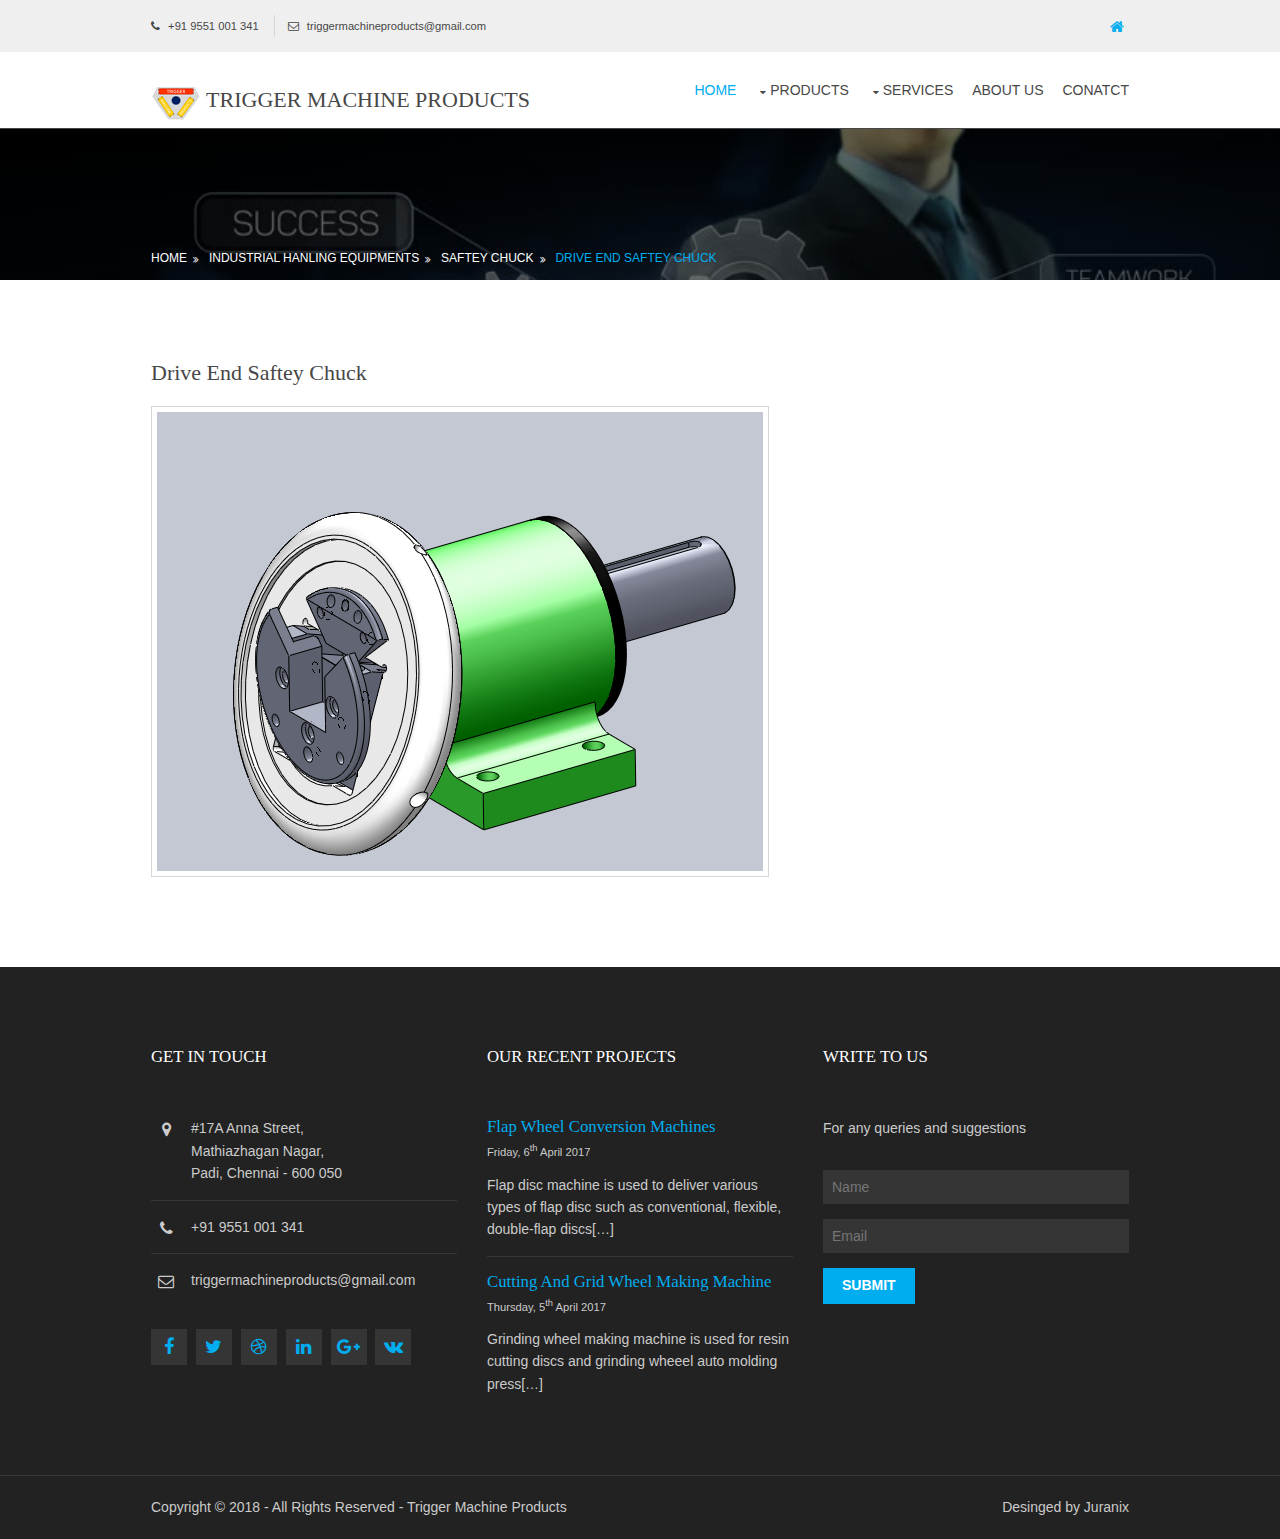
<file: pages/industrialequipmentshandling-driveend-safteychuck.html>
<!DOCTYPE html>
<!--
Template Name: Jeren
Author: <a href="http://www.os-templates.com/">OS Templates</a>
Author URI: http://www.os-templates.com/
Licence: Free to use under our free template licence terms
Licence URI: http://www.os-templates.com/template-terms
-->
<html lang="">
<!-- To declare your language - read more here: https://www.w3.org/International/questions/qa-html-language-declarations -->
<head>
<title>Trigger Machine Products</title>
<meta charset="utf-8">
<meta name="viewport" content="width=device-width, initial-scale=1.0, maximum-scale=1.0, user-scalable=no">
<link href="../layout/styles/layout.css" rel="stylesheet" type="text/css" media="all">
<link rel="shortcut icon" href="../images/favicon.png" type="image/x-icon">
<link rel="icon" href="../images/favicon.png" type="image/x-icon">
</head>	
<body id="top">
<!-- ################################################################################################ -->
<!-- ################################################################################################ -->
<!-- ################################################################################################ -->
<div class="wrapper row0">
  <div id="topbar" class="hoc clear"> 
    <!-- ################################################################################################ -->
    <div class="fl_left">
      <ul class="nospace">
        <li><i class="fa fa-phone"></i> +91 9551 001 341</li>
        <li><i class="fa fa-envelope-o"></i> triggermachineproducts@gmail.com</li>
      </ul>
    </div>
    <div class="fl_right">
      <ul class="nospace">
        <li><a href="#"><i class="fa fa-lg fa-home"></i></a></li>
        <!--<li><a href="#">About</a></li>
        <li><a href="#">Contact</a></li>
        <li><a href="#">Login</a></li>
        <li><a href="#">Register</a></li> -->
      </ul>
    </div>
    <!-- ################################################################################################ -->
  </div>
</div>
<!-- ################################################################################################ -->
<!-- ################################################################################################ -->
<!-- ################################################################################################ -->
<div class="wrapper row1">
  <header id="header" class="hoc clear"> 
    <!-- ################################################################################################ -->
    <div id="logo" class="fl_left">
      <h1><a><img src="../images/logo.png" alt=""></a><a href="index.html"> Trigger Machine Products</a></h1>
    </div>
    <nav id="mainav" class="fl_right">
      <ul class="clear">
        <li class="active"><a href="../index.html">Home</a></li>
        <li><a class="drop" href="#">Products</a>
          <ul>
            <li><a class="drop" href="#">Abrasive Belt Conversion</a>
				<ul>
					<li><a href="#">Jumbo Slitting Machine</a></li>
					<li><a class="drop" href="#">Length Cutting Machine</a>
						<ul>
							<li><a href="#">Wide Belt Cutting</a></li>
							<li><a href="#">Narrow Belt Cutting</a></li>
						</ul>
					</li>
					<li><a href="#">Skiving machine</a></li>
					<li><a href="#">Belt slitting machine</a></li>
					<li><a href="../pages/abrasivebeltconversion-beltpress.html">Belt press</a></li>					
				</ul>
				
			</li>
            <li><a class="drop" href="#">Abrasive Flap Wheel Conversion</a>
				<ul>
					<li><a href="../pages/abrasiveflapwheelconversion-slittingmachine.html">Slitting Machine</a></li>
					<li><a href="../pages/abrasiveflapwheel-makingmachine.html">Flap Wheel Making Machine</a></li>
					<li><a href="#">Curing Machine</a></li>
					<li><a href="../pages/abrasiveflapwheelconversion-gluemixingstirrer.html">Glue Mixing Stirrer</a></li>					
				</ul>
			</li>
            <li><a class="drop" href="#">Abrasive Disc Conversion</a>
				<ul>
					<li><a href="#">Abrasive Disc Punching Machine</a></li>
				</ul>
				
			</li>
            <li><a class="drop" href="#">Abrasive Testing Machines</a>
				<ul>	
					<li><a href="#">Belt Join Testing Machine</a>
					<li><a href="#">Flap Disc Testing Machine</a>
					<li><a href="#">Abrasive Sheet Rub Testing Machine</a>
				</ul>
			</li>
			<li><a class="drop" href="#">Non-woven Conversion Machinery</a>
				<ul>
					<li><a href="#">Non-woven Slitting Machine</a></li>
					<li><a href="#">Non-woven Cutting Machine</a></li>
				</ul>
			</li>
			<li><a class="drop" href="#">Industrial Material Handling Equipments</a>
				<ul>
					<li><a class="drop" href="#">Safety Chuck</a>
						<ul>
							<li><a href="../pages/industrialequipmentshandling-drivenend-safteychuck.html">Driven End Safety Chuck</a></li>
							<li><a href="../pages/industrialequipmentshandling-driveend-safteychuck.html">Drive End Safety Chuck</a></li>						
						</ul>
					</li>
					<li><a href="#">Air Shaft</a></li>
					<li><a href="#">Structural Framework</a></li>
					<li><a href="#">Belt Conveyor</a></li>
					<li><a href="#">Screw Conveyor</a></li>
					<li><a href="#">Material Feeding Equipment</a></li>
					<li><a href="#">Material Handling Tilting Tables</a></li>
					<li><a href="#">Bucket Elevators</a></li>
					
				</ul>
			</li>
			<li><a class="drop" href="#">Plastic Recycling Machinery</a>
				<ul>
					<li><a href="#">Plastic Shredder</a></li>
					<li><a href="#">Injection Moulding Machine</a></li>
				</ul>				
			</li>            
          </ul>
        </li>
        <li><a class="drop" href="#">Services</a>
          <ul>
            <li><a href="#">Industrial Application Products</a></li>
			<li><a href="#">Machine Maintenance</a></li>
            <!-- <li><a class="drop" href="#">Level 2 + Drop</a>
              <ul>
                <li><a href="#">Level 3</a></li>
                <li><a href="#">Level 3</a></li>
                <li><a href="#">Level 3</a></li>
              </ul>
            </li>
            <li><a href="#">About</a></li>-->
          </ul>
        </li>
        <li><a href="#">About US</a></li>
        <li><a href="#">Conatct</a></li>
      </ul>
    </nav>
    <!-- ################################################################################################ -->
  </header>
</div>
<!-- ################################################################################################ -->
<!-- ################################################################################################ -->
<!-- ################################################################################################ -->
<div class="bgded overlay" style="background-image:url('../images/demo/backgrounds/01.png');">
  <div id="breadcrumb" class="hoc clear"> 
    <!-- ################################################################################################ -->
    <ul>
      <li><a href="../index.html">Home</a></li>
      <li><a href="#">Industrial Hanling Equipments</a></li>      
      <li><a href="#">Saftey Chuck</a></li>
	  <li><a href="#">Drive End Saftey Chuck</a></li>
    </ul>
    <!-- ################################################################################################ -->
  </div>
</div>
<!-- ################################################################################################ -->
<!-- ################################################################################################ -->
<!-- ################################################################################################ -->
<div class="wrapper row3">
  <main class="hoc container clear"> 
    <!-- main body -->
    <!-- ################################################################################################ -->
    <div class="content"> 
      <!-- ################################################################################################ -->
      <h1>Drive End Saftey Chuck</h1>
      <!-- <img class="imgr borderedbox inspace-5" src="../images/demo/imgr.gif" alt="">
      <p>Aliquatjusto quisque nam consequat doloreet vest orna partur scetur portortis nam. Metadipiscing eget facilis elit sagittis felisi eger id justo maurisus convallicitur.</p>
      <p>Dapiensociis <a href="#">temper donec auctortortis cumsan</a> et curabitur condis lorem loborttis leo. Ipsumcommodo libero nunc at in velis tincidunt pellentum tincidunt vel lorem.</p> -->
      <img class="imgl borderedbox inspace-5" src="../images/gallery/driveend-safteychuck.PNG" alt="">
      <!--<p>This is a Abrasive Belt Conversion Belt Press.</p>
      <p>You can use and modify the template for both personal and commercial use. You must keep all copyright information and credit links in the template and associated files. For more website templates visit our <a href="http://www.os-templates.com/">free website templates</a> section.</p>
      <p>Portortornec condimenterdum eget consectetuer condis consequam pretium pellus sed mauris enim. Puruselit mauris nulla hendimentesque elit semper nam a sapien urna sempus.</p>
      <h1>Table(s)</h1>
      <div class="scrollable">
        <table>
          <thead>
            <tr>
              <th>Header 1</th>
              <th>Header 2</th>
              <th>Header 3</th>
              <th>Header 4</th>
            </tr>
          </thead>
          <tbody>
            <tr>
              <td><a href="#">Value 1</a></td>
              <td>Value 2</td>
              <td>Value 3</td>
              <td>Value 4</td>
            </tr>
            <tr>
              <td>Value 5</td>
              <td>Value 6</td>
              <td>Value 7</td>
              <td><a href="#">Value 8</a></td>
            </tr>
            <tr>
              <td>Value 9</td>
              <td>Value 10</td>
              <td>Value 11</td>
              <td>Value 12</td>
            </tr>
            <tr>
              <td>Value 13</td>
              <td><a href="#">Value 14</a></td>
              <td>Value 15</td>
              <td>Value 16</td>
            </tr>
          </tbody>
        </table>
      </div>
      <div id="comments">
        <h2>Comments</h2>
        <ul>
          <li>
            <article>
              <header>
                <figure class="avatar"><img src="../images/demo/avatar.png" alt=""></figure>
                <address>
                By <a href="#">A Name</a>
                </address>
                <time datetime="2045-04-06T08:15+00:00">Friday, 6<sup>th</sup> April 2045 @08:15:00</time>
              </header>
              <div class="comcont">
                <p>This is an example of a comment made on a post. You can either edit the comment, delete the comment or reply to the comment. Use this as a place to respond to the post or to share what you are thinking.</p>
              </div>
            </article>
          </li>
          <li>
            <article>
              <header>
                <figure class="avatar"><img src="../images/demo/avatar.png" alt=""></figure>
                <address>
                By <a href="#">A Name</a>
                </address>
                <time datetime="2045-04-06T08:15+00:00">Friday, 6<sup>th</sup> April 2045 @08:15:00</time>
              </header>
              <div class="comcont">
                <p>This is an example of a comment made on a post. You can either edit the comment, delete the comment or reply to the comment. Use this as a place to respond to the post or to share what you are thinking.</p>
              </div>
            </article>
          </li>
          <li>
            <article>
              <header>
                <figure class="avatar"><img src="../images/demo/avatar.png" alt=""></figure>
                <address>
                By <a href="#">A Name</a>
                </address>
                <time datetime="2045-04-06T08:15+00:00">Friday, 6<sup>th</sup> April 2045 @08:15:00</time>
              </header>
              <div class="comcont">
                <p>This is an example of a comment made on a post. You can either edit the comment, delete the comment or reply to the comment. Use this as a place to respond to the post or to share what you are thinking.</p>
              </div>
            </article>
          </li>
        </ul>
        <h2>Write A Comment</h2>
        <form action="#" method="post">
          <div class="one_third first">
            <label for="name">Name <span>*</span></label>
            <input type="text" name="name" id="name" value="" size="22" required>
          </div>
          <div class="one_third">
            <label for="email">Mail <span>*</span></label>
            <input type="email" name="email" id="email" value="" size="22" required>
          </div>
          <div class="one_third">
            <label for="url">Website</label>
            <input type="url" name="url" id="url" value="" size="22">
          </div>
          <div class="block clear">
            <label for="comment">Your Comment</label>
            <textarea name="comment" id="comment" cols="25" rows="10"></textarea>
          </div>
          <div>
            <input type="submit" name="submit" value="Submit Form">
            &nbsp;
            <input type="reset" name="reset" value="Reset Form">
          </div>
        </form>
      </div> -->
      <!-- ################################################################################################ -->
    </div>
    <!-- ################################################################################################ -->
    <!-- / main body -->
    <div class="clear"></div>
  </main>
</div>
<!-- ################################################################################################ -->
<!-- ################################################################################################ -->
<!-- ################################################################################################ -->
<div class="wrapper row4">
  <footer id="footer" class="hoc clear"> 
    <!-- ################################################################################################ -->
    <div class="one_third first">
      <h6 class="heading">GET IN TOUCH</h6>
      <ul class="nospace btmspace-30 linklist contact">
        <li><i class="fa fa-map-marker"></i>
          <address>
          #17A Anna Street,<br>Mathiazhagan Nagar,<br>Padi, Chennai - 600 050
          </address>
        </li>
        <li><i class="fa fa-phone"></i> +91 9551 001 341</li>
        <li><i class="fa fa-envelope-o"></i> triggermachineproducts@gmail.com</li>
      </ul>
      <ul class="faico clear">
        <li><a class="faicon-facebook" href="#"><i class="fa fa-facebook"></i></a></li>
        <li><a class="faicon-twitter" href="#"><i class="fa fa-twitter"></i></a></li>
        <li><a class="faicon-dribble" href="#"><i class="fa fa-dribbble"></i></a></li>
        <li><a class="faicon-linkedin" href="#"><i class="fa fa-linkedin"></i></a></li>
        <li><a class="faicon-google-plus" href="#"><i class="fa fa-google-plus"></i></a></li>
        <li><a class="faicon-vk" href="#"><i class="fa fa-vk"></i></a></li>
      </ul>
    </div>
    <div class="one_third">
      <h6 class="heading">OUR RECENT PROJECTS</h6>
      <ul class="nospace linklist">
        <li>
          <article>
            <h2 class="nospace font-x1"><a href="#">Flap Wheel Conversion Machines</a></h2>
            <time class="font-xs block btmspace-10" datetime="2045-04-06">Friday, 6<sup>th</sup> April 2017</time>
            <p class="nospace">Flap disc machine is used to deliver various types of flap disc such as conventional, flexible, double-flap discs[&hellip;]</p>
          </article>
        </li>
        <li>
          <article>
            <h2 class="nospace font-x1"><a href="#">Cutting and Grid Wheel Making Machine</a></h2>
            <time class="font-xs block btmspace-10" datetime="2045-04-05">Thursday, 5<sup>th</sup> April 2017</time>
            <p class="nospace">Grinding wheel making machine is used for resin cutting discs and grinding wheeel auto molding press[&hellip;]</p>
          </article>
        </li>
      </ul>
    </div>
    <div class="one_third">
      <h6 class="heading">WRITE TO US</h6>
      <p class="nospace btmspace-30">For any queries and suggestions</p>
      <form method="post" action="#">
        <fieldset>
          <legend>Newsletter:</legend>
          <input class="btmspace-15" type="text" value="" placeholder="Name">
          <input class="btmspace-15" type="text" value="" placeholder="Email">
          <button type="submit" value="submit">Submit</button>
        </fieldset>
      </form>
    </div>
    <!-- ################################################################################################ -->
  </footer>
</div>
<!-- ################################################################################################ -->
<!-- ################################################################################################ -->
<!-- ################################################################################################ -->
<div class="wrapper row5">
  <div id="copyright" class="hoc clear"> 
    <!-- ################################################################################################ -->
    <p class="fl_left">Copyright &copy; 2018 - All Rights Reserved - <a href="#">Trigger Machine Products</a></p>
    <p class="fl_right">Desinged by <a target="_blank" href="https://sites.google.com/view/rajivece/" title="Juranix">Juranix</a></p>
    <!-- ################################################################################################ -->
  </div>
</div>
<!-- ################################################################################################ -->
<!-- ################################################################################################ -->
<!-- ################################################################################################ -->
<a id="backtotop" href="#top"><i class="fa fa-chevron-up"></i></a>
<!-- JAVASCRIPTS -->
<script src="../layout/scripts/jquery.min.js"></script>
<script src="../layout/scripts/jquery.backtotop.js"></script>
<script src="../layout/scripts/jquery.mobilemenu.js"></script>
</body>
</html>
</file>
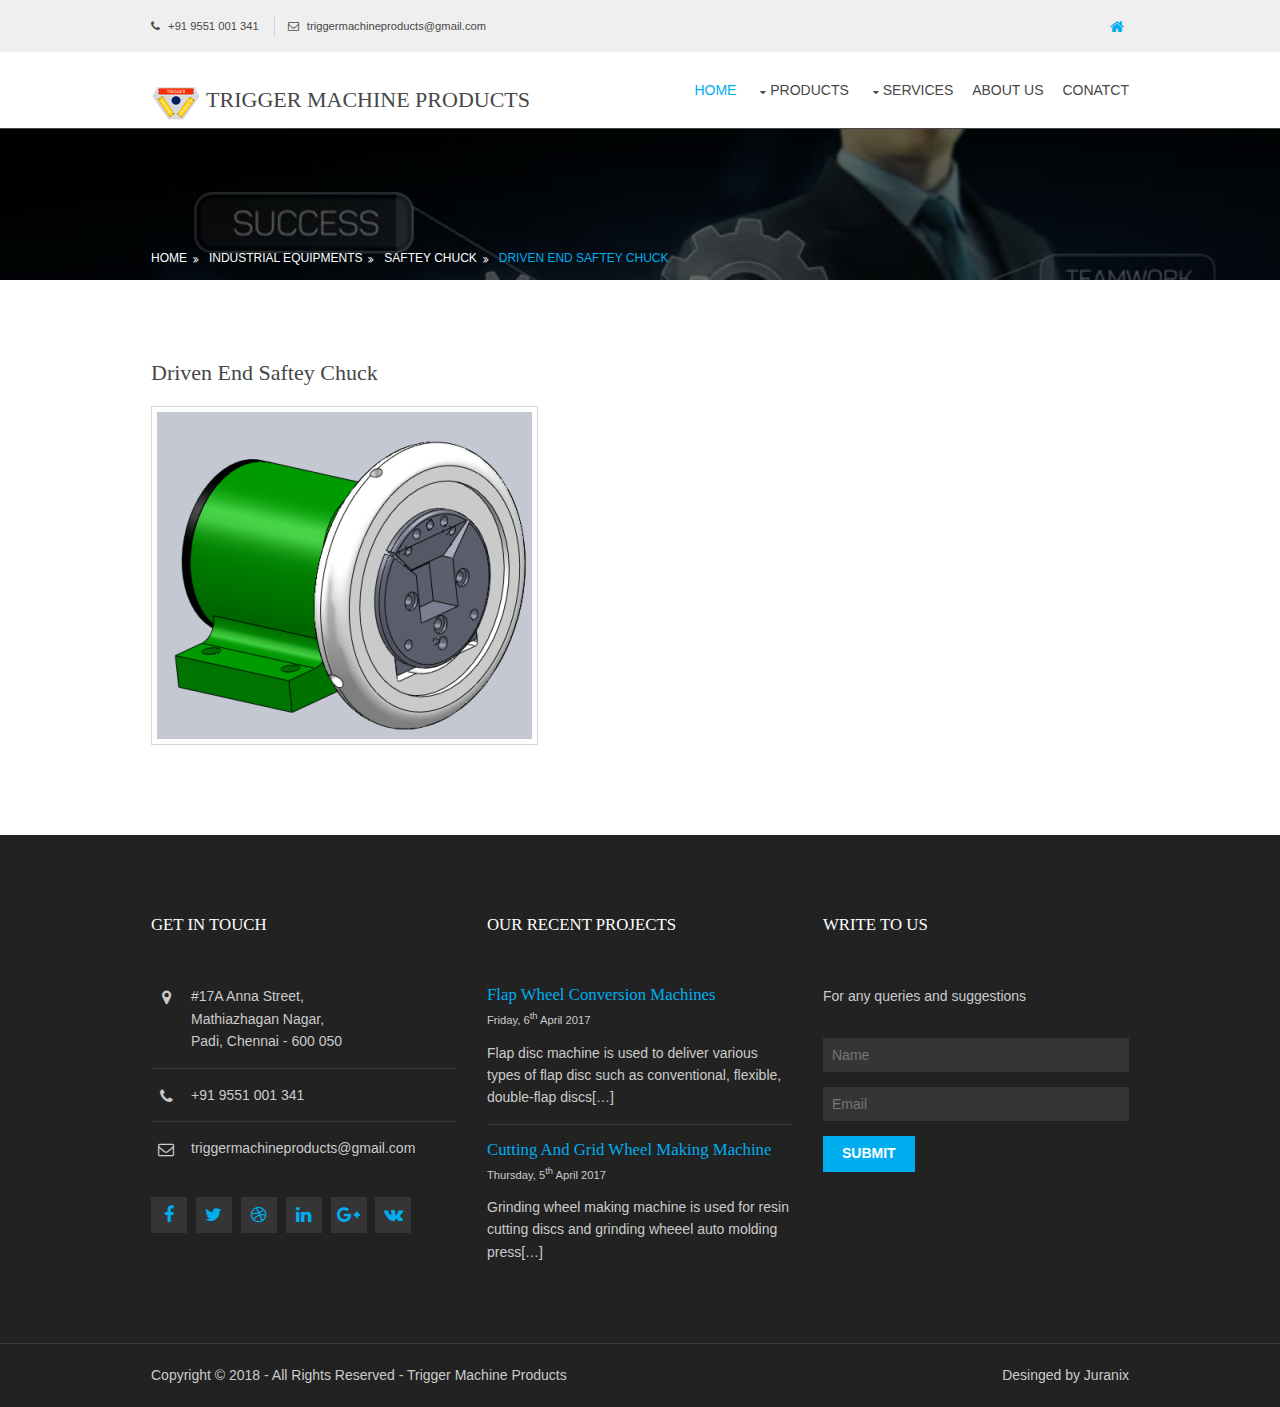
<file: pages/industrialequipmentshandling-drivenend-safteychuck.html>
<!DOCTYPE html>
<!--
Template Name: Jeren
Author: <a href="http://www.os-templates.com/">OS Templates</a>
Author URI: http://www.os-templates.com/
Licence: Free to use under our free template licence terms
Licence URI: http://www.os-templates.com/template-terms
-->
<html lang="">
<!-- To declare your language - read more here: https://www.w3.org/International/questions/qa-html-language-declarations -->
<head>
<title>Trigger Machine Products</title>
<meta charset="utf-8">
<meta name="viewport" content="width=device-width, initial-scale=1.0, maximum-scale=1.0, user-scalable=no">
<link href="../layout/styles/layout.css" rel="stylesheet" type="text/css" media="all">
<link rel="shortcut icon" href="../images/favicon.png" type="image/x-icon">
<link rel="icon" href="../images/favicon.png" type="image/x-icon">
</head>	
<body id="top">
<!-- ################################################################################################ -->
<!-- ################################################################################################ -->
<!-- ################################################################################################ -->
<div class="wrapper row0">
  <div id="topbar" class="hoc clear"> 
    <!-- ################################################################################################ -->
    <div class="fl_left">
      <ul class="nospace">
        <li><i class="fa fa-phone"></i> +91 9551 001 341</li>
        <li><i class="fa fa-envelope-o"></i> triggermachineproducts@gmail.com</li>
      </ul>
    </div>
    <div class="fl_right">
      <ul class="nospace">
        <li><a href="#"><i class="fa fa-lg fa-home"></i></a></li>
        <!--<li><a href="#">About</a></li>
        <li><a href="#">Contact</a></li>
        <li><a href="#">Login</a></li>
        <li><a href="#">Register</a></li> -->
      </ul>
    </div>
    <!-- ################################################################################################ -->
  </div>
</div>
<!-- ################################################################################################ -->
<!-- ################################################################################################ -->
<!-- ################################################################################################ -->
<div class="wrapper row1">
  <header id="header" class="hoc clear"> 
    <!-- ################################################################################################ -->
    <div id="logo" class="fl_left">
      <h1><a><img src="../images/logo.png" alt=""></a><a href="index.html"> Trigger Machine Products</a></h1>
    </div>
    <nav id="mainav" class="fl_right">
      <ul class="clear">
        <li class="active"><a href="../index.html">Home</a></li>
        <li><a class="drop" href="#">Products</a>
          <ul>
            <li><a class="drop" href="#">Abrasive Belt Conversion</a>
				<ul>
					<li><a href="#">Jumbo Slitting Machine</a></li>
					<li><a class="drop" href="#">Length Cutting Machine</a>
						<ul>
							<li><a href="#">Wide Belt Cutting</a></li>
							<li><a href="../pages/abrasivelengthcuttingmachine-narrowbeltcutting.html">Narrow Belt Cutting</a></li>
						</ul>
					</li>
					<li><a href="#">Skiving machine</a></li>
					<li><a href="#">Belt slitting machine</a></li>
					<li><a href="../pages/abrasivebeltconversion-beltpress.html">Belt press</a></li>					
				</ul>
				
			</li>
            <li><a class="drop" href="#">Abrasive Flap Wheel Conversion</a>
				<ul>
					<li><a href="../pages/abrasiveflapwheelconversion-slittingmachine.html">Slitting Machine</a></li>
					<li><a href="../pages/abrasiveflapwheel-makingmachine.html">Flap Wheel Making Machine</a></li>
					<li><a href="#">Curing Machine</a></li>
					<li><a href="../pages/abrasiveflapwheelconversion-gluemixingstirrer.html">Glue Mixing Stirrer</a></li>					
				</ul>
			</li>
            <li><a class="drop" href="#">Abrasive Disc Conversion</a>
				<ul>
					<li><a href="#">Abrasive Disc Punching Machine</a></li>
				</ul>
				
			</li>
            <li><a class="drop" href="#">Abrasive Testing Machines</a>
				<ul>	
					<li><a href="#">Belt Join Testing Machine</a>
					<li><a href="#">Flap Disc Testing Machine</a>
					<li><a href="#">Abrasive Sheet Rub Testing Machine</a>
				</ul>
			</li>
			<li><a class="drop" href="#">Non-woven Conversion Machinery</a>
				<ul>
					<li><a href="#">Non-woven Slitting Machine</a></li>
					<li><a href="#">Non-woven Cutting Machine</a></li>
				</ul>
			</li>
			<li><a class="drop" href="#">Industrial Material Handling Equipments</a>
				<ul>
					<li><a class="drop" href="#">Safety Chuck</a>
						<ul>
							<li><a href="../pages/industrialequipmentshandling-drivenend-safteychuck.html">Driven End Safety Chuck</a></li>
							<li><a href="../pages/industrialequipmentshandling-driveend-safteychuck.html">Drive End Safety Chuck</a></li>						
						</ul>
					</li>
					<li><a href="#">Air Shaft</a></li>
					<li><a href="#">Structural Framework</a></li>
					<li><a href="#">Belt Conveyor</a></li>
					<li><a href="#">Screw Conveyor</a></li>
					<li><a href="#">Material Feeding Equipment</a></li>
					<li><a href="#">Material Handling Tilting Tables</a></li>
					<li><a href="#">Bucket Elevators</a></li>
					
				</ul>
			</li>
			<li><a class="drop" href="#">Plastic Recycling Machinery</a>
				<ul>
					<li><a href="#">Plastic Shredder</a></li>
					<li><a href="#">Injection Moulding Machine</a></li>
				</ul>				
			</li>            
          </ul>
        </li>
        <li><a class="drop" href="#">Services</a>
          <ul>
            <li><a href="#">Industrial Application Products</a></li>
			<li><a href="#">Machine Maintenance</a></li>
            <!-- <li><a class="drop" href="#">Level 2 + Drop</a>
              <ul>
                <li><a href="#">Level 3</a></li>
                <li><a href="#">Level 3</a></li>
                <li><a href="#">Level 3</a></li>
              </ul>
            </li>
            <li><a href="#">About</a></li>-->
          </ul>
        </li>
        <li><a href="#">About US</a></li>
        <li><a href="#">Conatct</a></li>
      </ul>
    </nav>
    <!-- ################################################################################################ -->
  </header>
</div>
<!-- ################################################################################################ -->
<!-- ################################################################################################ -->
<!-- ################################################################################################ -->
<div class="bgded overlay" style="background-image:url('../images/demo/backgrounds/01.png');">
  <div id="breadcrumb" class="hoc clear"> 
    <!-- ################################################################################################ -->
    <ul>
      <li><a href="../index.html">Home</a></li>
      <li><a href="#">Industrial Equipments</a></li>      
      <li><a href="#">Saftey Chuck</a></li>
	  <li><a href="#">Driven End Saftey Chuck</a></li>
    </ul>
    <!-- ################################################################################################ -->
  </div>
</div>
<!-- ################################################################################################ -->
<!-- ################################################################################################ -->
<!-- ################################################################################################ -->
<div class="wrapper row3">
  <main class="hoc container clear"> 
    <!-- main body -->
    <!-- ################################################################################################ -->
    <div class="content"> 
      <!-- ################################################################################################ -->
      <h1>Driven End Saftey Chuck</h1>
      <!-- <img class="imgr borderedbox inspace-5" src="../images/demo/imgr.gif" alt="">
      <p>Aliquatjusto quisque nam consequat doloreet vest orna partur scetur portortis nam. Metadipiscing eget facilis elit sagittis felisi eger id justo maurisus convallicitur.</p>
      <p>Dapiensociis <a href="#">temper donec auctortortis cumsan</a> et curabitur condis lorem loborttis leo. Ipsumcommodo libero nunc at in velis tincidunt pellentum tincidunt vel lorem.</p> -->
      <img class="imgl borderedbox inspace-5" src="../images/gallery/drivenend-safteychuck.PNG" alt="">
      <!--<p>This is a Abrasive Belt Conversion Belt Press.</p>
      <p>You can use and modify the template for both personal and commercial use. You must keep all copyright information and credit links in the template and associated files. For more website templates visit our <a href="http://www.os-templates.com/">free website templates</a> section.</p>
      <p>Portortornec condimenterdum eget consectetuer condis consequam pretium pellus sed mauris enim. Puruselit mauris nulla hendimentesque elit semper nam a sapien urna sempus.</p>
      <h1>Table(s)</h1>
      <div class="scrollable">
        <table>
          <thead>
            <tr>
              <th>Header 1</th>
              <th>Header 2</th>
              <th>Header 3</th>
              <th>Header 4</th>
            </tr>
          </thead>
          <tbody>
            <tr>
              <td><a href="#">Value 1</a></td>
              <td>Value 2</td>
              <td>Value 3</td>
              <td>Value 4</td>
            </tr>
            <tr>
              <td>Value 5</td>
              <td>Value 6</td>
              <td>Value 7</td>
              <td><a href="#">Value 8</a></td>
            </tr>
            <tr>
              <td>Value 9</td>
              <td>Value 10</td>
              <td>Value 11</td>
              <td>Value 12</td>
            </tr>
            <tr>
              <td>Value 13</td>
              <td><a href="#">Value 14</a></td>
              <td>Value 15</td>
              <td>Value 16</td>
            </tr>
          </tbody>
        </table>
      </div>
      <div id="comments">
        <h2>Comments</h2>
        <ul>
          <li>
            <article>
              <header>
                <figure class="avatar"><img src="../images/demo/avatar.png" alt=""></figure>
                <address>
                By <a href="#">A Name</a>
                </address>
                <time datetime="2045-04-06T08:15+00:00">Friday, 6<sup>th</sup> April 2045 @08:15:00</time>
              </header>
              <div class="comcont">
                <p>This is an example of a comment made on a post. You can either edit the comment, delete the comment or reply to the comment. Use this as a place to respond to the post or to share what you are thinking.</p>
              </div>
            </article>
          </li>
          <li>
            <article>
              <header>
                <figure class="avatar"><img src="../images/demo/avatar.png" alt=""></figure>
                <address>
                By <a href="#">A Name</a>
                </address>
                <time datetime="2045-04-06T08:15+00:00">Friday, 6<sup>th</sup> April 2045 @08:15:00</time>
              </header>
              <div class="comcont">
                <p>This is an example of a comment made on a post. You can either edit the comment, delete the comment or reply to the comment. Use this as a place to respond to the post or to share what you are thinking.</p>
              </div>
            </article>
          </li>
          <li>
            <article>
              <header>
                <figure class="avatar"><img src="../images/demo/avatar.png" alt=""></figure>
                <address>
                By <a href="#">A Name</a>
                </address>
                <time datetime="2045-04-06T08:15+00:00">Friday, 6<sup>th</sup> April 2045 @08:15:00</time>
              </header>
              <div class="comcont">
                <p>This is an example of a comment made on a post. You can either edit the comment, delete the comment or reply to the comment. Use this as a place to respond to the post or to share what you are thinking.</p>
              </div>
            </article>
          </li>
        </ul>
        <h2>Write A Comment</h2>
        <form action="#" method="post">
          <div class="one_third first">
            <label for="name">Name <span>*</span></label>
            <input type="text" name="name" id="name" value="" size="22" required>
          </div>
          <div class="one_third">
            <label for="email">Mail <span>*</span></label>
            <input type="email" name="email" id="email" value="" size="22" required>
          </div>
          <div class="one_third">
            <label for="url">Website</label>
            <input type="url" name="url" id="url" value="" size="22">
          </div>
          <div class="block clear">
            <label for="comment">Your Comment</label>
            <textarea name="comment" id="comment" cols="25" rows="10"></textarea>
          </div>
          <div>
            <input type="submit" name="submit" value="Submit Form">
            &nbsp;
            <input type="reset" name="reset" value="Reset Form">
          </div>
        </form>
      </div> -->
      <!-- ################################################################################################ -->
    </div>
    <!-- ################################################################################################ -->
    <!-- / main body -->
    <div class="clear"></div>
  </main>
</div>
<!-- ################################################################################################ -->
<!-- ################################################################################################ -->
<!-- ################################################################################################ -->
<div class="wrapper row4">
  <footer id="footer" class="hoc clear"> 
    <!-- ################################################################################################ -->
    <div class="one_third first">
      <h6 class="heading">GET IN TOUCH</h6>
      <ul class="nospace btmspace-30 linklist contact">
        <li><i class="fa fa-map-marker"></i>
          <address>
          #17A Anna Street,<br>Mathiazhagan Nagar,<br>Padi, Chennai - 600 050
          </address>
        </li>
        <li><i class="fa fa-phone"></i> +91 9551 001 341</li>
        <li><i class="fa fa-envelope-o"></i> triggermachineproducts@gmail.com</li>
      </ul>
      <ul class="faico clear">
        <li><a class="faicon-facebook" href="#"><i class="fa fa-facebook"></i></a></li>
        <li><a class="faicon-twitter" href="#"><i class="fa fa-twitter"></i></a></li>
        <li><a class="faicon-dribble" href="#"><i class="fa fa-dribbble"></i></a></li>
        <li><a class="faicon-linkedin" href="#"><i class="fa fa-linkedin"></i></a></li>
        <li><a class="faicon-google-plus" href="#"><i class="fa fa-google-plus"></i></a></li>
        <li><a class="faicon-vk" href="#"><i class="fa fa-vk"></i></a></li>
      </ul>
    </div>
    <div class="one_third">
      <h6 class="heading">OUR RECENT PROJECTS</h6>
      <ul class="nospace linklist">
        <li>
          <article>
            <h2 class="nospace font-x1"><a href="#">Flap Wheel Conversion Machines</a></h2>
            <time class="font-xs block btmspace-10" datetime="2045-04-06">Friday, 6<sup>th</sup> April 2017</time>
            <p class="nospace">Flap disc machine is used to deliver various types of flap disc such as conventional, flexible, double-flap discs[&hellip;]</p>
          </article>
        </li>
        <li>
          <article>
            <h2 class="nospace font-x1"><a href="#">Cutting and Grid Wheel Making Machine</a></h2>
            <time class="font-xs block btmspace-10" datetime="2045-04-05">Thursday, 5<sup>th</sup> April 2017</time>
            <p class="nospace">Grinding wheel making machine is used for resin cutting discs and grinding wheeel auto molding press[&hellip;]</p>
          </article>
        </li>
      </ul>
    </div>
    <div class="one_third">
      <h6 class="heading">WRITE TO US</h6>
      <p class="nospace btmspace-30">For any queries and suggestions</p>
      <form method="post" action="#">
        <fieldset>
          <legend>Newsletter:</legend>
          <input class="btmspace-15" type="text" value="" placeholder="Name">
          <input class="btmspace-15" type="text" value="" placeholder="Email">
          <button type="submit" value="submit">Submit</button>
        </fieldset>
      </form>
    </div>
    <!-- ################################################################################################ -->
  </footer>
</div>
<!-- ################################################################################################ -->
<!-- ################################################################################################ -->
<!-- ################################################################################################ -->
<div class="wrapper row5">
  <div id="copyright" class="hoc clear"> 
    <!-- ################################################################################################ -->
    <p class="fl_left">Copyright &copy; 2018 - All Rights Reserved - <a href="#">Trigger Machine Products</a></p>
    <p class="fl_right">Desinged by <a target="_blank" href="https://sites.google.com/view/rajivece/" title="Juranix">Juranix</a></p>
    <!-- ################################################################################################ -->
  </div>
</div>
<!-- ################################################################################################ -->
<!-- ################################################################################################ -->
<!-- ################################################################################################ -->
<a id="backtotop" href="#top"><i class="fa fa-chevron-up"></i></a>
<!-- JAVASCRIPTS -->
<script src="../layout/scripts/jquery.min.js"></script>
<script src="../layout/scripts/jquery.backtotop.js"></script>
<script src="../layout/scripts/jquery.mobilemenu.js"></script>
</body>
</html>
</file>
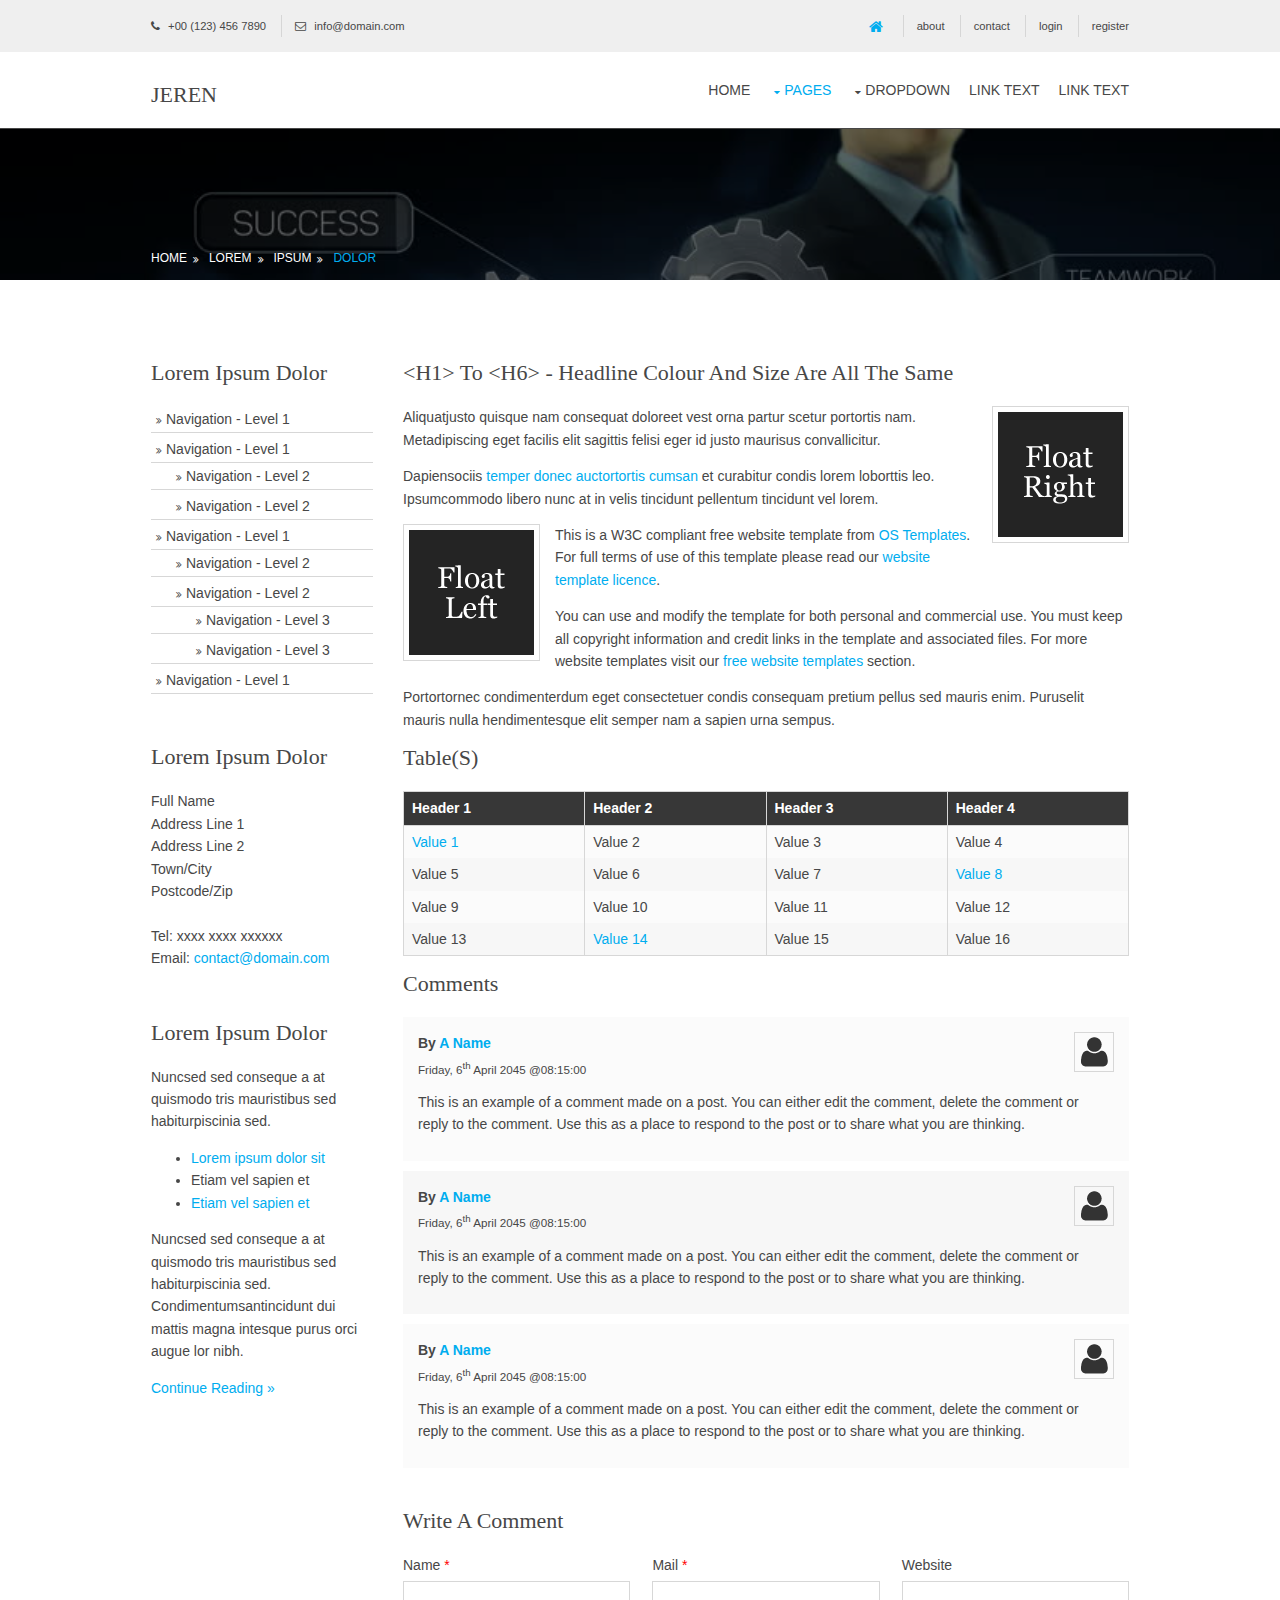
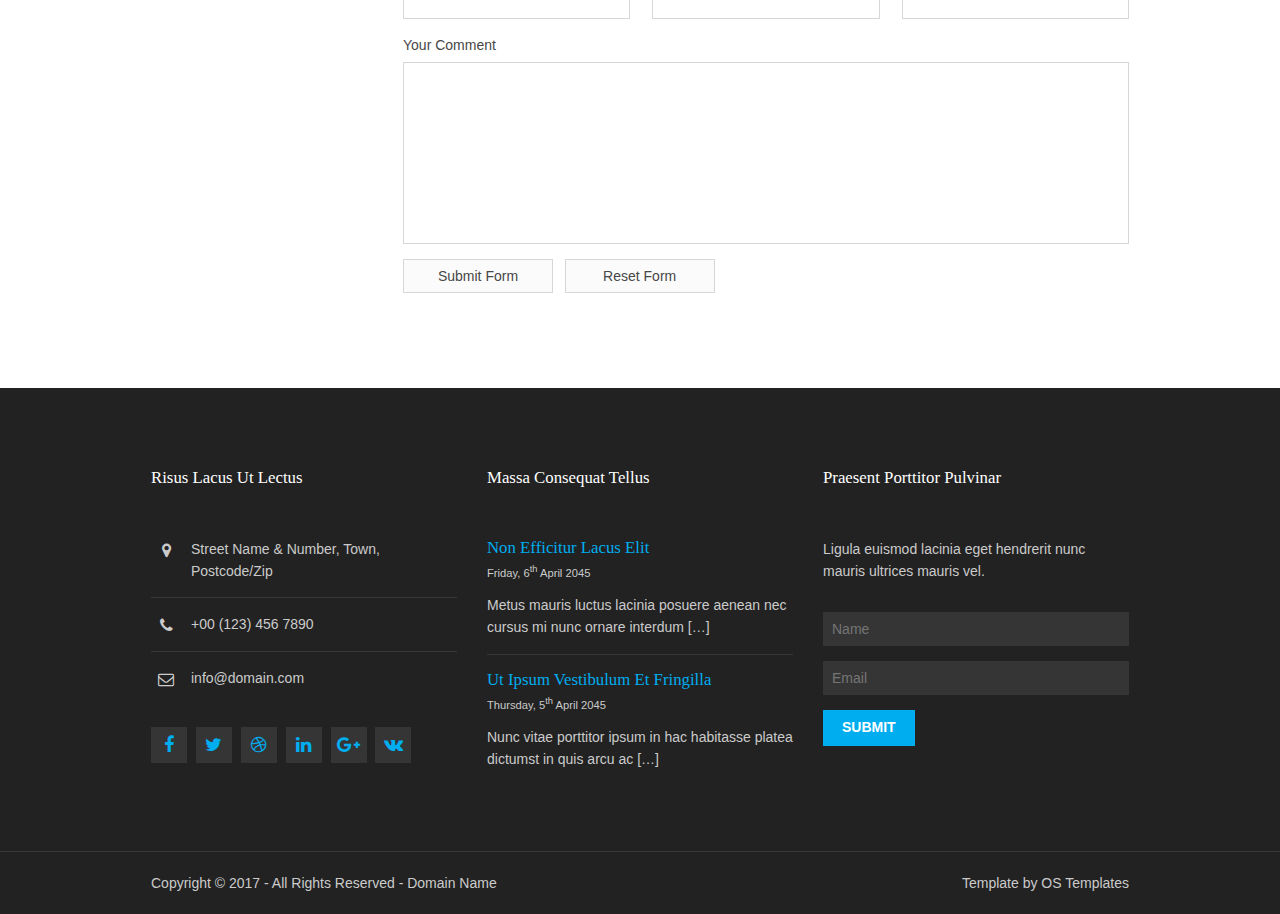
<file: pages/sidebar-left.html>
<!DOCTYPE html>
<!--
Template Name: Jeren
Author: <a href="http://www.os-templates.com/">OS Templates</a>
Author URI: http://www.os-templates.com/
Licence: Free to use under our free template licence terms
Licence URI: http://www.os-templates.com/template-terms
-->
<html lang="">
<!-- To declare your language - read more here: https://www.w3.org/International/questions/qa-html-language-declarations -->
<head>
<title>Jeren | Pages | Sidebar Left</title>
<meta charset="utf-8">
<meta name="viewport" content="width=device-width, initial-scale=1.0, maximum-scale=1.0, user-scalable=no">
<link href="../layout/styles/layout.css" rel="stylesheet" type="text/css" media="all">
</head>
<body id="top">
<!-- ################################################################################################ -->
<!-- ################################################################################################ -->
<!-- ################################################################################################ -->
<div class="wrapper row0">
  <div id="topbar" class="hoc clear"> 
    <!-- ################################################################################################ -->
    <div class="fl_left">
      <ul class="nospace">
        <li><i class="fa fa-phone"></i> +00 (123) 456 7890</li>
        <li><i class="fa fa-envelope-o"></i> info@domain.com</li>
      </ul>
    </div>
    <div class="fl_right">
      <ul class="nospace">
        <li><a href="#"><i class="fa fa-lg fa-home"></i></a></li>
        <li><a href="#">About</a></li>
        <li><a href="#">Contact</a></li>
        <li><a href="#">Login</a></li>
        <li><a href="#">Register</a></li>
      </ul>
    </div>
    <!-- ################################################################################################ -->
  </div>
</div>
<!-- ################################################################################################ -->
<!-- ################################################################################################ -->
<!-- ################################################################################################ -->
<div class="wrapper row1">
  <header id="header" class="hoc clear"> 
    <!-- ################################################################################################ -->
    <div id="logo" class="fl_left">
      <h1><a href="../index.html">Jeren</a></h1>
    </div>
    <nav id="mainav" class="fl_right">
      <ul class="clear">
        <li><a href="../index.html">Home</a></li>
        <li class="active"><a class="drop" href="#">Pages</a>
          <ul>
            <li><a href="gallery.html">Gallery</a></li>
            <li><a href="full-width.html">Full Width</a></li>
            <li class="active"><a href="sidebar-left.html">Sidebar Left</a></li>
            <li><a href="sidebar-right.html">Sidebar Right</a></li>
            <li><a href="basic-grid.html">Basic Grid</a></li>
          </ul>
        </li>
        <li><a class="drop" href="#">Dropdown</a>
          <ul>
            <li><a href="#">Level 2</a></li>
            <li><a class="drop" href="#">Level 2 + Drop</a>
              <ul>
                <li><a href="#">Level 3</a></li>
                <li><a href="#">Level 3</a></li>
                <li><a href="#">Level 3</a></li>
              </ul>
            </li>
            <li><a href="#">Level 2</a></li>
          </ul>
        </li>
        <li><a href="#">Link Text</a></li>
        <li><a href="#">Link Text</a></li>
      </ul>
    </nav>
    <!-- ################################################################################################ -->
  </header>
</div>
<!-- ################################################################################################ -->
<!-- ################################################################################################ -->
<!-- ################################################################################################ -->
<div class="bgded overlay" style="background-image:url('../images/demo/backgrounds/01.png');">
  <div id="breadcrumb" class="hoc clear"> 
    <!-- ################################################################################################ -->
    <ul>
      <li><a href="#">Home</a></li>
      <li><a href="#">Lorem</a></li>
      <li><a href="#">Ipsum</a></li>
      <li><a href="#">Dolor</a></li>
    </ul>
    <!-- ################################################################################################ -->
  </div>
</div>
<!-- ################################################################################################ -->
<!-- ################################################################################################ -->
<!-- ################################################################################################ -->
<div class="wrapper row3">
  <main class="hoc container clear"> 
    <!-- main body -->
    <!-- ################################################################################################ -->
    <div class="sidebar one_quarter first"> 
      <!-- ################################################################################################ -->
      <h6>Lorem ipsum dolor</h6>
      <nav class="sdb_holder">
        <ul>
          <li><a href="#">Navigation - Level 1</a></li>
          <li><a href="#">Navigation - Level 1</a>
            <ul>
              <li><a href="#">Navigation - Level 2</a></li>
              <li><a href="#">Navigation - Level 2</a></li>
            </ul>
          </li>
          <li><a href="#">Navigation - Level 1</a>
            <ul>
              <li><a href="#">Navigation - Level 2</a></li>
              <li><a href="#">Navigation - Level 2</a>
                <ul>
                  <li><a href="#">Navigation - Level 3</a></li>
                  <li><a href="#">Navigation - Level 3</a></li>
                </ul>
              </li>
            </ul>
          </li>
          <li><a href="#">Navigation - Level 1</a></li>
        </ul>
      </nav>
      <div class="sdb_holder">
        <h6>Lorem ipsum dolor</h6>
        <address>
        Full Name<br>
        Address Line 1<br>
        Address Line 2<br>
        Town/City<br>
        Postcode/Zip<br>
        <br>
        Tel: xxxx xxxx xxxxxx<br>
        Email: <a href="#">contact@domain.com</a>
        </address>
      </div>
      <div class="sdb_holder">
        <article>
          <h6>Lorem ipsum dolor</h6>
          <p>Nuncsed sed conseque a at quismodo tris mauristibus sed habiturpiscinia sed.</p>
          <ul>
            <li><a href="#">Lorem ipsum dolor sit</a></li>
            <li>Etiam vel sapien et</li>
            <li><a href="#">Etiam vel sapien et</a></li>
          </ul>
          <p>Nuncsed sed conseque a at quismodo tris mauristibus sed habiturpiscinia sed. Condimentumsantincidunt dui mattis magna intesque purus orci augue lor nibh.</p>
          <p class="more"><a href="#">Continue Reading &raquo;</a></p>
        </article>
      </div>
      <!-- ################################################################################################ -->
    </div>
    <!-- ################################################################################################ -->
    <!-- ################################################################################################ -->
    <div class="content three_quarter"> 
      <!-- ################################################################################################ -->
      <h1>&lt;h1&gt; to &lt;h6&gt; - Headline Colour and Size Are All The Same</h1>
      <img class="imgr borderedbox inspace-5" src="../images/demo/imgr.gif" alt="">
      <p>Aliquatjusto quisque nam consequat doloreet vest orna partur scetur portortis nam. Metadipiscing eget facilis elit sagittis felisi eger id justo maurisus convallicitur.</p>
      <p>Dapiensociis <a href="#">temper donec auctortortis cumsan</a> et curabitur condis lorem loborttis leo. Ipsumcommodo libero nunc at in velis tincidunt pellentum tincidunt vel lorem.</p>
      <img class="imgl borderedbox inspace-5" src="../images/demo/imgl.gif" alt="">
      <p>This is a W3C compliant free website template from <a href="http://www.os-templates.com/" title="Free Website Templates">OS Templates</a>. For full terms of use of this template please read our <a href="http://www.os-templates.com/template-terms">website template licence</a>.</p>
      <p>You can use and modify the template for both personal and commercial use. You must keep all copyright information and credit links in the template and associated files. For more website templates visit our <a href="http://www.os-templates.com/">free website templates</a> section.</p>
      <p>Portortornec condimenterdum eget consectetuer condis consequam pretium pellus sed mauris enim. Puruselit mauris nulla hendimentesque elit semper nam a sapien urna sempus.</p>
      <h1>Table(s)</h1>
      <div class="scrollable">
        <table>
          <thead>
            <tr>
              <th>Header 1</th>
              <th>Header 2</th>
              <th>Header 3</th>
              <th>Header 4</th>
            </tr>
          </thead>
          <tbody>
            <tr>
              <td><a href="#">Value 1</a></td>
              <td>Value 2</td>
              <td>Value 3</td>
              <td>Value 4</td>
            </tr>
            <tr>
              <td>Value 5</td>
              <td>Value 6</td>
              <td>Value 7</td>
              <td><a href="#">Value 8</a></td>
            </tr>
            <tr>
              <td>Value 9</td>
              <td>Value 10</td>
              <td>Value 11</td>
              <td>Value 12</td>
            </tr>
            <tr>
              <td>Value 13</td>
              <td><a href="#">Value 14</a></td>
              <td>Value 15</td>
              <td>Value 16</td>
            </tr>
          </tbody>
        </table>
      </div>
      <div id="comments">
        <h2>Comments</h2>
        <ul>
          <li>
            <article>
              <header>
                <figure class="avatar"><img src="../images/demo/avatar.png" alt=""></figure>
                <address>
                By <a href="#">A Name</a>
                </address>
                <time datetime="2045-04-06T08:15+00:00">Friday, 6<sup>th</sup> April 2045 @08:15:00</time>
              </header>
              <div class="comcont">
                <p>This is an example of a comment made on a post. You can either edit the comment, delete the comment or reply to the comment. Use this as a place to respond to the post or to share what you are thinking.</p>
              </div>
            </article>
          </li>
          <li>
            <article>
              <header>
                <figure class="avatar"><img src="../images/demo/avatar.png" alt=""></figure>
                <address>
                By <a href="#">A Name</a>
                </address>
                <time datetime="2045-04-06T08:15+00:00">Friday, 6<sup>th</sup> April 2045 @08:15:00</time>
              </header>
              <div class="comcont">
                <p>This is an example of a comment made on a post. You can either edit the comment, delete the comment or reply to the comment. Use this as a place to respond to the post or to share what you are thinking.</p>
              </div>
            </article>
          </li>
          <li>
            <article>
              <header>
                <figure class="avatar"><img src="../images/demo/avatar.png" alt=""></figure>
                <address>
                By <a href="#">A Name</a>
                </address>
                <time datetime="2045-04-06T08:15+00:00">Friday, 6<sup>th</sup> April 2045 @08:15:00</time>
              </header>
              <div class="comcont">
                <p>This is an example of a comment made on a post. You can either edit the comment, delete the comment or reply to the comment. Use this as a place to respond to the post or to share what you are thinking.</p>
              </div>
            </article>
          </li>
        </ul>
        <h2>Write A Comment</h2>
        <form action="#" method="post">
          <div class="one_third first">
            <label for="name">Name <span>*</span></label>
            <input type="text" name="name" id="name" value="" size="22" required>
          </div>
          <div class="one_third">
            <label for="email">Mail <span>*</span></label>
            <input type="email" name="email" id="email" value="" size="22" required>
          </div>
          <div class="one_third">
            <label for="url">Website</label>
            <input type="url" name="url" id="url" value="" size="22">
          </div>
          <div class="block clear">
            <label for="comment">Your Comment</label>
            <textarea name="comment" id="comment" cols="25" rows="10"></textarea>
          </div>
          <div>
            <input type="submit" name="submit" value="Submit Form">
            &nbsp;
            <input type="reset" name="reset" value="Reset Form">
          </div>
        </form>
      </div>
      <!-- ################################################################################################ -->
    </div>
    <!-- ################################################################################################ -->
    <!-- / main body -->
    <div class="clear"></div>
  </main>
</div>
<!-- ################################################################################################ -->
<!-- ################################################################################################ -->
<!-- ################################################################################################ -->
<div class="wrapper row4">
  <footer id="footer" class="hoc clear"> 
    <!-- ################################################################################################ -->
    <div class="one_third first">
      <h6 class="heading">Risus lacus ut lectus</h6>
      <ul class="nospace btmspace-30 linklist contact">
        <li><i class="fa fa-map-marker"></i>
          <address>
          Street Name &amp; Number, Town, Postcode/Zip
          </address>
        </li>
        <li><i class="fa fa-phone"></i> +00 (123) 456 7890</li>
        <li><i class="fa fa-envelope-o"></i> info@domain.com</li>
      </ul>
      <ul class="faico clear">
        <li><a class="faicon-facebook" href="#"><i class="fa fa-facebook"></i></a></li>
        <li><a class="faicon-twitter" href="#"><i class="fa fa-twitter"></i></a></li>
        <li><a class="faicon-dribble" href="#"><i class="fa fa-dribbble"></i></a></li>
        <li><a class="faicon-linkedin" href="#"><i class="fa fa-linkedin"></i></a></li>
        <li><a class="faicon-google-plus" href="#"><i class="fa fa-google-plus"></i></a></li>
        <li><a class="faicon-vk" href="#"><i class="fa fa-vk"></i></a></li>
      </ul>
    </div>
    <div class="one_third">
      <h6 class="heading">Massa consequat tellus</h6>
      <ul class="nospace linklist">
        <li>
          <article>
            <h2 class="nospace font-x1"><a href="#">Non efficitur lacus elit</a></h2>
            <time class="font-xs block btmspace-10" datetime="2045-04-06">Friday, 6<sup>th</sup> April 2045</time>
            <p class="nospace">Metus mauris luctus lacinia posuere aenean nec cursus mi nunc ornare interdum [&hellip;]</p>
          </article>
        </li>
        <li>
          <article>
            <h2 class="nospace font-x1"><a href="#">Ut ipsum vestibulum et fringilla</a></h2>
            <time class="font-xs block btmspace-10" datetime="2045-04-05">Thursday, 5<sup>th</sup> April 2045</time>
            <p class="nospace">Nunc vitae porttitor ipsum in hac habitasse platea dictumst in quis arcu ac [&hellip;]</p>
          </article>
        </li>
      </ul>
    </div>
    <div class="one_third">
      <h6 class="heading">Praesent porttitor pulvinar</h6>
      <p class="nospace btmspace-30">Ligula euismod lacinia eget hendrerit nunc mauris ultrices mauris vel.</p>
      <form method="post" action="#">
        <fieldset>
          <legend>Newsletter:</legend>
          <input class="btmspace-15" type="text" value="" placeholder="Name">
          <input class="btmspace-15" type="text" value="" placeholder="Email">
          <button type="submit" value="submit">Submit</button>
        </fieldset>
      </form>
    </div>
    <!-- ################################################################################################ -->
  </footer>
</div>
<!-- ################################################################################################ -->
<!-- ################################################################################################ -->
<!-- ################################################################################################ -->
<div class="wrapper row5">
  <div id="copyright" class="hoc clear"> 
    <!-- ################################################################################################ -->
    <p class="fl_left">Copyright &copy; 2017 - All Rights Reserved - <a href="#">Domain Name</a></p>
    <p class="fl_right">Template by <a target="_blank" href="http://www.os-templates.com/" title="Free Website Templates">OS Templates</a></p>
    <!-- ################################################################################################ -->
  </div>
</div>
<!-- ################################################################################################ -->
<!-- ################################################################################################ -->
<!-- ################################################################################################ -->
<a id="backtotop" href="#top"><i class="fa fa-chevron-up"></i></a>
<!-- JAVASCRIPTS -->
<script src="../layout/scripts/jquery.min.js"></script>
<script src="../layout/scripts/jquery.backtotop.js"></script>
<script src="../layout/scripts/jquery.mobilemenu.js"></script>
</body>
</html>
</file>
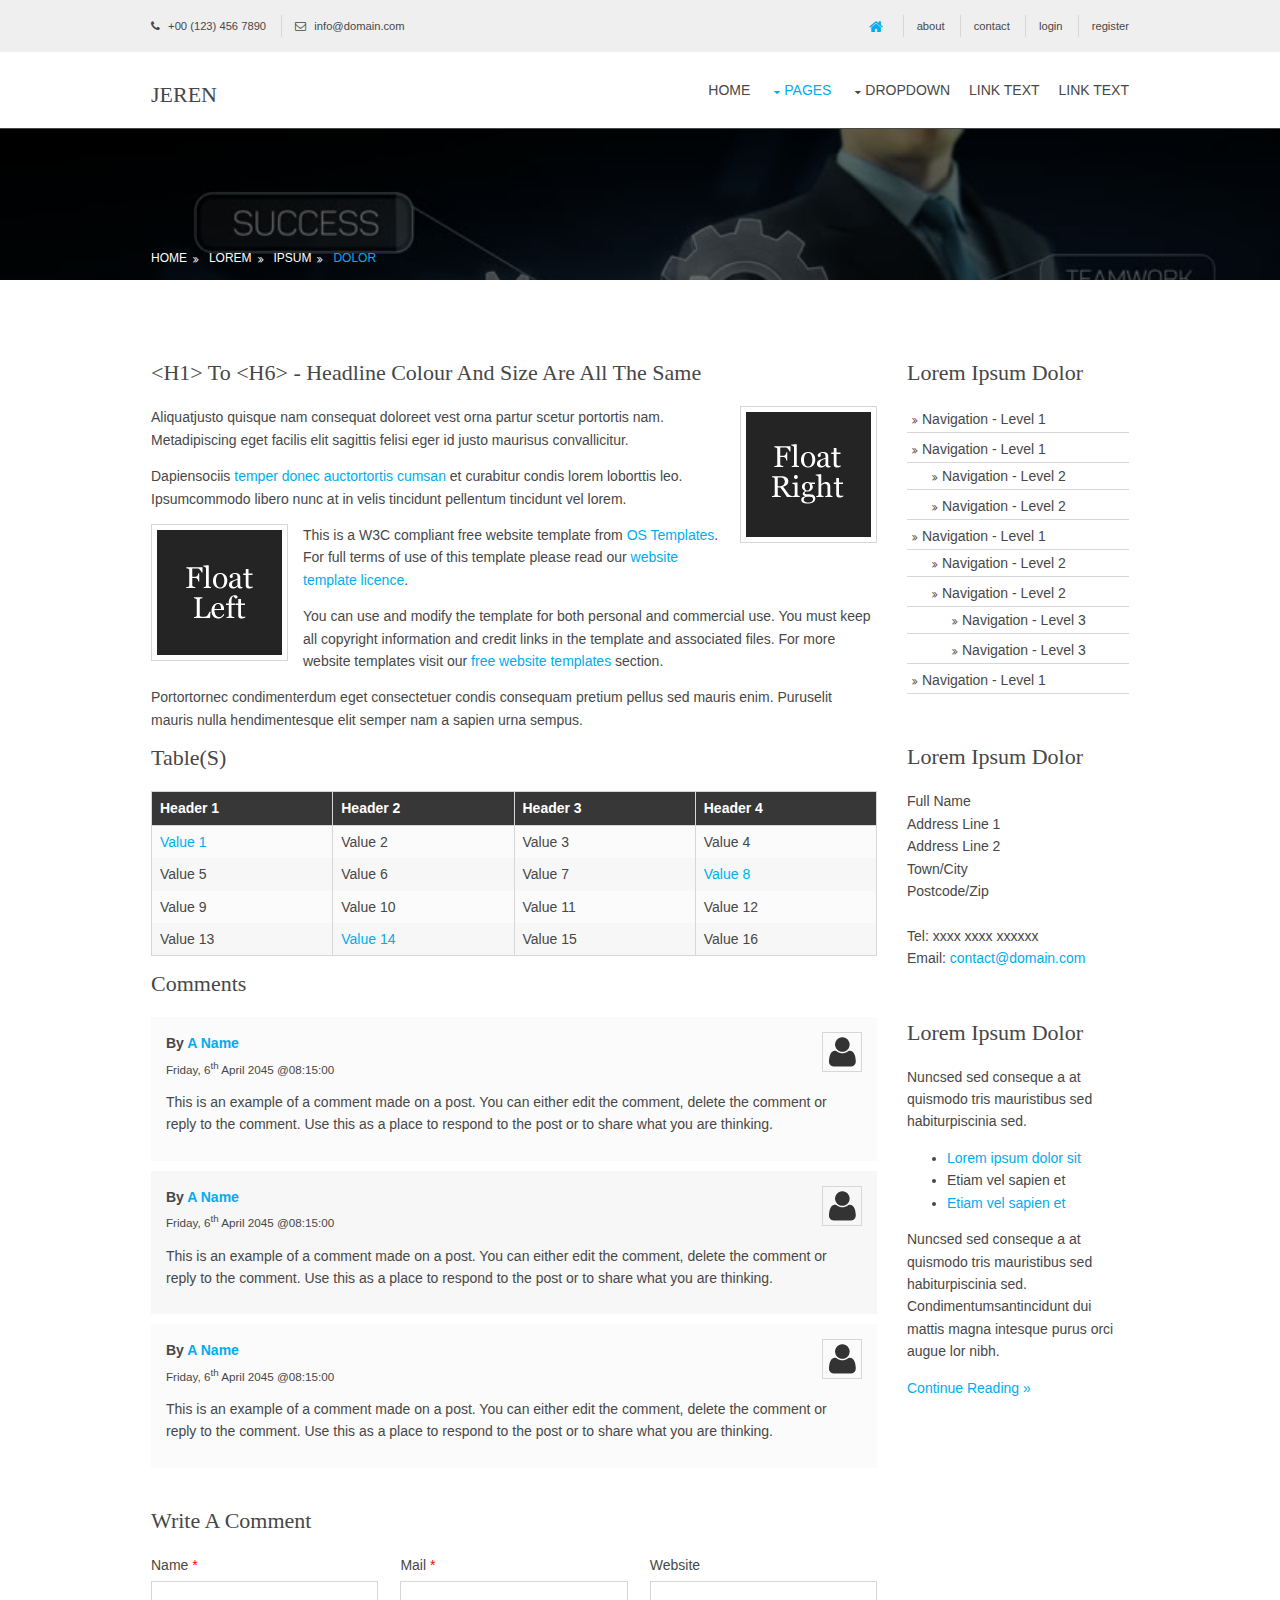
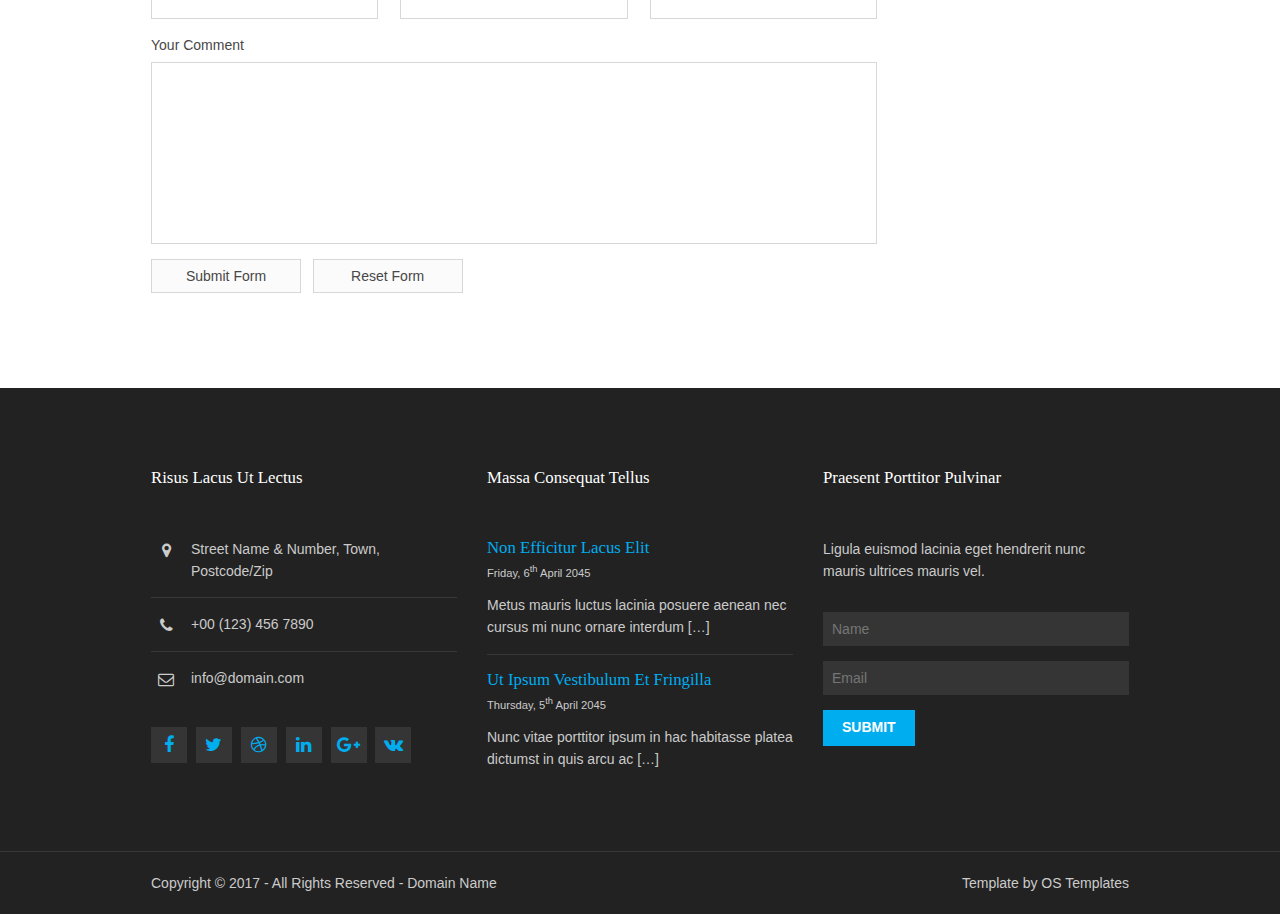
<file: pages/sidebar-right.html>
<!DOCTYPE html>
<!--
Template Name: Jeren
Author: <a href="http://www.os-templates.com/">OS Templates</a>
Author URI: http://www.os-templates.com/
Licence: Free to use under our free template licence terms
Licence URI: http://www.os-templates.com/template-terms
-->
<html lang="">
<!-- To declare your language - read more here: https://www.w3.org/International/questions/qa-html-language-declarations -->
<head>
<title>Jeren | Pages | Sidebar Right</title>
<meta charset="utf-8">
<meta name="viewport" content="width=device-width, initial-scale=1.0, maximum-scale=1.0, user-scalable=no">
<link href="../layout/styles/layout.css" rel="stylesheet" type="text/css" media="all">
</head>
<body id="top">
<!-- ################################################################################################ -->
<!-- ################################################################################################ -->
<!-- ################################################################################################ -->
<div class="wrapper row0">
  <div id="topbar" class="hoc clear"> 
    <!-- ################################################################################################ -->
    <div class="fl_left">
      <ul class="nospace">
        <li><i class="fa fa-phone"></i> +00 (123) 456 7890</li>
        <li><i class="fa fa-envelope-o"></i> info@domain.com</li>
      </ul>
    </div>
    <div class="fl_right">
      <ul class="nospace">
        <li><a href="#"><i class="fa fa-lg fa-home"></i></a></li>
        <li><a href="#">About</a></li>
        <li><a href="#">Contact</a></li>
        <li><a href="#">Login</a></li>
        <li><a href="#">Register</a></li>
      </ul>
    </div>
    <!-- ################################################################################################ -->
  </div>
</div>
<!-- ################################################################################################ -->
<!-- ################################################################################################ -->
<!-- ################################################################################################ -->
<div class="wrapper row1">
  <header id="header" class="hoc clear"> 
    <!-- ################################################################################################ -->
    <div id="logo" class="fl_left">
      <h1><a href="../index.html">Jeren</a></h1>
    </div>
    <nav id="mainav" class="fl_right">
      <ul class="clear">
        <li><a href="../index.html">Home</a></li>
        <li class="active"><a class="drop" href="#">Pages</a>
          <ul>
            <li><a href="gallery.html">Gallery</a></li>
            <li><a href="full-width.html">Full Width</a></li>
            <li><a href="sidebar-left.html">Sidebar Left</a></li>
            <li class="active"><a href="sidebar-right.html">Sidebar Right</a></li>
            <li><a href="basic-grid.html">Basic Grid</a></li>
          </ul>
        </li>
        <li><a class="drop" href="#">Dropdown</a>
          <ul>
            <li><a href="#">Level 2</a></li>
            <li><a class="drop" href="#">Level 2 + Drop</a>
              <ul>
                <li><a href="#">Level 3</a></li>
                <li><a href="#">Level 3</a></li>
                <li><a href="#">Level 3</a></li>
              </ul>
            </li>
            <li><a href="#">Level 2</a></li>
          </ul>
        </li>
        <li><a href="#">Link Text</a></li>
        <li><a href="#">Link Text</a></li>
      </ul>
    </nav>
    <!-- ################################################################################################ -->
  </header>
</div>
<!-- ################################################################################################ -->
<!-- ################################################################################################ -->
<!-- ################################################################################################ -->
<div class="bgded overlay" style="background-image:url('../images/demo/backgrounds/01.png');">
  <div id="breadcrumb" class="hoc clear"> 
    <!-- ################################################################################################ -->
    <ul>
      <li><a href="#">Home</a></li>
      <li><a href="#">Lorem</a></li>
      <li><a href="#">Ipsum</a></li>
      <li><a href="#">Dolor</a></li>
    </ul>
    <!-- ################################################################################################ -->
  </div>
</div>
<!-- ################################################################################################ -->
<!-- ################################################################################################ -->
<!-- ################################################################################################ -->
<div class="wrapper row3">
  <main class="hoc container clear"> 
    <!-- main body -->
    <!-- ################################################################################################ -->
    <div class="content three_quarter first"> 
      <!-- ################################################################################################ -->
      <h1>&lt;h1&gt; to &lt;h6&gt; - Headline Colour and Size Are All The Same</h1>
      <img class="imgr borderedbox inspace-5" src="../images/demo/imgr.gif" alt="">
      <p>Aliquatjusto quisque nam consequat doloreet vest orna partur scetur portortis nam. Metadipiscing eget facilis elit sagittis felisi eger id justo maurisus convallicitur.</p>
      <p>Dapiensociis <a href="#">temper donec auctortortis cumsan</a> et curabitur condis lorem loborttis leo. Ipsumcommodo libero nunc at in velis tincidunt pellentum tincidunt vel lorem.</p>
      <img class="imgl borderedbox inspace-5" src="../images/demo/imgl.gif" alt="">
      <p>This is a W3C compliant free website template from <a href="http://www.os-templates.com/" title="Free Website Templates">OS Templates</a>. For full terms of use of this template please read our <a href="http://www.os-templates.com/template-terms">website template licence</a>.</p>
      <p>You can use and modify the template for both personal and commercial use. You must keep all copyright information and credit links in the template and associated files. For more website templates visit our <a href="http://www.os-templates.com/">free website templates</a> section.</p>
      <p>Portortornec condimenterdum eget consectetuer condis consequam pretium pellus sed mauris enim. Puruselit mauris nulla hendimentesque elit semper nam a sapien urna sempus.</p>
      <h1>Table(s)</h1>
      <div class="scrollable">
        <table>
          <thead>
            <tr>
              <th>Header 1</th>
              <th>Header 2</th>
              <th>Header 3</th>
              <th>Header 4</th>
            </tr>
          </thead>
          <tbody>
            <tr>
              <td><a href="#">Value 1</a></td>
              <td>Value 2</td>
              <td>Value 3</td>
              <td>Value 4</td>
            </tr>
            <tr>
              <td>Value 5</td>
              <td>Value 6</td>
              <td>Value 7</td>
              <td><a href="#">Value 8</a></td>
            </tr>
            <tr>
              <td>Value 9</td>
              <td>Value 10</td>
              <td>Value 11</td>
              <td>Value 12</td>
            </tr>
            <tr>
              <td>Value 13</td>
              <td><a href="#">Value 14</a></td>
              <td>Value 15</td>
              <td>Value 16</td>
            </tr>
          </tbody>
        </table>
      </div>
      <div id="comments">
        <h2>Comments</h2>
        <ul>
          <li>
            <article>
              <header>
                <figure class="avatar"><img src="../images/demo/avatar.png" alt=""></figure>
                <address>
                By <a href="#">A Name</a>
                </address>
                <time datetime="2045-04-06T08:15+00:00">Friday, 6<sup>th</sup> April 2045 @08:15:00</time>
              </header>
              <div class="comcont">
                <p>This is an example of a comment made on a post. You can either edit the comment, delete the comment or reply to the comment. Use this as a place to respond to the post or to share what you are thinking.</p>
              </div>
            </article>
          </li>
          <li>
            <article>
              <header>
                <figure class="avatar"><img src="../images/demo/avatar.png" alt=""></figure>
                <address>
                By <a href="#">A Name</a>
                </address>
                <time datetime="2045-04-06T08:15+00:00">Friday, 6<sup>th</sup> April 2045 @08:15:00</time>
              </header>
              <div class="comcont">
                <p>This is an example of a comment made on a post. You can either edit the comment, delete the comment or reply to the comment. Use this as a place to respond to the post or to share what you are thinking.</p>
              </div>
            </article>
          </li>
          <li>
            <article>
              <header>
                <figure class="avatar"><img src="../images/demo/avatar.png" alt=""></figure>
                <address>
                By <a href="#">A Name</a>
                </address>
                <time datetime="2045-04-06T08:15+00:00">Friday, 6<sup>th</sup> April 2045 @08:15:00</time>
              </header>
              <div class="comcont">
                <p>This is an example of a comment made on a post. You can either edit the comment, delete the comment or reply to the comment. Use this as a place to respond to the post or to share what you are thinking.</p>
              </div>
            </article>
          </li>
        </ul>
        <h2>Write A Comment</h2>
        <form action="#" method="post">
          <div class="one_third first">
            <label for="name">Name <span>*</span></label>
            <input type="text" name="name" id="name" value="" size="22" required>
          </div>
          <div class="one_third">
            <label for="email">Mail <span>*</span></label>
            <input type="email" name="email" id="email" value="" size="22" required>
          </div>
          <div class="one_third">
            <label for="url">Website</label>
            <input type="url" name="url" id="url" value="" size="22">
          </div>
          <div class="block clear">
            <label for="comment">Your Comment</label>
            <textarea name="comment" id="comment" cols="25" rows="10"></textarea>
          </div>
          <div>
            <input type="submit" name="submit" value="Submit Form">
            &nbsp;
            <input type="reset" name="reset" value="Reset Form">
          </div>
        </form>
      </div>
      <!-- ################################################################################################ -->
    </div>
    <!-- ################################################################################################ -->
    <!-- ################################################################################################ -->
    <div class="sidebar one_quarter"> 
      <!-- ################################################################################################ -->
      <h6>Lorem ipsum dolor</h6>
      <nav class="sdb_holder">
        <ul>
          <li><a href="#">Navigation - Level 1</a></li>
          <li><a href="#">Navigation - Level 1</a>
            <ul>
              <li><a href="#">Navigation - Level 2</a></li>
              <li><a href="#">Navigation - Level 2</a></li>
            </ul>
          </li>
          <li><a href="#">Navigation - Level 1</a>
            <ul>
              <li><a href="#">Navigation - Level 2</a></li>
              <li><a href="#">Navigation - Level 2</a>
                <ul>
                  <li><a href="#">Navigation - Level 3</a></li>
                  <li><a href="#">Navigation - Level 3</a></li>
                </ul>
              </li>
            </ul>
          </li>
          <li><a href="#">Navigation - Level 1</a></li>
        </ul>
      </nav>
      <div class="sdb_holder">
        <h6>Lorem ipsum dolor</h6>
        <address>
        Full Name<br>
        Address Line 1<br>
        Address Line 2<br>
        Town/City<br>
        Postcode/Zip<br>
        <br>
        Tel: xxxx xxxx xxxxxx<br>
        Email: <a href="#">contact@domain.com</a>
        </address>
      </div>
      <div class="sdb_holder">
        <article>
          <h6>Lorem ipsum dolor</h6>
          <p>Nuncsed sed conseque a at quismodo tris mauristibus sed habiturpiscinia sed.</p>
          <ul>
            <li><a href="#">Lorem ipsum dolor sit</a></li>
            <li>Etiam vel sapien et</li>
            <li><a href="#">Etiam vel sapien et</a></li>
          </ul>
          <p>Nuncsed sed conseque a at quismodo tris mauristibus sed habiturpiscinia sed. Condimentumsantincidunt dui mattis magna intesque purus orci augue lor nibh.</p>
          <p class="more"><a href="#">Continue Reading &raquo;</a></p>
        </article>
      </div>
      <!-- ################################################################################################ -->
    </div>
    <!-- ################################################################################################ -->
    <!-- / main body -->
    <div class="clear"></div>
  </main>
</div>
<!-- ################################################################################################ -->
<!-- ################################################################################################ -->
<!-- ################################################################################################ -->
<div class="wrapper row4">
  <footer id="footer" class="hoc clear"> 
    <!-- ################################################################################################ -->
    <div class="one_third first">
      <h6 class="heading">Risus lacus ut lectus</h6>
      <ul class="nospace btmspace-30 linklist contact">
        <li><i class="fa fa-map-marker"></i>
          <address>
          Street Name &amp; Number, Town, Postcode/Zip
          </address>
        </li>
        <li><i class="fa fa-phone"></i> +00 (123) 456 7890</li>
        <li><i class="fa fa-envelope-o"></i> info@domain.com</li>
      </ul>
      <ul class="faico clear">
        <li><a class="faicon-facebook" href="#"><i class="fa fa-facebook"></i></a></li>
        <li><a class="faicon-twitter" href="#"><i class="fa fa-twitter"></i></a></li>
        <li><a class="faicon-dribble" href="#"><i class="fa fa-dribbble"></i></a></li>
        <li><a class="faicon-linkedin" href="#"><i class="fa fa-linkedin"></i></a></li>
        <li><a class="faicon-google-plus" href="#"><i class="fa fa-google-plus"></i></a></li>
        <li><a class="faicon-vk" href="#"><i class="fa fa-vk"></i></a></li>
      </ul>
    </div>
    <div class="one_third">
      <h6 class="heading">Massa consequat tellus</h6>
      <ul class="nospace linklist">
        <li>
          <article>
            <h2 class="nospace font-x1"><a href="#">Non efficitur lacus elit</a></h2>
            <time class="font-xs block btmspace-10" datetime="2045-04-06">Friday, 6<sup>th</sup> April 2045</time>
            <p class="nospace">Metus mauris luctus lacinia posuere aenean nec cursus mi nunc ornare interdum [&hellip;]</p>
          </article>
        </li>
        <li>
          <article>
            <h2 class="nospace font-x1"><a href="#">Ut ipsum vestibulum et fringilla</a></h2>
            <time class="font-xs block btmspace-10" datetime="2045-04-05">Thursday, 5<sup>th</sup> April 2045</time>
            <p class="nospace">Nunc vitae porttitor ipsum in hac habitasse platea dictumst in quis arcu ac [&hellip;]</p>
          </article>
        </li>
      </ul>
    </div>
    <div class="one_third">
      <h6 class="heading">Praesent porttitor pulvinar</h6>
      <p class="nospace btmspace-30">Ligula euismod lacinia eget hendrerit nunc mauris ultrices mauris vel.</p>
      <form method="post" action="#">
        <fieldset>
          <legend>Newsletter:</legend>
          <input class="btmspace-15" type="text" value="" placeholder="Name">
          <input class="btmspace-15" type="text" value="" placeholder="Email">
          <button type="submit" value="submit">Submit</button>
        </fieldset>
      </form>
    </div>
    <!-- ################################################################################################ -->
  </footer>
</div>
<!-- ################################################################################################ -->
<!-- ################################################################################################ -->
<!-- ################################################################################################ -->
<div class="wrapper row5">
  <div id="copyright" class="hoc clear"> 
    <!-- ################################################################################################ -->
    <p class="fl_left">Copyright &copy; 2017 - All Rights Reserved - <a href="#">Domain Name</a></p>
    <p class="fl_right">Template by <a target="_blank" href="http://www.os-templates.com/" title="Free Website Templates">OS Templates</a></p>
    <!-- ################################################################################################ -->
  </div>
</div>
<!-- ################################################################################################ -->
<!-- ################################################################################################ -->
<!-- ################################################################################################ -->
<a id="backtotop" href="#top"><i class="fa fa-chevron-up"></i></a>
<!-- JAVASCRIPTS -->
<script src="../layout/scripts/jquery.min.js"></script>
<script src="../layout/scripts/jquery.backtotop.js"></script>
<script src="../layout/scripts/jquery.mobilemenu.js"></script>
</body>
</html>
</file>
<file: layout/styles/layout.css>
@charset "utf-8";
/*
Template Name: Jeren
Author: <a href="http://www.os-templates.com/">OS Templates</a>
Author URI: http://www.os-templates.com/
Licence: Free to use under our free template licence terms
Licence URI: http://www.os-templates.com/template-terms
File: Layout CSS
*/

@import url("font-awesome.min.css");
@import url("custom.flexslider.css");
@import url("framework.css");

/* Rows
--------------------------------------------------------------------------------------------------------------- */
.row0, .row0 a{}
.row1{border-bottom:1px solid;}
.row2{border-bottom:1px solid;}
.row3, .row3 a{}
.row4, .row4 a{}
.row5{border-top:1px solid;}


/* Top Bar
--------------------------------------------------------------------------------------------------------------- */
#topbar{padding:15px 0; font-size:.8rem; text-transform:lowercase;}

#topbar *{margin:0;}
#topbar ul li{display:inline-block; margin-right:10px; padding-right:15px; border-right:1px solid;}
#topbar ul li:last-child{margin-right:0; padding-right:0; border-right:none;}
#topbar i{margin:0 5px 0 0; line-height:normal;}


/* Header
--------------------------------------------------------------------------------------------------------------- */
#header{}

#header #logo{margin:30px 0 0 0;}
#header #logo h1{margin:0; padding:0; font-size:22px; text-transform:uppercase;}


/* Page Intro
--------------------------------------------------------------------------------------------------------------- */
#pageintro{padding:150px 0;}

#pageintro li article{display:block; max-width:75%; margin:0 auto; text-align:center;}
#pageintro li article *{margin:0;}
#pageintro li p:first-of-type{margin-bottom:10px; font-style:italic;}
#pageintro li .heading{margin-bottom:30px; font-size:3rem; word-wrap:break-word;}
#pageintro li p:nth-of-type(2){line-height:1.5rem;}
#pageintro li footer{margin-top:40px;}


/* Content Area
--------------------------------------------------------------------------------------------------------------- */
.container{padding:80px 0;}

/* Content */
.container .content{}

.sectiontitle{display:block; max-width:65%; margin:0 auto 60px; text-align:center;}
.sectiontitle *{margin:0;}

.services li:nth-child(-n+3){margin-bottom:50px;}/* Adds bottom margin to the first three elements only */
.services > li:last-child{margin-bottom:0;}/* Used when elements stack in small viewports */
.services article{display:block; text-align:center;}
.services article *{margin:0 0 15px 0;}
.services article > :last-child{margin-bottom:0;}
.services article .heading{font-size:1.2rem;}

.logos li:last-child{margin-bottom:0;}/* Used when elements stack in small viewports */
.logos li a{display:inline-block; max-width:100%;}

.excerpt{display:inline-block; width:100%; max-width:320px; padding-bottom:20px;}
.excerpt img{}
.excerpt .excerpttxt{display:block; position:relative; max-width:84%; margin:-40px auto; padding:20px; text-align:center;}
.excerpt .excerpttxt > ul{margin:0 0 15px 0; padding:0; font-size:.8rem;}
.excerpt .excerpttxt > ul li{display:inline-block; margin-right:8px;}
.excerpt .excerpttxt > ul li:first-child::after{margin-left:10px; content:"|";}
.excerpt .excerpttxt > ul li:last-child{margin-right:0;}
.excerpt .heading{margin:0 0 30px 0;}
.excerpt p:last-of-type{margin:0; padding:0;}

/* Comments */
#comments ul{margin:0 0 40px 0; padding:0; list-style:none;}
#comments li{margin:0 0 10px 0; padding:15px;}
#comments .avatar{float:right; margin:0 0 10px 10px; padding:3px; border:1px solid;}
#comments address{font-weight:bold;}
#comments time{font-size:smaller;}
#comments .comcont{display:block; margin:0; padding:0;}
#comments .comcont p{margin:10px 5px 10px 0; padding:0;}

#comments form{display:block; width:100%;}
#comments input, #comments textarea{width:100%; padding:10px; border:1px solid;}
#comments textarea{overflow:auto;}
#comments div{margin-bottom:15px;}
#comments input[type="submit"], #comments input[type="reset"]{display:inline-block; width:auto; min-width:150px; margin:0; padding:8px 5px; cursor:pointer;}

/* Sidebar */
.container .sidebar{}

.sidebar .sdb_holder{margin-bottom:50px;}
.sidebar .sdb_holder:last-child{margin-bottom:0;}


/* Footer
--------------------------------------------------------------------------------------------------------------- */
#footer{padding:80px 0;}

#footer .heading{margin-bottom:50px; font-size:1.2rem;}

#footer .linklist li{display:block; margin-bottom:15px; padding:0 0 15px 0; border-bottom:1px solid;}
#footer .linklist li:last-child{margin:0; padding:0; border:none;}
#footer .linklist li::before, #footer .linklist li::after{display:table; content:"";}
#footer .linklist li, #footer .linklist li::after{clear:both;}

#footer .contact{}
#footer .contact.linklist li, #footer .contact.linklist li:last-child{position:relative; padding-left:40px;}
#footer .contact li *{margin:0; padding:0; line-height:1.6;}
#footer .contact li i{display:block; position:absolute; top:0; left:0; width:30px; font-size:16px; text-align:center;}

#footer input, #footer button{border:1px solid;}
#footer input{display:block; width:100%; padding:8px;}
#footer button{padding:8px 18px 10px; text-transform:uppercase; font-weight:700; cursor:pointer;}


/* Copyright
--------------------------------------------------------------------------------------------------------------- */
#copyright{padding:20px 0;}
#copyright *{margin:0; padding:0;}


/* Transition Fade
This gives a smooth transition to "ALL" elements used in the layout - other than the navigation form used in mobile devices
If you don't want it to fade all elements, you have to list the ones you want to be faded individually
Delete it completely to stop fading
--------------------------------------------------------------------------------------------------------------- */
*, *::before, *::after{transition:all .28s ease-in-out;}
#mainav form *{transition:none !important;}


/* ------------------------------------------------------------------------------------------------------------ */
/* ------------------------------------------------------------------------------------------------------------ */
/* ------------------------------------------------------------------------------------------------------------ */
/* ------------------------------------------------------------------------------------------------------------ */
/* ------------------------------------------------------------------------------------------------------------ */


/* Navigation
--------------------------------------------------------------------------------------------------------------- */
nav ul, nav ol{margin:0; padding:0; list-style:none;}

#mainav, #breadcrumb, .sidebar nav{line-height:normal;}
#mainav .drop::after, #mainav li li .drop::after, #breadcrumb li a::after, .sidebar nav a::after{position:absolute; font-family:"FontAwesome"; font-size:10px; line-height:10px;}

/* Top Navigation */
#mainav{}
#mainav ul{text-transform:uppercase;}
#mainav ul ul{z-index:9999; position:absolute; width:180px; text-transform:none;}
#mainav ul ul ul{left:180px; top:0;}
#mainav li{display:inline-block; position:relative; margin:0 15px 0 0; padding:0;}
#mainav li:last-child{margin-right:0;}
#mainav li li{width:100%; margin:0;}
#mainav li a{display:block; padding:30px 0;}
#mainav li li a{border:solid; border-width:0 0 1px 0;}
#mainav .drop{padding-left:15px;}
#mainav li li a, #mainav li li .drop{display:block; margin:0; padding:10px 15px;}
#mainav .drop::after, #mainav li li .drop::after{content:"\f0d7";}
#mainav .drop::after{top:35px; left:5px;}
#mainav li li .drop::after{top:15px; left:5px;}
#mainav ul ul{visibility:hidden; opacity:0;}
#mainav ul li:hover > ul{visibility:visible; opacity:1;}

#mainav form{display:none; margin:0; padding:0;}
#mainav form select, #mainav form select option{display:block; cursor:pointer; outline:none;}
#mainav form select{width:100%; padding:5px; border:none;}
#mainav form select option{margin:5px; padding:0; border:none;}

/* Breadcrumb */
#breadcrumb{padding:120px 0 15px;}
#breadcrumb ul{margin:0; padding:0; list-style:none; text-transform:uppercase;}
#breadcrumb li{display:inline-block; margin:0 6px 0 0; padding:0;}
#breadcrumb li a{display:block; position:relative; margin:0; padding:0 12px 0 0; font-size:12px;}
#breadcrumb li a::after{top:3px; right:0; content:"\f101";}
#breadcrumb li:last-child a{margin:0; padding:0;}
#breadcrumb li:last-child a::after{display:none;}

/* Sidebar Navigation */
.sidebar nav{display:block; width:100%;}
.sidebar nav li{margin:0 0 3px 0; padding:0;}
.sidebar nav a{display:block; position:relative; margin:0; padding:5px 10px 5px 15px; text-decoration:none; border:solid; border-width:0 0 1px 0;}
.sidebar nav a::after{top:9px; left:5px; content:"\f101";}
.sidebar nav ul ul a{padding-left:35px;}
.sidebar nav ul ul a::after{left:25px;}
.sidebar nav ul ul ul a{padding-left:55px;}
.sidebar nav ul ul ul a::after{left:45px;}

/* Pagination */
.pagination{display:block; width:100%; text-align:center; clear:both;}
.pagination li{display:inline-block; margin:0 2px 0 0;}
.pagination li:last-child{margin-right:0;}
.pagination a, .pagination strong{display:block; padding:8px 11px; border:1px solid; background-clip:padding-box; font-weight:normal;}

/* Back to Top */
#backtotop{z-index:999; display:inline-block; position:fixed; visibility:hidden; bottom:20px; right:20px; width:36px; height:36px; line-height:36px; font-size:16px; text-align:center; opacity:.2;}
#backtotop i{display:block; width:100%; height:100%; line-height:inherit;}
#backtotop.visible{visibility:visible; opacity:.5;}
#backtotop:hover{opacity:1;}


/* Tables
--------------------------------------------------------------------------------------------------------------- */
table, th, td{border:1px solid; border-collapse:collapse; vertical-align:top;}
table, th{table-layout:auto;}
table{width:100%; margin-bottom:15px;}
th, td{padding:5px 8px;}
td{border-width:0 1px;}


/* Gallery
--------------------------------------------------------------------------------------------------------------- */
#gallery{display:block; width:100%; margin-bottom:50px;}
#gallery figure figcaption{display:block; width:100%; clear:both;}
#gallery li{margin-bottom:30px;}


/* Font Awesome Social Icons
--------------------------------------------------------------------------------------------------------------- */
.faico{margin:0; padding:0; list-style:none;}
.faico li{display:inline-block; margin:8px 5px 0 0; padding:0; line-height:normal;}
.faico li:last-child{margin-right:0;}
.faico a{display:inline-block; width:36px; height:36px; line-height:36px; font-size:18px; text-align:center;}

.faico a{color:#inherit; background-color:#353535;}
.faico a:hover{color:#FFFFFF;}

.faicon-dribble:hover{background-color:#EA4C89;}
.faicon-facebook:hover{background-color:#3B5998;}
.faicon-google-plus:hover{background-color:#DB4A39;}
.faicon-linkedin:hover{background-color:#0E76A8;}
.faicon-twitter:hover{background-color:#00ACEE;}
.faicon-vk:hover{background-color:#4E658E;}


/* ------------------------------------------------------------------------------------------------------------ */
/* ------------------------------------------------------------------------------------------------------------ */
/* ------------------------------------------------------------------------------------------------------------ */
/* ------------------------------------------------------------------------------------------------------------ */
/* ------------------------------------------------------------------------------------------------------------ */


/* Colours
--------------------------------------------------------------------------------------------------------------- */
body{color:#CBCBCB; background-color:#222222;}
a{color:#00ADEF;}
a:active, a:focus{background:transparent;}/* IE10 + 11 Bugfix - prevents grey background */
hr, .borderedbox{border-color:#D7D7D7;}
label span{color:#FF0000; background-color:inherit;}
input:focus, textarea:focus, *:required:focus{border-color:#00ADEF;}

.overlay{color:#FFFFFF; background-color:inherit;}
.overlay::after{color:inherit; background-color:rgba(0,0,0,.55);}
.overlay.light{color:#474747;}
.overlay.light::after{background-color:rgba(255,255,255,.9);}

.btn, .btn.inverse:hover{color:#FFFFFF; background-color:#00ADEF; border-color:#00ADEF;}
.btn:hover, .btn.inverse{color:inherit; background-color:transparent; border-color:inherit;}

blockquote::before{color:rgba(255,255,255,.2);}

.icon{color:#00ADEF; border-color:#D7D7D7;}
a > .icon:hover, .services article:hover .icon{color:#FFFFFF; background-color:#00ADEF; border-color:#00ADEF;}


/* Rows */
.row0, .row0 a{color:#474747; background-color:#EFEFEF;}
.row1{color:#474747; background-color:#FFFFFF;}
.row2{color:#474747; background-color:#EFEFEF; border-color:#D7D7D7;}
.row3{color:#474747; background-color:#FFFFFF;}
.row4{color:#CBCBCB; background-color:#222222;}
.row5, .row5 a{color:#CBCBCB; background-color:#222222;}
.row5{border-color:rgba(255,255,255,.1);}


/* Top Bar */
#topbar ul li{border-color:rgba(0,0,0,.1);}
#topbar > div:last-of-type li:first-child a{color:#00ADEF;}


/* Header */
#header #logo a{color:inherit;}


/* Content Area */
.excerpt .excerpttxt{color:inherit; background-color:#FFFFFF;}


/* Footer */
#footer .heading{color:#FFFFFF;}
#footer hr, #footer .borderedbox, #footer .linklist li{border-color:rgba(255,255,255,.1);}

#footer input, #footer button{border-color:transparent;}
#footer input{color:#FFFFFF; background-color:#353535;}
#footer input:focus{border-color:#00ADEF;}
#footer button{color:#FFFFFF; background-color:#00ADEF;}


/* Navigation */
#mainav li a{color:inherit;}
#mainav .active a, #mainav a:hover, #mainav li:hover > a{color:#00ADEF; background-color:inherit;}
#mainav li li a, #mainav .active li a{color:#FFFFFF; background-color:rgba(0,0,0,.6); border-color:rgba(0,0,0,.6);}
#mainav li li:hover > a, #mainav .active .active > a{color:#FFFFFF; background-color:#00ADEF;}
#mainav form select{color:#FFFFFF; background-color:#000000;}

#breadcrumb a{color:inherit; background-color:inherit;}
#breadcrumb li:last-child a{color:#00ADEF;}

.container .sidebar nav a{color:inherit; border-color:#D7D7D7;}
.container .sidebar nav a:hover{color:#00ADEF;}

.pagination a, .pagination strong{border-color:#D7D7D7;}
.pagination .current *{color:#FFFFFF; background-color:#00ADEF;}

#backtotop{color:#FFFFFF; background-color:#00ADEF;}


/* Tables + Comments */
table, th, td, #comments .avatar, #comments input, #comments textarea{border-color:#D7D7D7;}
#comments input:focus, #comments textarea:focus, #comments *:required:focus{border-color:#00ADEF;}
th{color:#FFFFFF; background-color:#373737;}
tr, #comments li, #comments input[type="submit"], #comments input[type="reset"]{color:inherit; background-color:#FBFBFB;}
tr:nth-child(even), #comments li:nth-child(even){color:inherit; background-color:#F7F7F7;}
table a, #comments a{background-color:inherit;}


/* ------------------------------------------------------------------------------------------------------------ */
/* ------------------------------------------------------------------------------------------------------------ */
/* ------------------------------------------------------------------------------------------------------------ */
/* ------------------------------------------------------------------------------------------------------------ */
/* ------------------------------------------------------------------------------------------------------------ */


/* Media Queries
--------------------------------------------------------------------------------------------------------------- */
@-ms-viewport{width:device-width;}


/* Max Wrapper Width - Laptop, Desktop etc.
--------------------------------------------------------------------------------------------------------------- */
@media screen and (min-width:978px){
	.hoc{max-width:978px;}
}


/* Mobile Devices
--------------------------------------------------------------------------------------------------------------- */
@media screen and (max-width:900px){
	.hoc{max-width:90%;}

	#topbar{}

	#header{padding:30px 0 15px;}
	#header #logo{margin:0;}

	#mainav{}
	#mainav ul{display:none;}
	#mainav form{display:block;}

	#breadcrumb{}

	.container{}
	#comments input[type="reset"]{margin-top:10px;}
	.pagination li{display:inline-block; margin:0 5px 5px 0;}

	#footer{}

	#copyright{}
	#copyright p:first-of-type{margin-bottom:10px;}
}


@media screen and (max-width:750px){
	.imgl, .imgr{display:inline-block; float:none; margin:0 0 10px 0;}
	.fl_left, .fl_right{display:block; float:none;}
	.group .group > *:last-child, .clear .clear > *:last-child, .clear .group > *:last-child, .group .clear > *:last-child{margin-bottom:0;}/* Experimental - Needs more testing in different situations, stops double margin when stacking */
	.one_half, .one_third, .two_third, .one_quarter, .two_quarter, .three_quarter{display:block; float:none; width:auto; margin:0 0 50px 0; padding:0;}

	#topbar{padding-top:15px; text-align:center;}
	#topbar ul{margin:0 0 15px 0; line-height:normal;}

	#header{text-align:center;}
	#header #logo{margin-bottom:15px;}

	.sectiontitle{max-width:none; text-align:left;}
}


@media screen and (max-width:450px){
	#topbar ul li{margin-bottom:2px; padding-right:0; border-right:none;}
}


/* Other
--------------------------------------------------------------------------------------------------------------- */
@media screen and (max-width:650px){
	.scrollable{display:block; width:100%; margin:0 0 30px 0; padding:0 0 15px 0; overflow:auto; overflow-x:scroll;}
	.scrollable table{margin:0; padding:0; white-space:nowrap;}

	.inline li{display:block; margin-bottom:10px;}
	.pushright li{margin-right:0;}

	.font-x2{font-size:1.4rem;}
	.font-x3{font-size:1.6rem;}

	#pageintro li article{max-width:none; width:100%;}
	#pageintro li .heading{font-size:1.6rem;}
}
</file>
